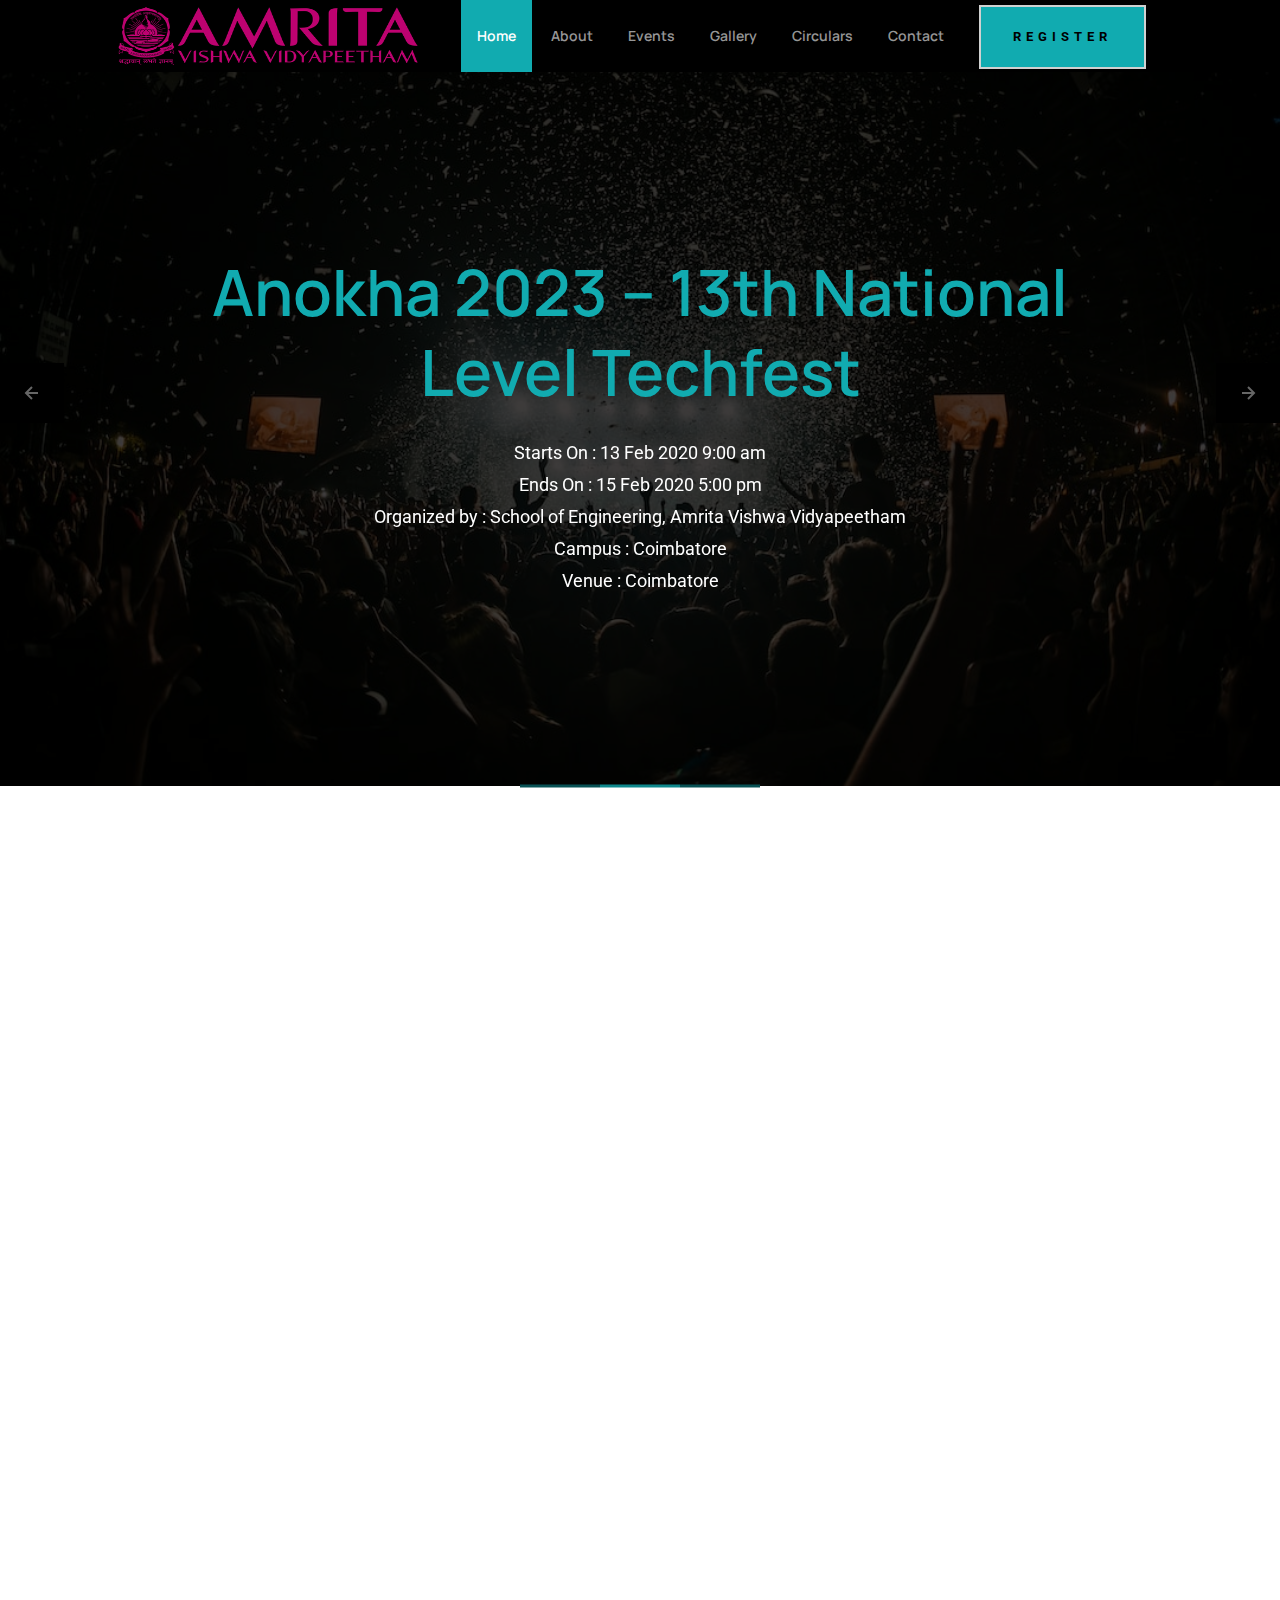
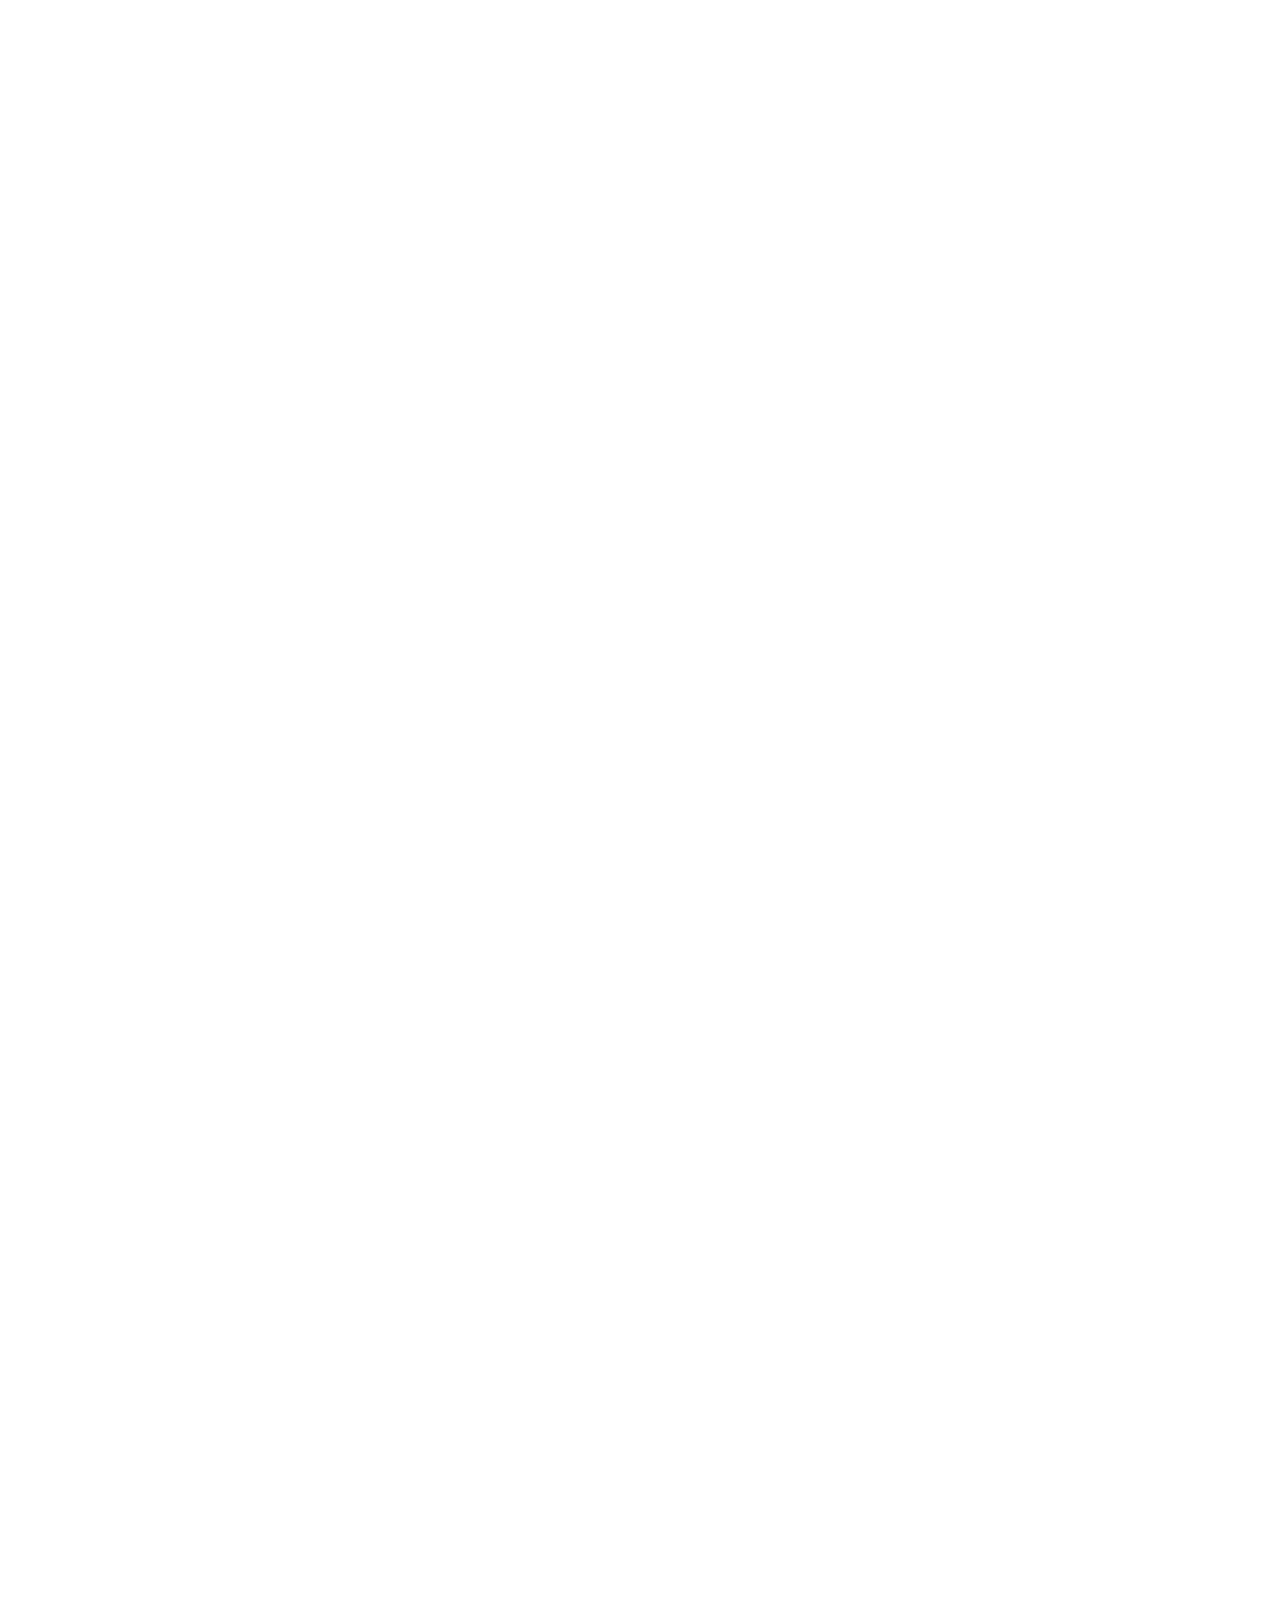
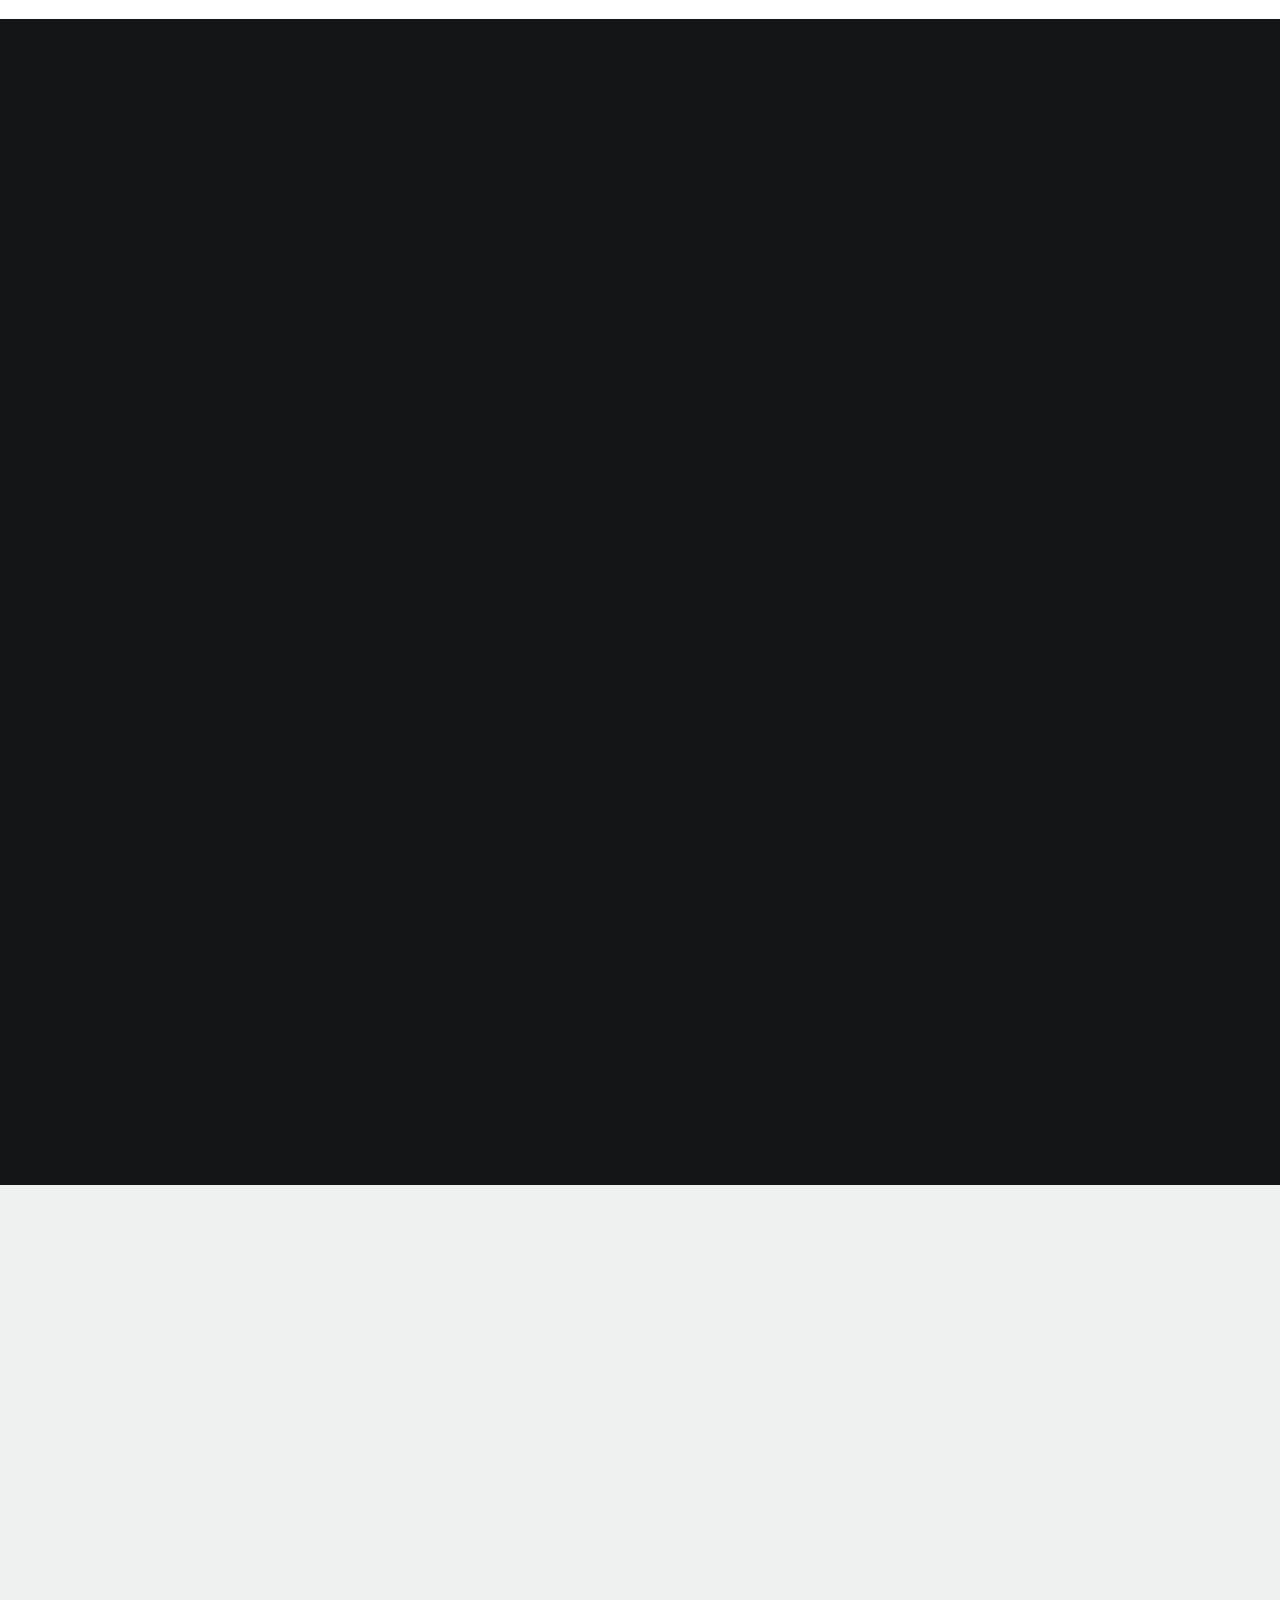
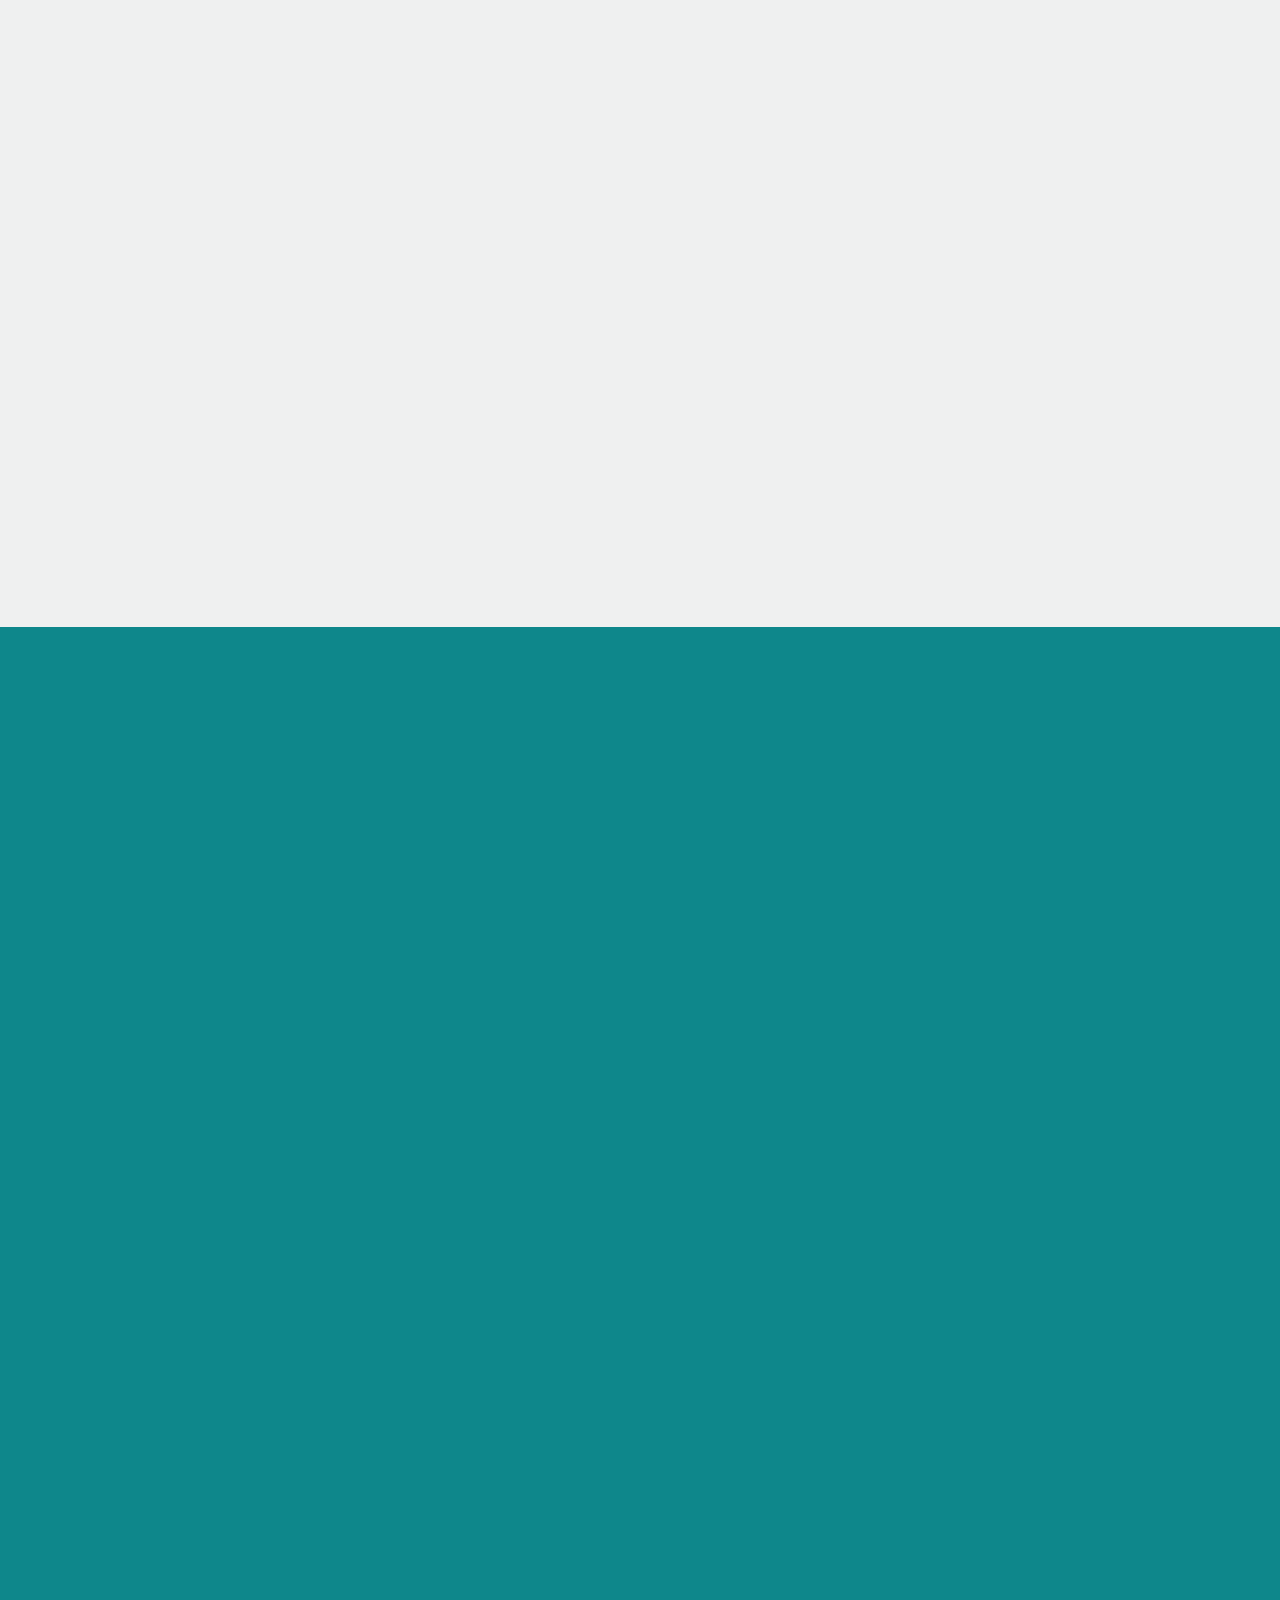
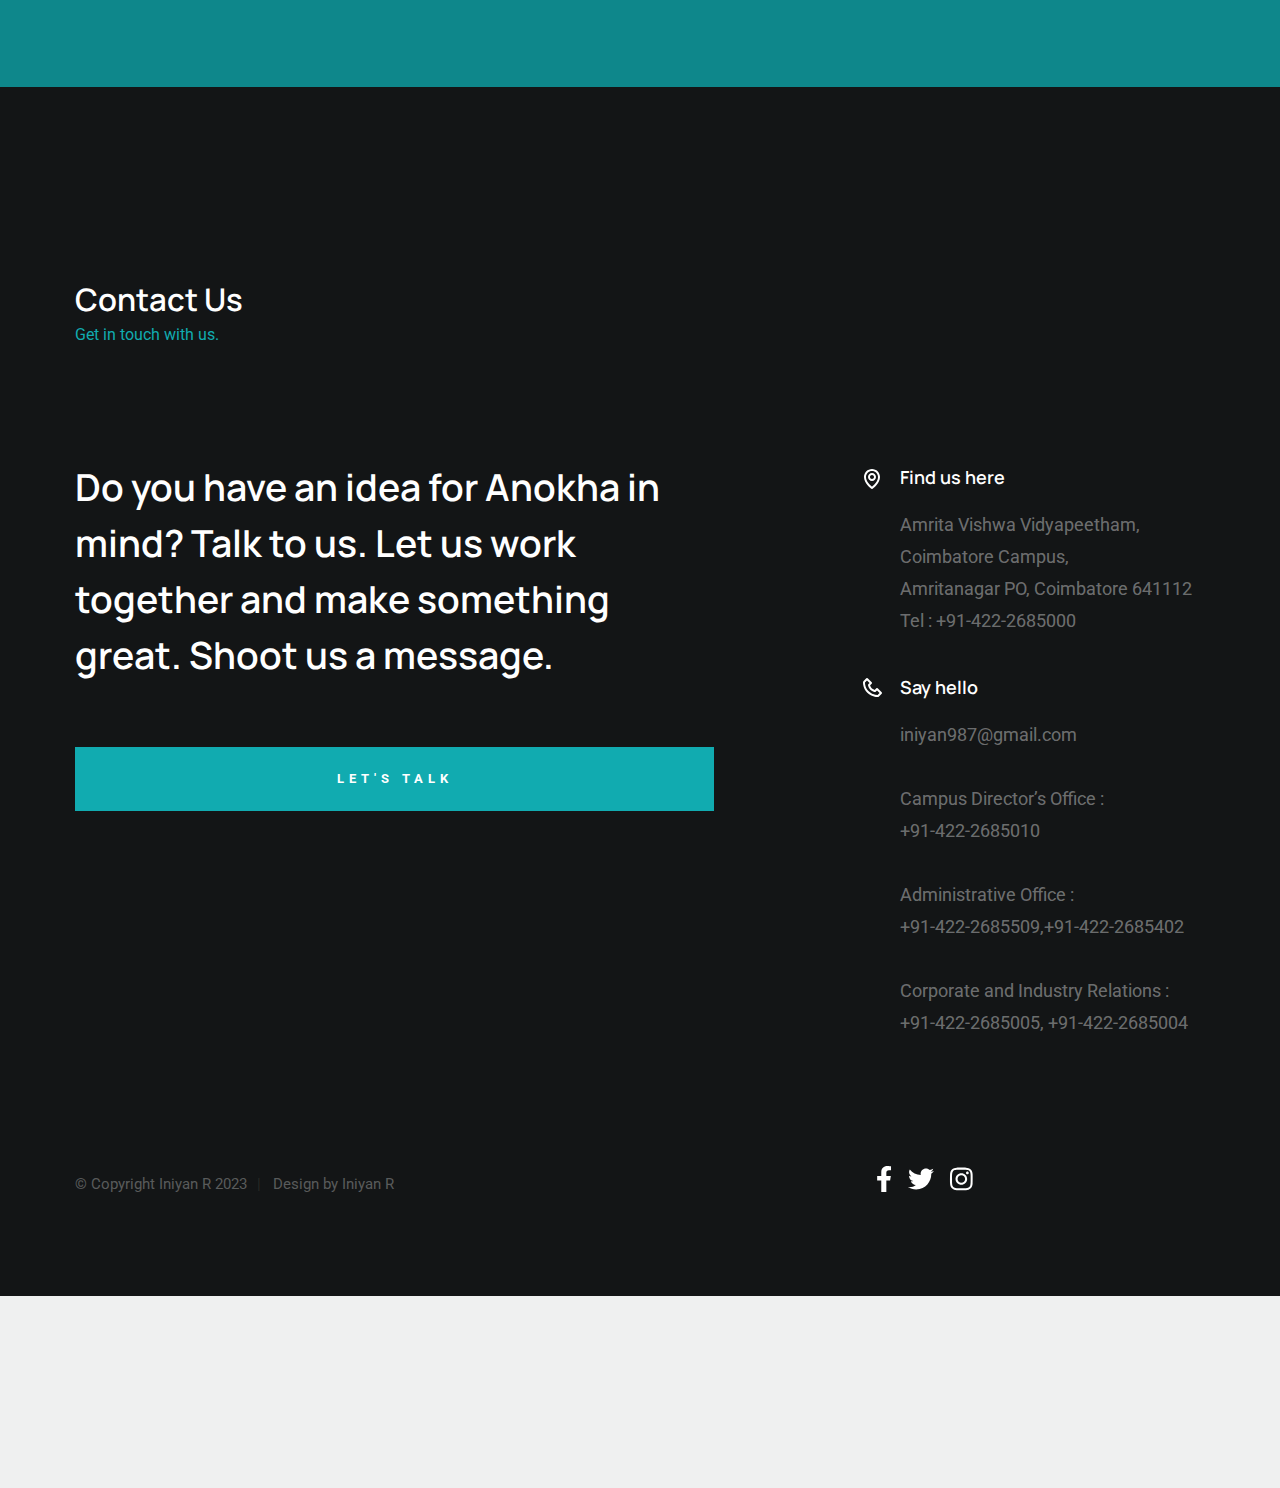
<file: anokha/index.html>
<!DOCTYPE html>
<html class="no-js" lang="en">
    <title>Anokha 2023 – 13th National Level Techfest</title><link  rel="icon" href="images/logo_anokha.png">
<head>

    <!--- basic page needs
    ================================================== -->
    <meta charset="utf-8">
    
    <meta name="description" content="">
    <meta name="author" content="">

    <!-- mobile specific metas
    ================================================== -->
    <meta name="viewport" content="width=device-width, initial-scale=1">

    <!-- CSS
    ================================================== -->
    <link rel="stylesheet" href="css/styles.css">
    <link rel="stylesheet" href="css/vendor.css">

    <!-- script
    ================================================== -->
    <script src="js/modernizr.js"></script>
    <script defer src="js/fontawesome/all.min.js"></script>

    
    
  

</head>

<body id="top">


    <!-- preloader
    ================================================== -->
    <div id="preloader">
        <div id="loader"></div>
    </div>


    <!-- header
    ================================================== -->
    <header class="s-header">
        <div class="row">

            <div class="s-header__logo">
                <a href="index.html">
                    <img src="images/logo_amrita.png" alt="Homepage">
                </a>
            </div>

            <nav class="s-header__nav">
                <ul>
                    <li class="current"><a class="smoothscroll" href="#home">Home</a></li>
                    <li><a class="smoothscroll" href="#about">About</a></li>
                    <li><a class="smoothscroll" href="#event">Events</a></li>
                    <li><a class="smoothscroll" href="#gallery">Gallery</a></li>
                    <li><a class="smoothscroll" href="#circulars">Circulars</a></li>
                    <li><a class="smoothscroll" href="#contact">Contact</a></li>
                    <li><a href="register.html" class="button" target="_blank"><button type="button" style="background-color:hsla(182, 82%, 38%, 1);color:black">Register</button></a></li>
                </ul>
            </nav>

            <a class="s-header__menu-toggle" href="#0" title="Menu">
                <span class="s-header__menu-icon"></span>
            </a>

        </div> <!-- end row -->
    </header> <!-- end s-header -->


    <!-- home
    ================================================== -->
    
    <section id="home" class="s-home target-section" data-parallax="scroll" data-image-src="images/bg.jpeg" data-natural-width="3000" data-natural-height="2000">

        <div class="s-home__content">

            <div class="s-home__slider">

                <div class="s-home__slide s-home__slide--1">
                    <div class="row">
                        <div class="column large-12 s-home__slide-text">
                            <h2>
                             <span>Anokha 2023 – 13th National Level Techfest</span>
                             
                            </h2>
                            <p style="color:white">
                                Starts On : 13 Feb 2020 9:00 am<br>
                             Ends On : 15 Feb 2020 5:00 pm<br>
                                Organized by : School of Engineering, Amrita Vishwa Vidyapeetham<br>

                                Campus : Coimbatore<br>
                                
                                Venue : Coimbatore<br>
                               
                            </p>
                        </div>
                    </div>
                </div> <!-- end s-home__slide -->
                      
                <div class="s-home__slide s-home__slide--2">
                    <div class="row">
                        <div class="column large-12 s-home__slider-text">
                            <h2 style="font-size:50px">
                            See some of <a href="#gallery" title="">the previous events</a> or 
                            <a href="#contact" title="">get in
                            touch</a> to know more about the event.
                           <a href="#circulars" title="">  To get regular updates about the event click here</a>
                            </h2>
                            
                        </div>
                    </div>
                </div> <!-- end s-home__slide -->

            </div> <!-- end s-home__slider -->

        </div> <!-- end s-home__content -->

        <div class="s-home__nav-arrows">
            <div class="s-home__arrow-prev">
                <svg xmlns="http://www.w3.org/2000/svg" width="24" height="24" viewBox="0 0 24 24"><path d="M12.707 17.293L8.414 13H18v-2H8.414l4.293-4.293-1.414-1.414L4.586 12l6.707 6.707z"/></svg>
            </div>
            <div class="s-home__arrow-next">
                <svg xmlns="http://www.w3.org/2000/svg" width="24" height="24" viewBox="0 0 24 24"><path d="M11.293 17.293l1.414 1.414L19.414 12l-6.707-6.707-1.414 1.414L15.586 11H6v2h9.586z"/></svg>
            </div>
        </div> <!-- end s-home__nav-arrows -->

        <div class="s-home__line"></div>

    </section> <!-- end s-home -->
     <!-- about
    ================================================== -->
    <section id="about" class="s-about target-section">

        <div class="row section-head">
            <div class="column large-3 medium-12" data-aos="fade-up">
                <h2>About</h2>
                <p class="desc">This is what Anokha is</p>
            </div>

            <div class="column large-8 medium-12 align-x-right" data-aos="fade-up">
                <p class="lead">
                    Anokha, the national engineering techfest of Amrita School of Engineering, Coimbatore, is a 3-day congregation of some of the brightest 
                    minds in India. Founded in 2010, Anokha has grown by leaps and bounds and has progressed to become one of the most popular and top techfests in India. 
                    Having successfully completed eight editions, Anokha has had an average annual participation of over 10,000 of the best undergraduate engineering students from top-ranking 
                    engineering institutions in India
                     like IITs, BITS, NITs and IIITs participating as well as partner universities in USA and Europe like University of New Mexico, EVRY France and Uppsala University-Sweden.<br><br><br>
                    “Anokha Techfest, the annual event of Amrita School of Engineering, Coimbatore provides an unique opportunity for students to participate.
                    in fun-filled and challenging events and workshops. The event throws open opportunities for students from all disciplines to challenge themselves
                     and foster the “Can Do” attitude. One of the key highlights of 
                    the Anokha 2023 edition was the Green Anokha concept. It was so wonderful to see the students adopt and implement our Chancellor AMMA’s 
                    idea of “Living in Harmony with Nature”. It was plastic-free and eco-friendly Anokha – an initiative that will become a tradition!!”, Dr. Sasangan Ramanathan, 
                    Dean, Faculty of Engineering, Amrita Vishwa Vidyapeetham.
                </p>
            </div>
        </div> <!-- end section-head -->

        <div class="row">
            <div class="column" data-aos="fade-up">
                
            </div>
        </div>

        <div class="row block-large-1-4 block-medium-1-2 block-mob-full process-block">

            <div class="column process" data-aos="fade-up">
                <h6>13th Year of Celebration</h6>
    
                <p>
                    13th edition of the techfest of Amrita School of Engineering, Amrita Vishwa Vidyapeetham, Coimbatore held from February 23-25, 2023.
                </p>
            </div>
   
            <div class="column process" data-aos="fade-up">
               <h6>Taglines</h6>
   
                <p>
                  <ul>
                    <li>“Dare to be Different” </li>
                <li>“Bigger, Better & Greener”</li>
            </ul>
                </p>
            </div>
   
            <div class="column process" data-aos="fade-up">
                <h6>Theme</h6>
   
                <p>
                   This year’s Theme is Green Anokha with a vision to have a fully 
                    smart and green campus. 
                </p>
            </div>
           
   
            
            <div class="column process" data-aos="fade-up">
            <h6>Workshops</h6>
   
            <p>
                25 workshops by premier companies like Intel, Cisco, Robert Bosch, Mathworks, Nvidia, 
                24*7 AI in cutting-edge areas like Deep Learning, Welding, CANSAT, Ideabox, Machine Learning, IoT, Simulink, etc.
            </p>
        </div>
        <div class="column process" data-aos="fade-up">
            <h6>Entertainment</h6>
   
            <p>
                Entertainment spectacle with performances by Raagasudha and Natyasudha student clubs and Eventide concert by acclaimed playback singer, Karthik.
            </p>
        </div>
        <div class="column process" data-aos="fade-up">
            <h6>Sponsors</h6>

            <p>
             <ul>   
                <li>Cognizant</li> 
                <li>Analog Devices</li> <li>H&R Block</li> 
                <li>Infoview</li>
                <li> State Bank of India (SBI)</li> 
                <li> SkillsDA</li>
            </ul>
            </p>
        </div>
            <div class="column process" data-aos="fade-up">
                <h6>Organizing Committee</h6>
   
                <p>
                   <ul>
                    <li> Prof. Prashant R. Nair & Dr. K.V. Shriram as Conveners</li>
                    <li>Mr. Gopakumar P., Mr. Baskar A., Dr. C. Arunkumar, Mr. Ritwik M. & Mr. Vijay Narayanan as Co-Conveners.</li>
                   </ul>
                </p>
            </div>
            <div class="column process" data-aos="fade-up">
                <h6>School Students</h6>
       
                <p>
                    School zone events for school students to give them a fascinating glimpse of engineering and technology.
                </p>
            </div>
   
         </div> <!-- end process-block -->

         <div class="row">
            <div class="column" data-aos="fade-up">
                <h4>Chief Guests</h4>
            </div>
        </div>

        <div class="row block-large-1-4 block-medium-1-3 block-tab-1-2 block-500-stack team-block">

            <div class="column team-member" data-aos="fade-up">
                <div class="team-member__pic">
                    <img src="images/team/R.N._Ravi.jpg" 
                         srcset="images/team/R.N._Ravi.jpg 1x, 
                                 images/team/R.N._Ravi@2x.jpg 2x" alt="">
                </div>
                <div class="team-member__info">
                    <p class="team-member__name">
                        R. N. Ravi
                        <span>Governor of Tamil Nadu</span>
                    </p>
                    <ul class="team-member__social">
                        
                        <li><a href="https://twitter.com/r_n_ravi" target="_blank"><i class="fab fa-twitter" aria-hidden="true"></i></a></li>
                      
                    </ul>
                </div>
            </div>
            <div class="column team-member" data-aos="fade-up">
                <div class="team-member__pic" >
                    <img src="images/team/11.jpeg" 
                         srcset="images/team/11.jpeg 2x, 
                                 images/team/11@2x.jpeg 4x" alt="" >
                </div>
                <div class="team-member__info">
                    <p class="team-member__name">
                        Dr.G.S. Sameeran 
                        <span>District Collector,Coimbatore</span>
                    </p>
                    <ul class="team-member__social">
                        
                        <li><a href="https://twitter.com/sameerangs?ref_src=twsrc%5Egoogle%7Ctwcamp%5Eserp%7Ctwgr%5Eauthor" target="_blank"><i class="fab fa-twitter" aria-hidden="true"></i></a></li>
                        <li><a href="https://www.instagram.com/sameerangs/?hl=en" target="_blank"><i class="fab fa-instagram" aria-hidden="true"></i></a></li>
                        
                      
                    </ul>
                </div>
            </div>
            <div class="column team-member" data-aos="fade-up">
                <div class="team-member__pic" >
                    <img src="images/team/yuvan.jpeg" 
                         srcset="images/team/yuvan.jpeg 2x, 
                                 images/team/yuvan@2x.jpeg 4x" alt="" >
                </div>
                <div class="team-member__info">
                    <p class="team-member__name">
                        Yuvan Shankar Raja
                        <span>Indian film score and soundtrack composer and singer-songwriter</span>
                    </p>
                    <ul class="team-member__social">
                        <li><a href="https://www.facebook.com/itsyuvan/" target="_blank"><i class="fab fa-facebook-f" aria-hidden="true"></i></a></li>
                        <li><a href="https://twitter.com/thisisysr?ref_src=twsrc%5Egoogle%7Ctwcamp%5Eserp%7Ctwgr%5Eauthor" target="_blank"><i class="fab fa-twitter" aria-hidden="true"></i></a></li>
                        <li><a href="https://www.instagram.com/itsyuvan/?hl=en" target="_blank"><i class="fab fa-instagram" aria-hidden="true"></i></a></li>
                        
                      
                    </ul>
                </div>
            </div>
            <div class="column team-member" data-aos="fade-up">
                <div class="team-member__pic" >
                    <img src="images/team/13.jpg" 
                         srcset="images/team/13.jpg 2x, 
                                 images/team/13@2x.jpg 4x" alt="" >
                </div>
                <div class="team-member__info">
                    <p class="team-member__name">
                        Anirudh Ravichander
                        <span>Indian music composer and singer</span>
                    </p>
                    <ul class="team-member__social">
                        <li><a href="https://www.facebook.com/AnirudhOfficial/" target="_blank"><i class="fab fa-facebook-f" aria-hidden="true"></i></a></li>
                        <li><a href="https://twitter.com/anirudhofficial?ref_src=twsrc%5Egoogle%7Ctwcamp%5Eserp%7Ctwgr%5Eauthor" target="_blank"><i class="fab fa-twitter" aria-hidden="true"></i></a></li>
                        <li><a href="https://www.instagram.com/anirudhofficial/?hl=en" target="_blank"><i class="fab fa-instagram" aria-hidden="true"></i></a></li>
                        
                      
                    </ul>
                </div>
            </div>

            

            

        </div> <!-- end team-block -->

    </section> <!-- end s-about -->


   


   


    <!-- events
    ================================================== -->
    <section id="event" class="s-services target-section s-dark">

        <div class="row section-head">
            <div class="column large-3 medium-12" data-aos="fade-up">
                <h2>Events</h2>
                <p class="desc">List of Events</p>
            </div>

            <div class="column large-8 medium-12 align-x-right" data-aos="fade-up">
                <p class="lead">
                    Anokha is a three-day confluence of technology, intelligentsia, and cultural indulgence. This Techfest boasts of an annual footfall of around
                     15000 participants, 100+ highly competitive
                     technical contests & competitions, 30+ workshops by top experts from industry, and a cornucopia of events from many other fascinating domains.
                </p>
            </div>
        </div> <!-- end section-head -->

        <div class="row block-large-1-3 block-medium-1-2 block-tab-full services-list">

            <div class="column services-item" data-aos="fade-up">
                <h5>CSE</h5>
                <p>
                <ul>
                    <li>Code Wars</li>
                    <li>Poly Code Glot</li>
                    <li>Six Seige (Gaming)</li>
                    <li>Figure em all</li>
                </ul>
                </p>
            </div> <!-- end services-item -->

            <div class="column services-item" data-aos="fade-up">
                <h5>Aerospace</h5>
                <p>
                <ul>
                    <li>Hydropowered Rocket</li>
                    <li>Paper Wings</li>
                    <li>UNSCRIPTED (Talk)</li>
                </ul>
                </p>
            </div> <!-- end services-item -->

            <div class="column services-item" data-aos="fade-up">
                <h5>EEE</h5>
                <p>
              <ul>
                <li>Aerocar</li>
                <li>Robosoccer</li>
                <li>Master of Circuits</li>
              </ul>
                </p>
            </div> <!-- end services-item -->

            <div class="column services-item" data-aos="fade-up">
                <h5>ECE</h5>
                <p>
                <ul>
                    <li>Robowarz 3.0</li>
                    <li>AARC (Amrita Autonomous Robot Challenge)</li>
                    <li>Ci!?cuits</li>
                </ul>
                </p>
            </div> <!-- end services-item -->

            <div class="column services-item" data-aos="fade-up">
                <h5>Mechanical</h5>
                <p>
                <ul>
                    <li>Mechunt</li>
                    <li>Design Consortium</li>
                    <li>Mech Taboo</li>
                </ul>
                </p>
            </div> <!-- end services-item -->

            <div class="column services-item" data-aos="fade-up">
                <h5>Civil</h5>
                <p>
                <ul>
                    <li>King of Concrete</li>
                    <li>Treasure Hunt Event</li>
                    <li>360 Outline (Surveying Event)</li>
                </ul>
                </p>
            </div> <!-- end services-item -->

        </div> <!-- end services-list -->

    </section> <!-- end s-services -->
   

    <!-- gallery
    ================================================== -->
    <section id="gallery" class="s-portfolio target-section">

        <div class="row section-head">
            <div class="column large-3 medium-12" data-aos="fade-up">
                <h2>Gallery</h2>
                <p class="desc">Check out some event pics</p>
            </div>

            
        </div> <!-- end section-head -->

        <div class="row block-large-1-3 block-medium-1-2 block-mob-full folio-list">

            <div class="column folio-item" data-aos="fade-up">
                
                    <img src="images/portfolio/2.jpg" 
                         srcset="images/portfolio/2.jpg 1x, 
                                 images/portfolio/2@2x.jpg 2x" alt="">
                    
            </div> <!-- end folio-item -->

            
            <div class="column folio-item" data-aos="fade-up">
                
                    <img src="images/portfolio/10.jpeg" 
                         srcset="images/portfolio/10.jpeg 1x, 
                                 images/portfolio/10@2x.jpeg 2x" alt="">
                   
            </div> <!-- end folio-item -->

            <div class="column folio-item" data-aos="fade-up">
                
                    <img src="images/portfolio/5.jpeg" 
                         srcset="images/portfolio/5.jpeg 1x, 
                                 images/portfolio/5@2x.jpeg 2x" alt="">
                   
                
            </div> <!-- end folio-item -->

            <div class="column folio-item" data-aos="fade-up">
                
                    <img src="images/portfolio/11.jpeg" 
                         srcset="images/portfolio/11.jpeg 1x, 
                                 images/portfolio/11@2x.jpeg 2x" alt="">
                    
            </div> <!-- end folio-item -->
            <div class="column folio-item" data-aos="fade-up">
                
                <img src="images/portfolio/13.jpeg" 
                     srcset="images/portfolio/13.jpeg 1x, 
                             images/portfolio/13@2x.jpeg 2x" alt=""></div>
        </div> <!-- end folio-item -->
        
           
        
    </div>


        </div> <!-- end folio-list -->
        
</div> <!-- end folio-list -->



    <!-- circular
    ================================================== -->
    <section id="circulars" class="s-blog target-section s-dark">

        <div class="row section-head">
            <div class="column large-3 medium-12" data-aos="fade-up">
                <h2>Circulars</h2>
                <p class="desc">Check out this page regularly to get updates</p>
            </div>
        </div> <!-- end section-head -->

        <!-- Blog Entries -->
        <div class="blog-entries">

            <article class="blog-entry" data-aos="fade-up">

                <div class="row blog-entry__header">
                    

                    <div class="column large-9 w-1000-stack blog-entry__title">
                        <h3 class="h2">Event registration</h3>
                    </div>

                    <div class="column large-3 w-1000-stack blog-entry__meta">
                        <span class="blog-entry__date">December 10, 2023</span>
                       
                    </div>
                </div> <!-- end blog-entry__header -->

                <div class="row">

                    <div class="column large-9 w-1000-stack blog-entry__content">
                        <p>The registrations for events has began.<br>Register before January 20.Don't miss the opportunity!</p>
                    </div>

                </div>

            </article> <!-- end blog-entry -->

            <article class="blog-entry" data-aos="fade-up">

                <div class="row blog-entry__header">
                   

                    <div class="column large-9 w-1000-stack blog-entry__title">
                        <h3 class="h2">
                           Date Anouncement
                        </h3>
                    </div>

                    <div class="column large-3 w-1000-stack blog-entry__meta">
                        <span class="blog-entry__date">Novembeer 20, 2023</span>
                     
                    </div>
                </div> <!-- end blog-entry__header -->

                <div class="row">

                    <div class="column large-9 w-1000-stack blog-entry__content">
                        <p>
                        Anokha 13th National tech will start from 13th February and will end by 15th February. 
                    </div>

                </div>

            </article> <!-- end blog-entry -->

            <article class="blog-entry" data-aos="fade-up">

                <div class="row blog-entry__header">
                    

                    <div class="column large-9 w-1000-stack blog-entry__title">
                        <h3 class="h2">
                           Coming Soon!</h3>
                    </div>

                    <div class="column large-3 w-1000-stack blog-entry__meta">
                        <span class="blog-entry__date">November 10,2023</span>
                      
                    </div>
                </div> <!-- end blog-entry__header -->

                <div class="row">

                    <div class="column large-9 w-1000-stack blog-entry__content">
                        <p>It's time for the Anokha-13th National Level Tech Fest!<br>Be ready to get the upcoming surprising updates!
                       </p>
                    </div>

                </div>

            </article> <!-- end blog-entry -->

        </div> <!-- end blog entries -->

    </section> <!-- end s-blog -->


    



    <!-- contact
    ================================================== -->
    <section id="contact" class="s-contact target-section s-dark">

        <div class="row section-head">
            <div class="column large-3 medium-12">
                <h2>Contact Us</h2>
                <p class="desc">Get in touch with us.</p>
            </div>
        </div> <!-- end section-head -->

        <div class="row s-contact__content">

            <div class="column large-7 medium-12">
                <h3 class="display-1">
                    Do you have an idea for Anokha in mind? Talk to us. 
                    Let us work together and make something great. Shoot us 
                    a message.
                </h3>

                <div class="s-contact__email-us">
                    <a href="mailto:iniyan987@gmail.com" class="btn btn--primary h-full-width">Let's Talk</a>
                </div>
            </div>

            <div class="column large-4 medium-12 s-contact__info-blocks">
                <div class="row">
                    <div class="column large-12 medium-6 tab-12">
                        <div class="s-contact__info-block">
                            
                            <span class="s-contact__info-block-icon">
                                <svg xmlns="http://www.w3.org/2000/svg" width="24" height="24"><path d="M12 14c2.206 0 4-1.794 4-4s-1.794-4-4-4-4 1.794-4 4 1.794 4 4 4zm0-6c1.103 0 2 .897 2 2s-.897 2-2 2-2-.897-2-2 .897-2 2-2z"/><path d="M11.42 21.814a.998.998 0 001.16 0C12.884 21.599 20.029 16.44 20 10c0-4.411-3.589-8-8-8S4 5.589 4 9.995c-.029 6.445 7.116 11.604 7.42 11.819zM12 4c3.309 0 6 2.691 6 6.005.021 4.438-4.388 8.423-6 9.73-1.611-1.308-6.021-5.294-6-9.735 0-3.309 2.691-6 6-6z"/></svg>
                            </span>
        
                            <h5>Find us here</h5>
                            <p>
                                Amrita Vishwa Vidyapeetham,<br>
                                Coimbatore Campus,<br>
                                Amritanagar PO, Coimbatore 641112<br>
                                Tel  : +91-422-2685000
                            </p>
                        </div> <!-- end s-contact__info-block -->
                    </div>

                    <div class="column large-12 medium-6 tab-12">
                        <div class="s-contact__info-block">
                            <span class="s-contact__info-block-icon">
                                <svg xmlns="http://www.w3.org/2000/svg" width="24" height="24"><path d="M17.707 12.293a.999.999 0 00-1.414 0l-1.594 1.594c-.739-.22-2.118-.72-2.992-1.594s-1.374-2.253-1.594-2.992l1.594-1.594a.999.999 0 000-1.414l-4-4a.999.999 0 00-1.414 0L3.581 5.005c-.38.38-.594.902-.586 1.435.023 1.424.4 6.37 4.298 10.268s8.844 4.274 10.269 4.298h.028c.528 0 1.027-.208 1.405-.586l2.712-2.712a.999.999 0 000-1.414l-4-4.001zm-.127 6.712c-1.248-.021-5.518-.356-8.873-3.712-3.366-3.366-3.692-7.651-3.712-8.874L7 4.414 9.586 7 8.293 8.293a1 1 0 00-.272.912c.024.115.611 2.842 2.271 4.502s4.387 2.247 4.502 2.271a.991.991 0 00.912-.271L17 14.414 19.586 17l-2.006 2.005z"/></svg>
                            </span>
        
                            <h5>Say hello</h5>
                            <p>
                            iniyan987@gmail.com <br><br>
                            Campus Director’s Office :<br> +91-422-2685010<br><br>
                            Administrative Office :<br> +91-422-2685509,+91-422-2685402<br><br>
                            Corporate and Industry Relations  :  <br>+91-422-2685005, +91-422-2685004

                            </p>
                        </div> <!-- end s-contact__info-block -->
                    </div>
                </div> <!-- end row -->
            </div> <!-- end s-contact__info-blocks -->

        </div> <!-- end s-contact__content -->

    </section> <!-- end s-contact -->


    <!-- footer
    ================================================== -->
    <footer class="s-footer">
        <div class="row">
            <div class="column large-4 medium-6 w-1000-stack s-footer__social-block">
                <ul class="s-footer__social">
                    <li><a href="https://www.facebook.com/anokha.amrita/" target="_blank"><i class="fab fa-facebook-f" aria-hidden="true"></i></a></li>
                    <li><a href="https://twitter.com/amritaedu/status/1229082900668092416" target="_blank"><i class="fab fa-twitter" aria-hidden="true"></i></a></li>
                    <li><a href="https://www.instagram.com/anokhatechfest/?hl=en" target="_blank"><i class="fab fa-instagram" aria-hidden="true"></i></a></li>
                    
                    
                </ul>
            </div>

            <div class="column large-7 medium-6 w-1000-stack ss-copyright">
                <span>© Copyright Iniyan R 2023</span> 
                <span>Design by Iniyan R</span>
            </div>
        </div>

        <div class="ss-go-top">
            <a class="smoothscroll" title="Back to Top" href="#top">
                <svg xmlns="http://www.w3.org/2000/svg" viewBox="0 0 24 24"><path d="M6 4h12v2H6zm5 10v6h2v-6h5l-6-6-6 6z"/></svg>
            </a>
        </div> <!-- end ss-go-top -->
    </footer>


    <!-- Java Script
    ================================================== -->
    <script src="js/jquery-3.2.1.min.js"></script>
    <script src="js/plugins.js"></script>
    <script src="js/main.js"></script>

</body>

</html>
</file>
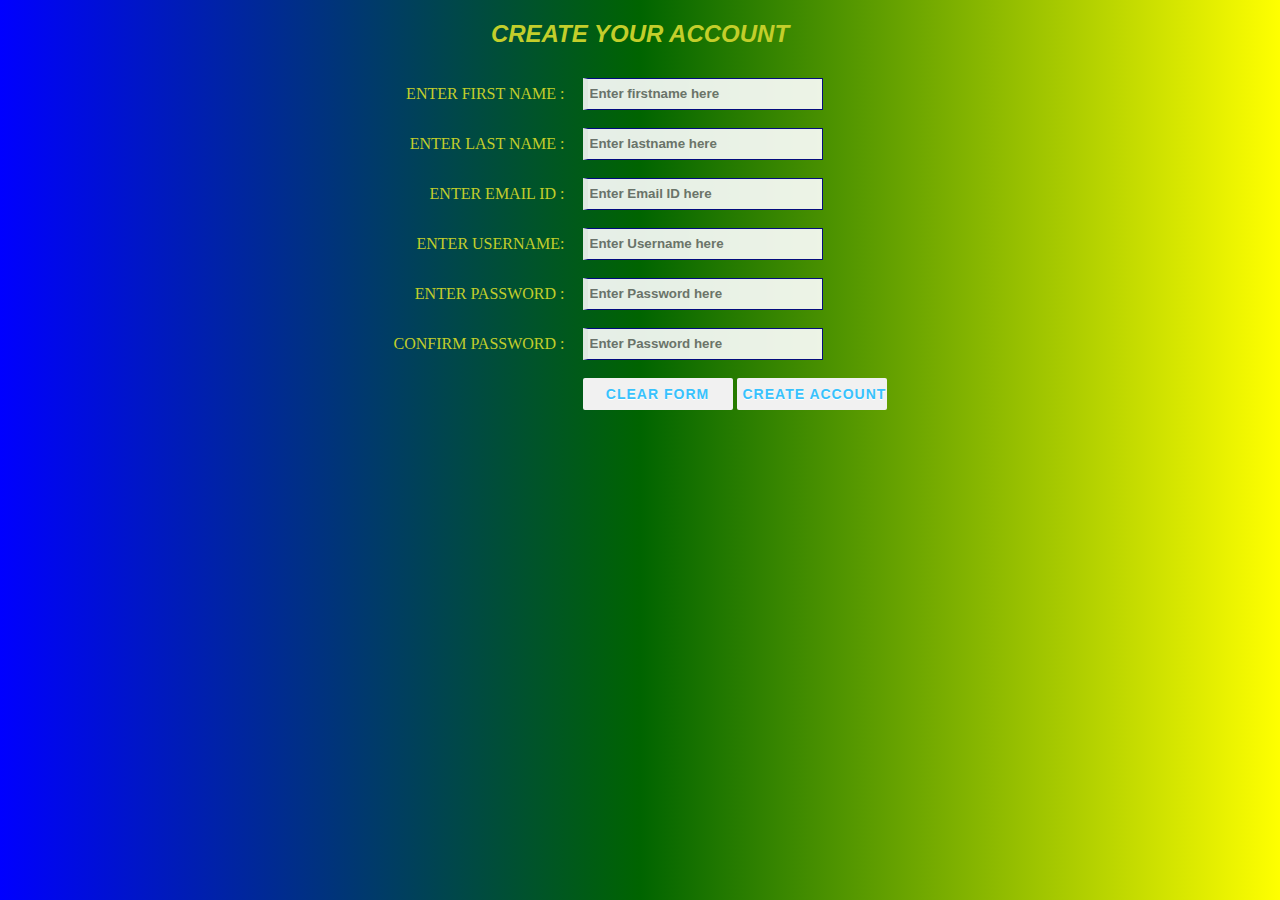
<file: assignment/index.html>
<!DOCTYPE html>
<html>
<head>
<title>Registration Form</title>
<link rel="icon" href="Images/1.jpg">
</head>
<style>
  
    body
    {
	    margin:0px;
	    color:#c3ce2b;
	    font-family:Arial, Helvetica, sans-serif;
        
  background-image: linear-gradient(to right,blue, darkgreen , yellow);
}

    
    #main table{font-family:"Comic Sans MS", cursive;}
    
    #main .tb{height:28px; width:230px; border:1px solid darkblue; color:darkblue; font-weight:bold; border-left:5px solid #f7f7f7; opacity:0.9;}
    
    #main .tb:focus{height:28px; border:1px solid darkblue; outline:none; border-left:5px solid #f7f7f7;}

        #main .btn{width:150px; height:32px; outline:none;  color:#f7f7f7; font-weight:bold; border:0px solid darkblue; 
    text-shadow: 0px 0.5px 0.5px #fff; border-radius: 2px; font-weight: 600; color:#38c2fd; letter-spacing: 1px; 
    font-size:14px; background-color:#f1f1f1; -webkit-transition: 1s; -moz-transition: 1s; transition: 1s;}
  
    #main .btn:hover{background-color:lightseagreen; outline:none;  border-radius: 2px; color:#f1f1f1; border:1px solid #f1f1f1;
    -webkit-transition: 1s; -moz-transition: 1s; transition: 1s; }
	
</style>
<script>
    	
        function registration()
	{

		var firstname= document.getElementById("t1").value;
                var lastname= document.getElementById("t2").value;
		var email= document.getElementById("t3").value;
		var uname= document.getElementById("t4").value;
		var pwd= document.getElementById("t5").value;			
		var cpwd= document.getElementById("t6").value;
		
       
		var pwd_expression = /^(?=.*?[A-Z])(?=.*?[a-z])(?=.*?[0-9])(?=.*?[#?!@$%^&*-])/;
		var letters = /^[A-Za-z]+$/;
		var filter = /^([a-zA-Z0-9_\.\-])+\@(([a-zA-Z0-9\-])+\.)+([a-zA-Z0-9]{2,4})+$/;

		if(firstname=='')
		{
			alert('Please enter your first name');
		}
		else if(!letters.test(firstname))
		{
			alert('First name field required only alphabet characters');
		}
                else if(lastname=='')
		{
			alert('Please enter your user last name');
		}
		else if (!letters.test(lastname))
		{
			alert('Last name field required only alphabet character');
		}
		else if(email=='')
		{
			alert('Please enter your user email id');
		}
		else if (!filter.test(email))
		{
			alert('Invalid email');
		}
		else if(uname=='')
		{
			alert('Please enter the user name.');
		}
		else if(!letters.test(uname))
		{
			alert('User name field required only alphabet characters');
		}
		else if(pwd=='')
		{
			alert('Please enter Password');
		}
		else if(cpwd=='')
		{
			alert('Enter Confirm Password');
		}
		else if(!pwd_expression.test(pwd))
		{
			alert ('Upper case, Lower case, Special character and Numeric letter are required in Password filed');
		}
		else if(pwd != cpwd)
		{
			alert ('Password not Matched');
		}
		else if(document.getElementById("t5").value.length < 6)
		{
			alert ('Password minimum length is 6');
		}
		else if(document.getElementById("t5").value.length > 12)
		{
			alert ('Password max length is 12');
		}
		else
		{				                            
               alert('Thank You for Login & You are Redirecting to Campuslife Website');
			   
			   window.location = "https://www.amrita.edu/"; 
		}h
	}
	function clearFunc()
	{
		document.getElementById("t1").value="";
		document.getElementById("t2").value="";
		document.getElementById("t3").value="";
		document.getElementById("t4").value="";
		document.getElementById("t5").value="";
        document.getElementById("t6").value="";
	}
</script>

  <body>
  
  <div id="main">
  <div class="h-tag">
  <h2 align="center"><i><b>CREATE YOUR ACCOUNT</b></i></h2>
  </div>
 
  <div class="login">       
  <table cellspacing="2" align="center" cellpadding="8" border="0">
  <tr>
  <td align="right">ENTER FIRST NAME :</td>
  <td><input type="text" placeholder="Enter firstname here" id="t1" class="tb" /></td>
  </tr>
  <tr>
    <td align="right">ENTER LAST NAME :</td>
    <td><input type="text" placeholder="Enter lastname here" id="t2" class="tb" /></td>
    </tr>
  <tr>
  <td align="right">ENTER EMAIL ID :</td>
  <td><input type="text" placeholder="Enter Email ID here" id="t3" class="tb" /></td>
  </tr>
  <tr>
  <td align="right">ENTER USERNAME:</td>
  <td><input type="text" placeholder="Enter Username here" id="t4" class="tb" /></td>
  </tr>
  <tr>
  <td align="right">ENTER PASSWORD :</td>
  <td><input type="password" placeholder="Enter Password here" id="t5" class="tb" /></td>
  </tr>
  <tr>
  <td align="right">CONFIRM PASSWORD :</td>
  <td><input type="password" placeholder="Enter Password here" id="t6" class="tb" /></td>
  </tr>
  <tr>
  <td></td>
  <td>
  <input type="reset" value="CLEAR FORM" onclick="clearFunc()" id="res" class="btn" />
  <input type="submit" value="CREATE ACCOUNT" class="btn" onclick="registration()" /></td>
  </tr>
  </table>
  </div>
   
  </body>
  </html>
</file>
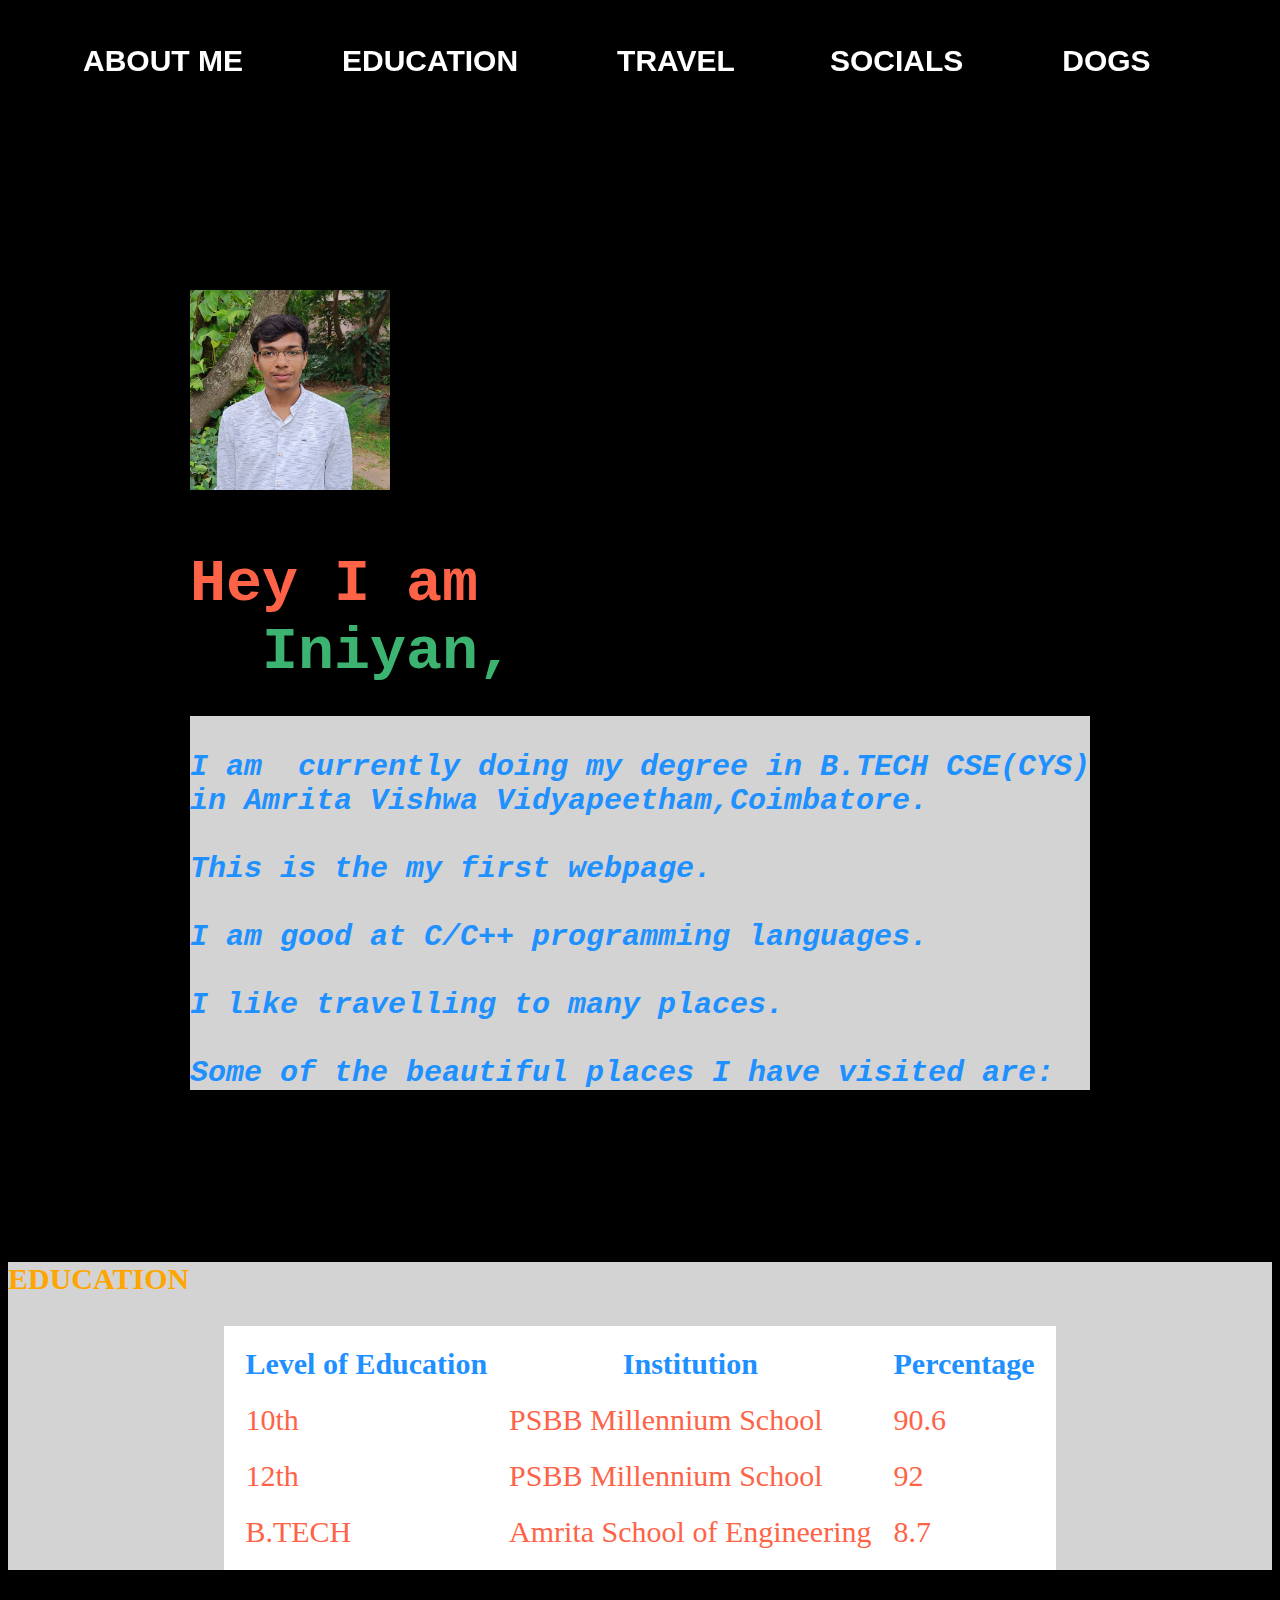
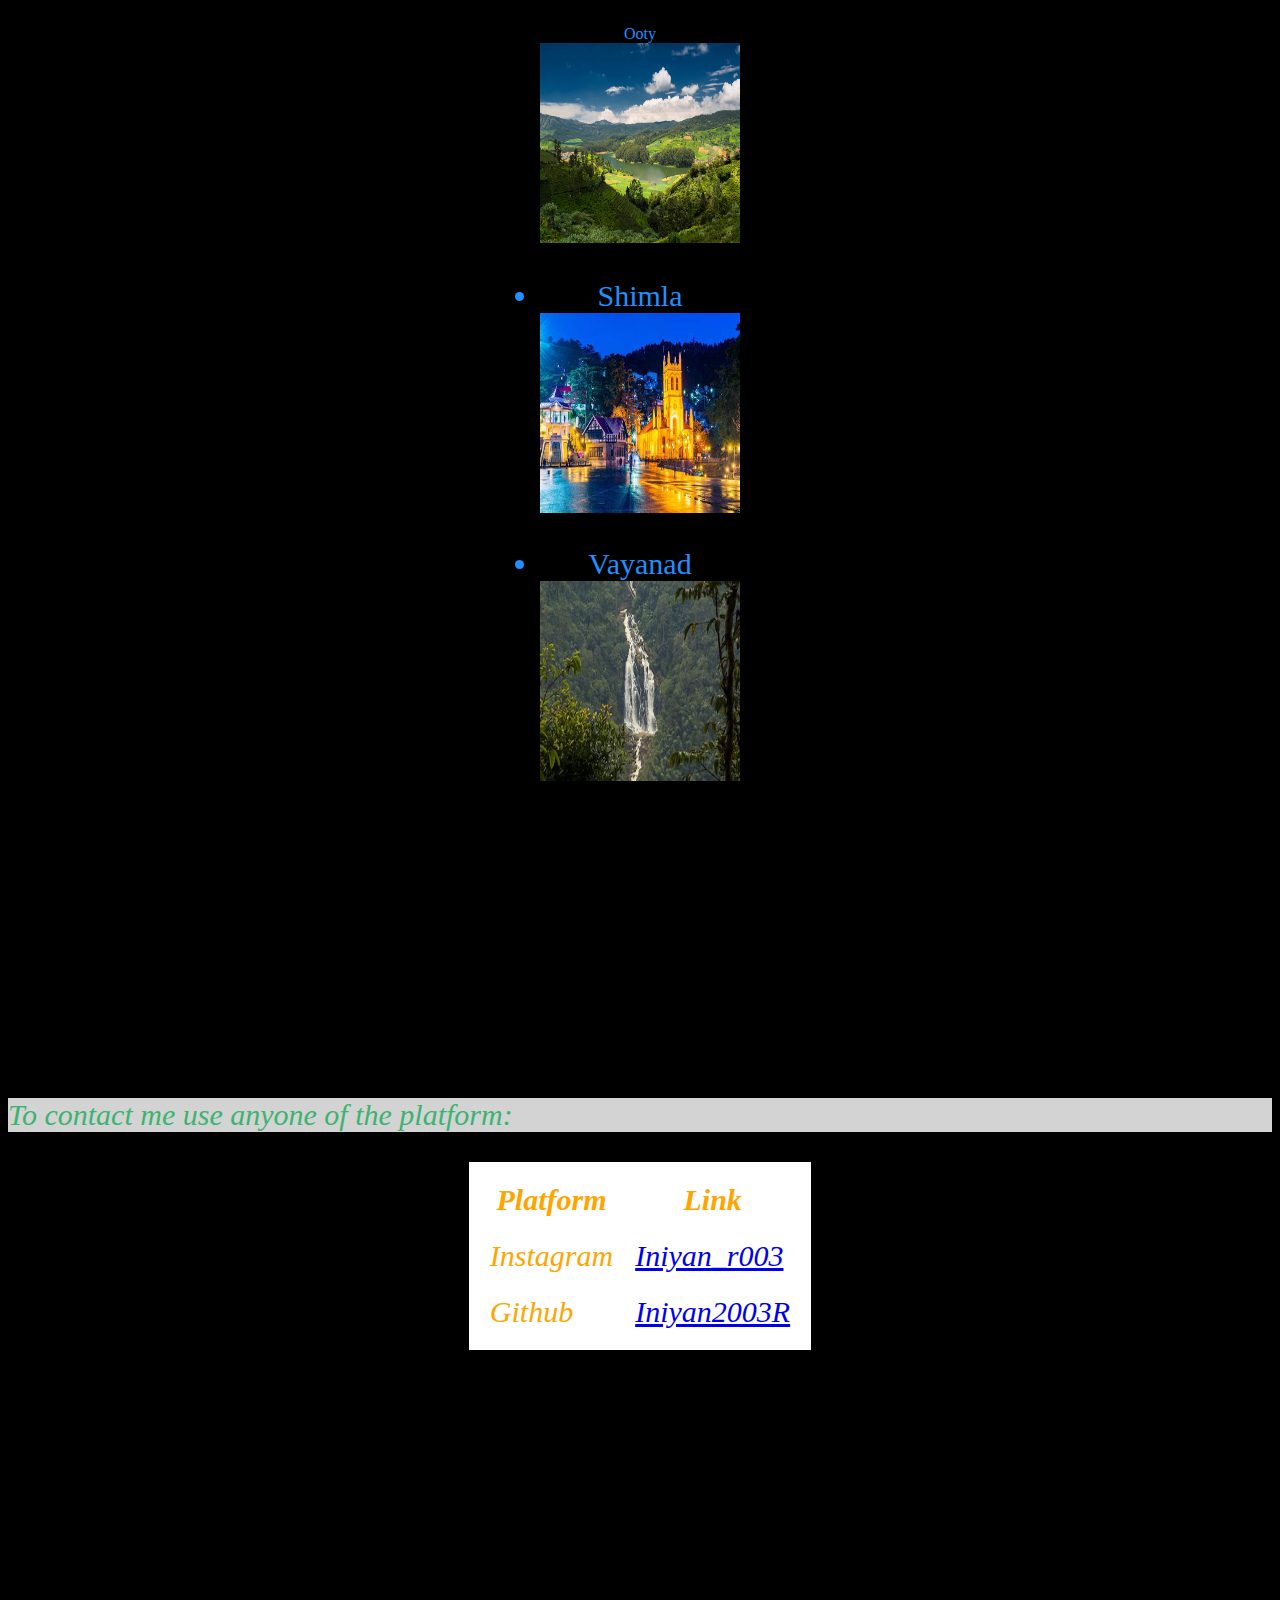
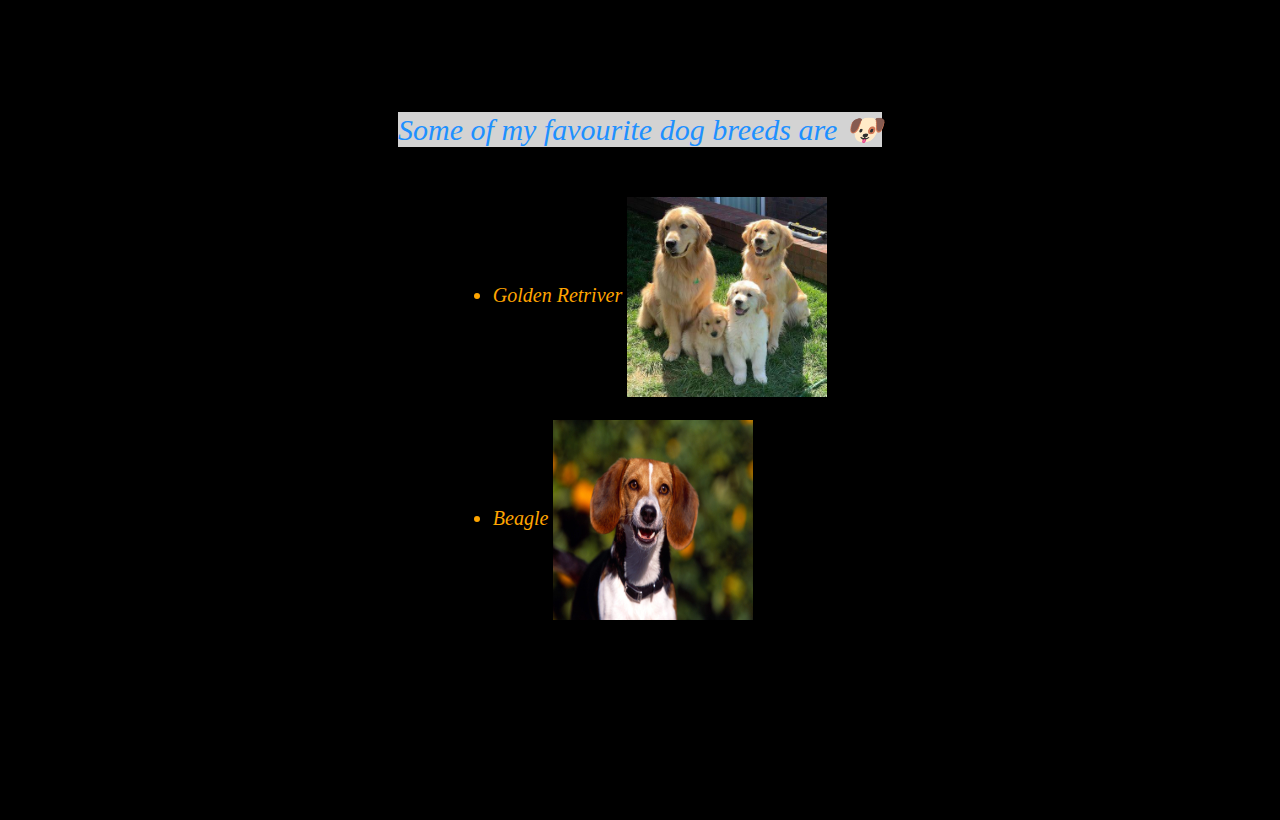
<file: personal_website/index.html>
<!DOCTYPE HTML>
<html>
<title> Personal Portfolio</title>
<link rel="icon" href="Images/1.jpg">
<head>
<style>

div {
display: block;
}
.nav {
        display: flex;
        justify-content: space-between;
        margin: auto;
        padding-top: 20px;
        position: fixed;
        width: 100%;
      }
 nav ul li {
        display: inline-block;
      }


#ABOUT_ME, #EDUCAATION, #TRAVEL, #SOCIALS, #DOGS{
        display: flex;
        flex-direction: column;
        justify-content: center ;
        align-items: center;
        width: 100%;
        height: 100vh;
      }
nav ul li a{
        text-decoration: none;
        color: #fff;
        font-family: sans-serif;
        font-size: 30px;
        font-weight: bold;
        padding: 10px;
        margin: 25px 50px 25px 25px;
      }
 nav ul li a:hover {
        color: rgb(76, 69, 150);
      }
img {
  display: inline-block;
  height: 200px;
  width: 200px;
}
</style>
</head>
<body style="background-color:black">

<div class="nav">
 <nav id="navbar">
     
        <ul class="nav-list">
          <li><a href="#ABOUT_ME">ABOUT ME</a></li>
          <li><a href="#EDUCATION">EDUCATION</a></li>
          <li><a href="#TRAVEL">TRAVEL</a>
          <li><a href="#SOCIAL MEDIA">SOCIALS</a></li> 
          <li><a href="#DOGS">DOGS</a></li> 

        </ul>
    </nav>
</div>


<section id="ABOUT_ME">
<h1 style="color:rgb(255, 99, 71);font-size:60px;"><br><br><br><br><br><br><br><br><br>
 <img align=center src="Images/2.jpg" height=300 width=300><pre>
</h>Hey I am
<span style="color:MediumSeaGreen">  Iniyan, </span>
<p style="color:DodgerBlue;background-color:Lightgray;font-size:30px">
<i>I am  currently doing my degree in B.TECH CSE(CYS)<br>in Amrita Vishwa Vidyapeetham,Coimbatore.<br>
This is the my first webpage.<br>
I am good at C/C++ programming languages.<br>
I like travelling to many places.<br>
Some of the beautiful places I have visited are:</i>
</p>
</section>
<br>
<br>
<br>
<br>
<br>
<br>
<br>
<br>
<br>
<br>
<br>
<br>
<br>
<br>
<br>
<br>
<br>
<br>

<section id="EDUCATION" style="background-color:LightGray">
<h3 style="color:Orange;font-size:30px">EDUCATION</h3>
<TABLE align="center" style="background-color:white;font-size:30px; border-spacing: 20px;">
<tr style="color:DodgerBlue">
<th>Level of Education</th>
<th>Institution</th>
<th>Percentage</th>
</tr>
<tr style="color:tomato">
<td>10th</td>
<td>PSBB Millennium School</td>
<td>90.6</td>
</tr>
<tr style="color:tomato">
<td>12th</td>
<td>PSBB Millennium School</td>
<td>92</td>
</tr>
<tr style="color:tomato">
<td>B.TECH</td>
<td>Amrita School of Engineering</td>
<td>8.7</td>
</tr>
</TABLE>
</section>




<section id="TRAVEL" style="color:DodgerBlue;font-size:30px>

<ul>
<li style="text-align:center;font-size:30px; "> Ooty<br><img   align="center" src="Images/5.jpg" alt="Ooty hills" ><br><br></li>
<li style="text-align:center;font-size:30px;"> Shimla<br><img align="center" src="Images/6.jpeg " alt="shimla" ><br><br></li>
<li style="text-align:center;font-size:30px;"> Vayanad<br><img align="center" src="Images/7.jpeg" alt="Vayanad falls" ><br><br></li>


</ul>
</section>
<br>
<br>
<br>
<br>
<br>
<br>
<br>
<br>
<br>
<br>
<br>


<section id="SOCIAL MEDIA">
<p style="color:MediumSeaGreen;font-size:30px;background-color:LightGray"><i>To contact me use anyone of the platform:<i><br></p>
<TABLE  align="center" style="background-color:white;color:orange;font-size:30px; border-spacing: 20px">
<tr>
<th>Platform</th>
<th>Link</th>
</tr>
<tr>
<td>Instagram</td>
<td><a href="https://www.instagram.com/iniyan_r2003/" target="_blank">Iniyan_r003</a></td>
</tr>
<tr>
<td>Github</td>
<td><a href="https://github.com/Iniyan2003R" target="_blank">Iniyan2003R</a></td>
</tr>
</TABLE>
</section>
<br>
<br>
<br>
<br>
<br>
<br>
<br>
<br>
<br>


<section id="DOGS">
<br>
<p style="background-color:LightGray;color:DodgerBlue;font-size:30px">
<i>Some of my favourite dog breeds are &#128054</i>
<ul style="color:Orange;font-size:20px">
<li>Golden Retriver <a href="https://en.wikipedia.org/wiki/Golden_Retriever" target="_blank">
<img align="center" src="Images/9.jpeg" alt="click to know more about beagle golden retriver" ><a></li><br>
<li>Beagle <a href="https://en.wikipedia.org/wiki/Beagle" target="_blank">
<img align="center" src="Images/10.jpeg" alt="click to know more about beagle"  ><a></li>

</p>


</section>
</body>
</html>
</file>
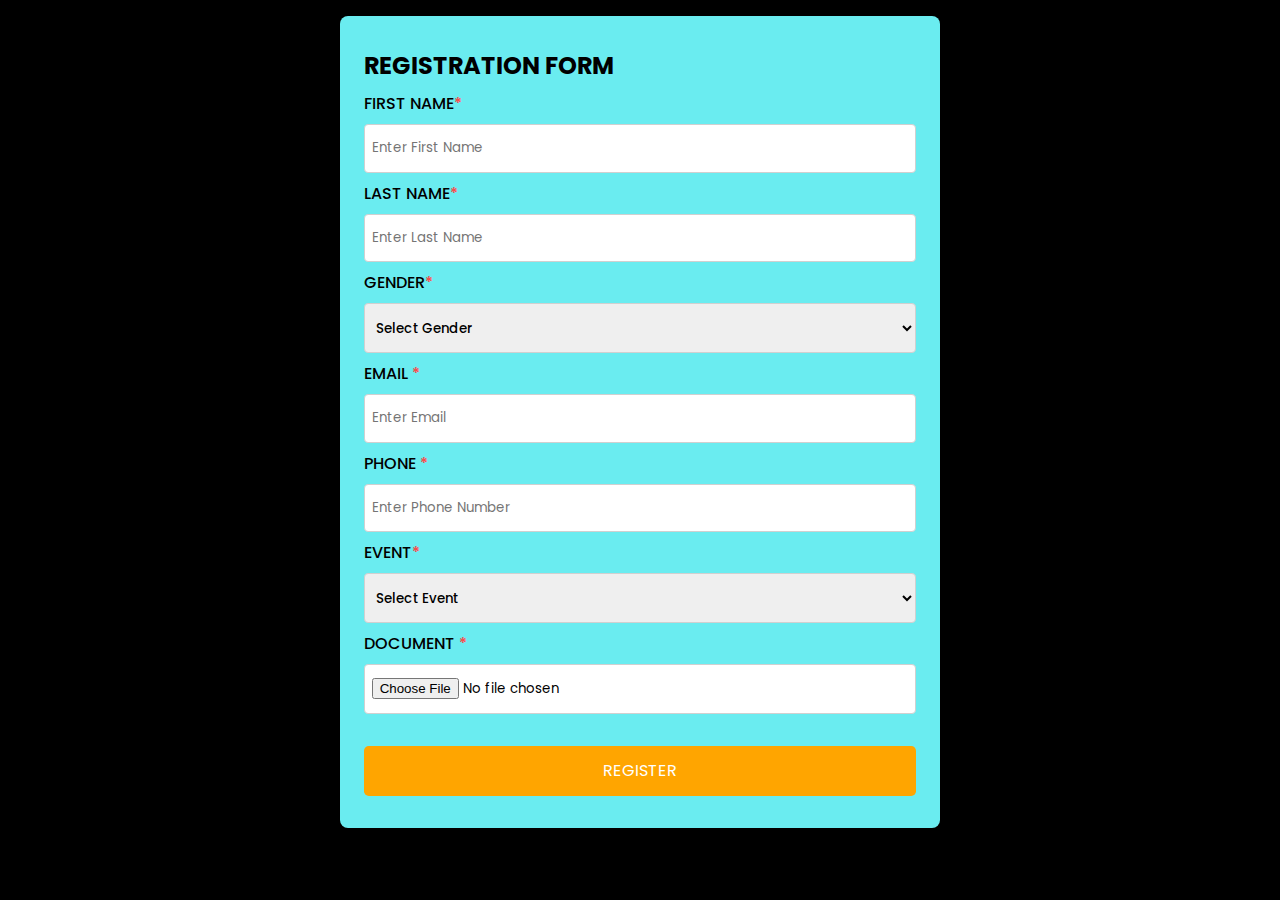
<file: anokha/register.html>
<!DOCTYPE html>
<html>
  <head>
    <title>Anokha 2023 – 13th National Level Techfest</title><link  rel="icon" href="images/logo_anokha.png">
    <meta name="viewport" content="width=device-width, initial-scale=1" />
    <!-- Google Fonts -->
    <link
      href="https://fonts.googleapis.com/css2?family=Poppins:wght@400;500;600&display=swap"
      rel="stylesheet"
    />
    <!-- Stylesheet -->
    <link rel="stylesheet" href="style.css" />
  </head>
  <body>
    <div class="container">
      <form autocomplete="off">
        <h4>REGISTRATION FORM</h4>
        <div class="input-section">
          <label>FIRST NAME<span class="required-color">*</span></label>
          <input
            type="text"
            placeholder="Enter First Name"
            id="first-name-input"
            required
          />
          <span id="first-name-error" class="hide required-color error-message"
            >Invalid Input</span
          >
          <span id="empty-first-name" class="hide required-color error-message"
            >First Name Cannot Be Empty</span
          >
        </div>
        <div class="input-section">
          <label>LAST NAME<span class="required-color">*</span></label>
          <input
            type="text "
            placeholder="Enter Last Name"
            id="last-name-input"
            required
          />
          <span id="last-name-error" class="hide required-color error-message"
            >Invalid Input</span
          >
          <span id="empty-last-name" class="hide required-color error-message">
            Last Name Cannot Be Empty
          </span>
        </div>
        <div class="input-section">
          <label>GENDER<span class="required-color" for="gender">*</span></label>
          <select required name="gender" class="input-section" style="color:black" required>
            <option disabled selected>Select Gender</option>
            <option>Male</option>
            <option>Female</option>
          </select>
        </div>
        <div class="input-section">
          <label>EMAIL <span class="required-color">*</span></label>
          <input type="email" placeholder="Enter Email" id="email" required />
          <span id="email-error" class="hide required-color error-message"
            >Invalid Email</span
          >
          <span id="empty-email" class="hide required-color error-message"
            >Email Cannot Be Empty</span
          >
        </div>

        <div class="input-section">
          <label>PHONE <span class="required-color">*</span></label>
          <input
            type="text"
            placeholder="Enter Phone Number"
            id="phone"
            required
          />
          <span id="phone-error" class="hide required-color error-message"
            >Phone Number Should Have 10 Digits</span
          >
          <span id="empty-phone" class="hide required-color error-message">
            Phone cannot be empty
          </span>
        </div>
        <div class="input-section">
          <label>EVENT<span class="required-color" for="event">*</span></label>
          <select required name="event" class="input-section" style="color:black" required>
            <option disabled selected>Select Event</option>
            <option>Code Wars</option>
            <option>Hydropowered Rocket</option>
            <option>Six Seige (Gaming)</option>
            <option>Robosoccer</option>
            <option>Master of Circuits</option>
            <option>UNSCRIPTED (Talk)</option>
            <option>Mechunt</option>
            <option>King of Concrete</option>
            <option>360 Outline (Surveying Event)</option>
            <option>Mech Taboo</option>
            <option>Treasure Hunt Event</option>
            <option>Ci!?cuits</option>
            <option>AARC (Amrita Autonomous Robot Challenge)</option>
          </select>
        </div>
        <div class="input-section">
          <label>DOCUMENT <span class="required-color">*</span></label>
          <input
            type="file"
            placeholder="Upload Document"
            
            required style="background-color: white;"
          />
          
          <span id="empty-phone" class="hide required-color error-message">
            ID cannot be empty
          </span>
        </div>
        

       
        <button id="submit-button">REGISTER</button>
      </form>
    </div>
    <!-- Script -->
    <script src="script.js"></script>
  </body>
</html>
</file>
<file: anokha/css/styles.css>
/* =================================================================== 
 * Kreative Main Stylesheet
 * Template Ver. 2.0.0
 * 05-29-2020
 * ------------------------------------------------------------------
 *
 * TOC:
 * # settings and variables
 *      ## fonts
 *      ## colors
 *      ## vertical spacing and typescale
 *      ## grid variables
 * # normalize
 * # basic/base setup styles
 *      ## media
 *      ## typography resets
 *      ## links
 *      ## inputs
 * # Grid v3.0.0
 *      ## medium screen devices
 *      ## tablets
 *      ## mobile devices
 *      ## small mobile devices <= 400px
 * # block grids
 *      ## block grids - medium screen devices
 *      ## block grids - tablets
 *      ## block grids - mobile devices 
 *      ## block grids - small mobile devices <= 400px 
 * # MISC - (_grid.scss)
 * # custom grid, block grid STACK breakpoints
 * # base style overrides
 *      ## links
 * # typography & general theme styles
 *      ## lists 
 *      ## responsive video container
 *      ## floated image
 *      ## tables
 *      ## spacing 
 * # preloader
 *      ## page loaded
 * # forms
 *      ## style placeholder text
 *      ## change autocomplete styles in Chrome
 * # buttons
 * # additional components
 *      ## additional typo styles
 *      ## skillbars
 *      ## alert box 
 *      ## pagination
 * # common and reusable styles
 *      ## slick slider 
 * # site header
 *      ## header logo
 *      ## header nav
 *      ## header search
 *      ## search trigger
 *      ## mobile menu toggle 
 * # home
 *      ## home content
 *      ## home horizontal line
 * # services 
 *      ## services list
 *      ## folio list
 *      ## modal popup
 * # blog
 *      ## homepage blog entries section
 * # about
 *      ## process 
 *      ## team
 * # testimonials
 * # CTA
 * # contact
 *      ## contact content
 *      ## contact info blocks
 * # footer
 *      ## footer social
 *      ## copyright
 *      ## go top
 * # blog styles and blog components
 *      ## blog post
 *      ## blog entry navigation
 *      ## category block
 *      ## comments
 *
 * ------------------------------------------------------------------ */


/* ===================================================================
 * # settings and variables
 *
 * ------------------------------------------------------------------- */

/* ------------------------------------------------------------------- 
 * ## fonts 
 * ------------------------------------------------------------------- */
@import url("https://fonts.googleapis.com/css?family=Manrope:300,300i,400,400i,500,500i,600,600i,700,700i,800|Roboto:300,300i,400,400i,600,600i,700,700i&display=swap");
:root {
    --font-1: "Roboto", sans-serif;
    --font-2: "Manrope", sans-serif;

    /* monospace
     */
    --font-mono: Consolas, "Andale Mono", Courier, "Courier New", monospace;
}

/* ------------------------------------------------------------------- 
 * ## colors 
 * ------------------------------------------------------------------- */
:root {
    /* color-1(#11abb0)
     * color-2(#493657)
     * color-3(#f46036)
     */
    --color-1: hsla(182, 82%, 38%, 1);
    --color-2: hsla(275, 23%, 28%, 1);
    --color-3: hsla(13, 90%, 58%, 1);

    /* theme color variations
     */
    --color-1-lighter: hsla(182, 82%, 68%, 1);
    --color-1-light  : hsla(182, 82%, 58%, 1);
    --color-1-dark   : hsla(182, 82%, 30%, 1);
    --color-1-darker : hsla(182, 82%, 18%, 1);
    --color-2-lighter: hsla(275, 23%, 48%, 1);
    --color-2-light  : hsla(275, 23%, 38%, 1);
    --color-2-dark   : hsla(275, 23%, 18%, 1);
    --color-2-darker : hsla(275, 23%, 8%, 1);

    /* feedback colors
     * color-error(#ffd1d2), color-success(#c8e675), 
     * color-info(#d7ecfb), color-notice(#fff099)
     */
    --color-error          : hsla(359, 100%, 91%, 1);
    --color-success        : hsla(76, 69%, 68%, 1);
    --color-info           : hsla(205, 82%, 91%, 1);
    --color-notice         : hsla(51, 100%, 80%, 1);
    --color-error-content  : hsla(359, 50%, 50%, 1);
    --color-success-content: hsla(76, 29%, 28%, 1);
    --color-info-content   : hsla(205, 32%, 31%, 1);
    --color-notice-content : hsla(51, 30%, 30%, 1);

    /* shades 
     * generated using 
     * Tint & Shade Generator 
     * (https://maketintsandshades.com/)
     */
    --color-black  : #000000;
    --color-gray-19: #0a0a0a;
    --color-gray-18: #141414;
    --color-gray-17: #1e1e1e;
    --color-gray-16: #282828;
    --color-gray-15: #323333;
    --color-gray-14: #3b3d3d;
    --color-gray-13: #454747;
    --color-gray-12: #4f5151;
    --color-gray-11: #595b5b;
    --color-gray-10: #636565;
    --color-gray-9 : #737474;
    --color-gray-8 : #828484;
    --color-gray-7 : #929393;
    --color-gray-6 : #a1a3a3;
    --color-gray-5 : #b1b2b2;
    --color-gray-4 : #c1c1c1;
    --color-gray-3 : #d0d1d1;
    --color-gray-2 : #e0e0e0;
    --color-gray-1 : #eff0f0;
    --color-white  : #ffffff;

    /* text
     */
    --color-text       : var(--color-gray-11);
    --color-text-dark  : var(--color-black);
    --color-text-light : var(--color-gray-7);
    --color-placeholder: var(--color-gray-6);

    /* buttons
     */
    --color-btn                   : var(--color-gray-3);
    --color-btn-text              : var(--color-black);
    --color-btn-hover             : var(--color-black);
    --color-btn-hover-text        : var(--color-white);
    --color-btn-primary           : var(--color-1);
    --color-btn-primary-text      : var(--color-white);
    --color-btn-primary-hover     : var(--color-black);
    --color-btn-primary-hover-text: var(--color-white);
    --color-btn-stroke            : var(--color-black);
    --color-btn-stroke-text       : var(--color-black);
    --color-btn-stroke-hover      : var(--color-black);
    --color-btn-stroke-hover-text : var(--color-white);

    /* others
     */
    --color-white-bg: white;
    --color-dark-bg : #131516;
    --color-border  : var(--color-gray-2);
}

/* ------------------------------------------------------------------- 
 * ## vertical spacing and typescale
 * ------------------------------------------------------------------- */
:root {
    /* spacing
     * base font size: 18px 
     * vertical space unit : 32px
     */
    --base-size     : 62.5%;
    --base-font-size: 1.8rem;
    --space         : 3.2rem;

    /* vertical spacing 
     */
    --vspace-0_25: calc(0.25 * var(--space));
    --vspace-0_5 : calc(0.5 * var(--space));
    --vspace-0_75: calc(0.75 * var(--space));
    --vspace-1   : calc(var(--space));
    --vspace-1_25: calc(1.25 * var(--space));
    --vspace-1_5 : calc(1.5 * var(--space));
    --vspace-1_75: calc(1.75 * var(--space));
    --vspace-2   : calc(2 * var(--space));
    --vspace-2_5 : calc(2.5 * var(--space));
    --vspace-3   : calc(3 * var(--space));
    --vspace-3_5 : calc(3.5 * var(--space));
    --vspace-4   : calc(4 * var(--space));
    --vspace-4_5 : calc(4.5 * var(--space));
    --vspace-5   : calc(5 * var(--space));

    /* type scale
     * ratio 1:2 | base: 18px
     * -------------------------------------------------------
     *
     * --text-display-3 = (77.40px)
     * --text-display-2 = (64.50px)
     * --text-display-1 = (53.75px)
     * --text-xxxl      = (44.79px)
     * --text-xxl       = (37.32px)
     * --text-xl        = (31.10px)
     * --text-lg        = (25.92px)
     * --text-md        = (21.60px)
     * --text-size      = (18.00px) BASE
     * --text-sm        = (15.00px)
     * --text-xs        = (12.50px)
     *
     * -------------------------------------------------------
     */
    --text-scale-ratio: 1.2;
    --text-size       : var(--base-font-size);
    --text-xs         : calc((var(--text-size) / var(--text-scale-ratio)) / var(--text-scale-ratio));
    --text-sm         : calc(var(--text-xs) * var(--text-scale-ratio));
    --text-md         : calc(var(--text-sm) * var(--text-scale-ratio) * var(--text-scale-ratio));
    --text-lg         : calc(var(--text-md) * var(--text-scale-ratio));
    --text-xl         : calc(var(--text-lg) * var(--text-scale-ratio));
    --text-xxl        : calc(var(--text-xl) * var(--text-scale-ratio));
    --text-xxxl       : calc(var(--text-xxl) * var(--text-scale-ratio));
    --text-display-1  : calc(var(--text-xxxl) * var(--text-scale-ratio));
    --text-display-2  : calc(var(--text-display-1) * var(--text-scale-ratio));
    --text-display-3  : calc(var(--text-display-2) * var(--text-scale-ratio));

    /* default button height
     */
    --vspace-btn: var(--vspace-2);
    
}

/* on mobile devices below 600px
 */
@media screen and (max-width: 600px) {
    :root {
        --base-font-size: 1.7rem;
        --space: 2.8rem;
    }
}

/* ------------------------------------------------------------------- 
 * ## grid variables
 * ------------------------------------------------------------------- */
:root {
    /* widths for rows and containers
     */
    --width-full    : 100%;
    --width-max     : 1200px;
    --width-wide    : 1400px;
    --width-wider   : 1600px;
    --width-widest  : 1800px;
    --width-narrow  : 1000px;
    --width-narrower: 900px;
    --width-grid-max: var(--width-max);

    /* gutters
     */
    --gutter-lg : 2.4rem;
    --gutter-md : 2rem;
    --gutter-mob: 1rem;
}



/* ==========================================================================
 * # normalize
 * normalize.css v8.0.1 | MIT License |
 * github.com/necolas/normalize.css
 *
 * -------------------------------------------------------------------------- */

/* ------------------------------------------------------------------- 
 * ## document
 * ------------------------------------------------------------------- */

/* 1. Correct the line height in all browsers.
 * 2. Prevent adjustments of font size after orientation changes in iOS.*/

html {
    line-height: 1.15;
    /* 1 */
    -webkit-text-size-adjust: 100%;
    /* 2 */
}

/* ------------------------------------------------------------------- 
 * ## sections
 * ------------------------------------------------------------------- */

/* Remove the margin in all browsers. */

body {
    margin: 0;
}

/* Render the `main` element consistently in IE. */

main {
    display: block;
}

/* Correct the font size and margin on `h1` elements within `section` and
 * `article` contexts in Chrome, Firefox, and Safari. */

h1 {
    font-size: 2em;
    margin: 0.67em 0;
}

/* ------------------------------------------------------------------- 
 * ## grouping
 * ------------------------------------------------------------------- */

/* 1. Add the correct box sizing in Firefox.
 * 2. Show the overflow in Edge and IE. */

hr {
    -webkit-box-sizing: content-box;
    box-sizing: content-box;
    /* 1 */
    height: 0;
    /* 1 */
    overflow: visible;
    /* 2 */
}

/* 1. Correct the inheritance and scaling of font size in all browsers.
 * 2. Correct the odd `em` font sizing in all browsers. */

pre {
    font-family: monospace, monospace;
    /* 1 */
    font-size: 1em;
    /* 2 */
}

/* ------------------------------------------------------------------- 
 * ## text-level semantics
 * ------------------------------------------------------------------- */

/* Remove the gray background on active links in IE 10. */

a {
    background-color: transparent;
}

/* 1. Remove the bottom border in Chrome 57-
 * 2. Add the correct text decoration in Chrome, Edge, IE, Opera, and Safari. */

abbr[title] {
    border-bottom: none;
    /* 1 */
    text-decoration: underline;
    /* 2 */
    -webkit-text-decoration: underline dotted;
    text-decoration: underline dotted;
    /* 2 */
}

/* Add the correct font weight in Chrome, Edge, and Safari. */

b, strong {
    font-weight: bolder;
}

/* 1. Correct the inheritance and scaling of font size in all browsers.
 * 2. Correct the odd `em` font sizing in all browsers. */

code, kbd, samp {
    font-family: monospace, monospace;
    /* 1 */
    font-size: 1em;
    /* 2 */
}

/* Add the correct font size in all browsers. */

small {
    font-size: 80%;
}

/* Prevent `sub` and `sup` elements from affecting the line height in
 * all browsers. */

sub, sup {
    font-size: 75%;
    line-height: 0;
    position: relative;
    vertical-align: baseline;
}

sub {
    bottom: -0.25em;
}

sup {
    top: -0.5em;
}

/* ------------------------------------------------------------------- 
 * ## embedded content
 * ------------------------------------------------------------------- */

/* Remove the border on images inside links in IE 10. */

img {
    border-style: none;
}

/* ------------------------------------------------------------------- 
 * ## forms
 * ------------------------------------------------------------------- */

/* 1. Change the font styles in all browsers.
 * 2. Remove the margin in Firefox and Safari. */

button, input, optgroup, select, textarea {
    font-family: inherit;
    /* 1 */
    font-size: 100%;
    /* 1 */
    line-height: 1.15;
    /* 1 */
    margin: 0;
    /* 2 */
}

/* Show the overflow in IE.
 * 1. Show the overflow in Edge. */

button, input {
    /* 1 */
    overflow: visible;
}

/* Remove the inheritance of text transform in Edge, Firefox, and IE.
 * 1. Remove the inheritance of text transform in Firefox. */

button, select {
    /* 1 */
    text-transform: none;
}

/* Correct the inability to style clickable types in iOS and Safari. */

button, [type="button"], [type="reset"], [type="submit"] {
    -webkit-appearance: button;
}

/* Remove the inner border and padding in Firefox. */

button::-moz-focus-inner, [type="button"]::-moz-focus-inner, [type="reset"]::-moz-focus-inner, [type="submit"]::-moz-focus-inner {
    border-style: none;
    padding: 0;
}

/* Restore the focus styles unset by the previous rule. */

button:-moz-focusring, [type="button"]:-moz-focusring, [type="reset"]:-moz-focusring, [type="submit"]:-moz-focusring {
    outline: 1px dotted ButtonText;
}

/* Correct the padding in Firefox. */

fieldset {
    padding: 0.35em 0.75em 0.625em;
}

/* 1. Correct the text wrapping in Edge and IE.
 * 2. Correct the color inheritance from `fieldset` elements in IE.
 * 3. Remove the padding so developers are not caught out when they zero out
 *    `fieldset` elements in all browsers. */

legend {
    -webkit-box-sizing: border-box;
    box-sizing: border-box;
    /* 1 */
    color: inherit;
    /* 2 */
    display: table;
    /* 1 */
    max-width: 100%;
    /* 1 */
    padding: 0;
    /* 3 */
    white-space: normal;
    /* 1 */
}

/* Add the correct vertical alignment in Chrome, Firefox, and Opera. */

progress {
    vertical-align: baseline;
}

/* Remove the default vertical scrollbar in IE 10+. */

textarea {
    overflow: auto;
}

/* 1. Add the correct box sizing in IE 10.
 * 2. Remove the padding in IE 10. */

[type="checkbox"], [type="radio"] {
    -webkit-box-sizing: border-box;
    box-sizing: border-box;
    /* 1 */
    padding: 0;
    /* 2 */
}

/* Correct the cursor style of increment and decrement buttons in Chrome. */

[type="number"]::-webkit-inner-spin-button, [type="number"]::-webkit-outer-spin-button {
    height: auto;
}

/* 1. Correct the odd appearance in Chrome and Safari.
 * 2. Correct the outline style in Safari. */

[type="search"] {
    -webkit-appearance: textfield;
    /* 1 */
    outline-offset: -2px;
    /* 2 */
}

/* Remove the inner padding in Chrome and Safari on macOS. */

[type="search"]::-webkit-search-decoration {
    -webkit-appearance: none;
}

/* 1. Correct the inability to style clickable types in iOS and Safari.
 * 2. Change font properties to `inherit` in Safari. */

::-webkit-file-upload-button {
    -webkit-appearance: button;
    /* 1 */
    font: inherit;
    /* 2 */
}

/* ------------------------------------------------------------------- 
 * ## interactive
 * ------------------------------------------------------------------- */

/* Add the correct display in Edge, IE 10+, and Firefox. */

details {
    display: block;
}

/* Add the correct display in all browsers. */

summary {
    display: list-item;
}

/* ------------------------------------------------------------------- 
 * ## misc
 * ------------------------------------------------------------------- */

/* Add the correct display in IE 10+. */

template {
    display: none;
}

/* Add the correct display in IE 10. */

[hidden] {
    display: none;
}



/* ===================================================================
 * # basic/base setup styles
 *
 * ------------------------------------------------------------------- */
html {
    font-size: 62.5%;
    -webkit-box-sizing: border-box;
    box-sizing: border-box;
}

*, *::before, *::after {
    -webkit-box-sizing: inherit;
    box-sizing: inherit;
}

body {
    font-weight: normal;
    line-height: 1;
    word-wrap: break-word;
    -moz-font-smoothing: grayscale;
    -moz-osx-font-smoothing: grayscale;
    -webkit-font-smoothing: antialiased;
    -webkit-overflow-scrolling: touch;
    -webkit-text-size-adjust: none;
}

/* ------------------------------------------------------------------- 
 * ## media
 * ------------------------------------------------------------------- */
svg, img, video embed, iframe, object {
    max-width: 100%;
    height: auto;
}

/* ------------------------------------------------------------------- 
 * ## typography resets
 * ------------------------------------------------------------------- */
div, dl, dt, dd, ul, ol, li, h1, h2, h3, h4, h5, h6, pre, form, p, blockquote, th, td {
    margin: 0;
    padding: 0;
}

p {
    font-size: inherit;
    text-rendering: optimizeLegibility;
}

em, i {
    font-style: italic;
    line-height: inherit;
}

strong, b {
    font-weight: bold;
    line-height: inherit;
}

small {
    font-size: 60%;
    line-height: inherit;
}

ol, ul {
    list-style: none;
}

li {
    display: block;
}

/* ------------------------------------------------------------------- 
 * ## links
 * ------------------------------------------------------------------- */
a {
    text-decoration: none;
    line-height: inherit;
}

a img {
    border: none;
}

/* ------------------------------------------------------------------- 
 * ## inputs
 * ------------------------------------------------------------------- */
fieldset {
    margin: 0;
    padding: 0;
}

input[type="email"], 
input[type="number"], 
input[type="search"], 
input[type="text"], 
input[type="tel"], 
input[type="url"], 
input[type="password"], 
textarea {
    -webkit-appearance: none;
    -moz-appearance: none;
    appearance: none;
}



/* ===================================================================
 * # Grid v3.0.0
 *
 *   -----------------------------------------------------------------
 * - Grid breakpoints are based on MAXIMUM WIDTH media queries, 
 *   meaning they apply to that one breakpoint and ALL THOSE BELOW IT.
 * - Grid columns without a specified width will automatically layout 
 *   as equal width columns.
 * ------------------------------------------------------------------- */

/* rows
 * ------------------------------------- */
.row {
    width: 92%;
    max-width: var(--width-grid-max);
    margin: 0 auto;
    display: -ms-flexbox;
    display: -webkit-box;
    display: flex;
    -ms-flex-flow: row wrap;
    -webkit-box-orient: horizontal;
    -webkit-box-direction: normal;
    flex-flow: row wrap;
}

.row .row {
    width: auto;
    max-width: none;
    margin-left: calc(var(--gutter-lg) * -1);
    margin-right: calc(var(--gutter-lg) * -1);
}

/* columns
 * -------------------------------------- */
.column {
    -ms-flex: 1 1 0%;
    -webkit-box-flex: 1;
    flex: 1 1 0%;
    padding: 0 var(--gutter-lg);
}

.collapse>.column, .column.collapse {
    padding: 0;
}

/* flex row containers utility classes
 */
.row.row-wrap {
    -ms-flex-wrap: wrap;
    flex-wrap: wrap;
}

.row.row-nowrap {
    -ms-flex-wrap: none;
    flex-wrap: nowrap;
}

.row.row-y-top {
    -ms-flex-align: start;
    -webkit-box-align: start;
    align-items: flex-start;
}

.row.row-y-bottom {
    -ms-flex-align: end;
    -webkit-box-align: end;
    align-items: flex-end;
}

.row.row-y-center {
    -ms-flex-align: center;
    -webkit-box-align: center;
    align-items: center;
}

.row.row-stretch {
    -ms-flex-align: stretch;
    -webkit-box-align: stretch;
    align-items: stretch;
}

.row.row-baseline {
    -ms-flex-align: baseline;
    -webkit-box-align: baseline;
    align-items: baseline;
}

.row.row-x-left {
    -ms-flex-pack: start;
    -webkit-box-pack: start;
    justify-content: flex-start;
}

.row.row-x-right {
    -ms-flex-pack: end;
    -webkit-box-pack: end;
    justify-content: flex-end;
}

.row.row-x-center {
    -ms-flex-pack: center;
    -webkit-box-pack: center;
    justify-content: center;
}

/* flex item utility alignment classes
 */
.align-center {
    margin: auto;
    -webkit-align-self: center;
    -ms-flex-item-align: center;
    -ms-grid-row-align: center;
    align-self: center;
}

.align-left {
    margin-right: auto;
    -webkit-align-self: center;
    -ms-flex-item-align: center;
    -ms-grid-row-align: center;
    align-self: center;
}

.align-right {
    margin-left: auto;
    -webkit-align-self: center;
    -ms-flex-item-align: center;
    -ms-grid-row-align: center;
    align-self: center;
}

.align-x-center {
    margin-right: auto;
    margin-left: auto;
}

.align-x-left {
    margin-right: auto;
}

.align-x-right {
    margin-left: auto;
}

.align-y-center {
    -webkit-align-self: center;
    -ms-flex-item-align: center;
    -ms-grid-row-align: center;
    align-self: center;
}

.align-y-top {
    -webkit-align-self: flex-start;
    -ms-flex-item-align: start;
    align-self: flex-start;
}

.align-y-bottom {
    -webkit-align-self: flex-end;
    -ms-flex-item-align: end;
    align-self: flex-end;
}

/* large screen column widths 
 */
.large-1 {
    -ms-flex: 0 0 8.33333%;
    -webkit-box-flex: 0;
    flex: 0 0 8.33333%;
    max-width: 8.33333%;
}

.large-2 {
    -ms-flex: 0 0 16.66667%;
    -webkit-box-flex: 0;
    flex: 0 0 16.66667%;
    max-width: 16.66667%;
}

.large-3 {
    -ms-flex: 0 0 25%;
    -webkit-box-flex: 0;
    flex: 0 0 25%;
    max-width: 25%;
}

.large-4 {
    -ms-flex: 0 0 33.33333%;
    -webkit-box-flex: 0;
    flex: 0 0 33.33333%;
    max-width: 33.33333%;
}

.large-5 {
    -ms-flex: 0 0 41.66667%;
    -webkit-box-flex: 0;
    flex: 0 0 41.66667%;
    max-width: 41.66667%;
}

.large-6 {
    -ms-flex: 0 0 50%;
    -webkit-box-flex: 0;
    flex: 0 0 50%;
    max-width: 50%;
}

.large-7 {
    -ms-flex: 0 0 58.33333%;
    -webkit-box-flex: 0;
    flex: 0 0 58.33333%;
    max-width: 58.33333%;
}

.large-8 {
    -ms-flex: 0 0 66.66667%;
    -webkit-box-flex: 0;
    flex: 0 0 66.66667%;
    max-width: 66.66667%;
}

.large-9 {
    -ms-flex: 0 0 75%;
    -webkit-box-flex: 0;
    flex: 0 0 75%;
    max-width: 75%;
}

.large-10 {
    -ms-flex: 0 0 83.33333%;
    -webkit-box-flex: 0;
    flex: 0 0 83.33333%;
    max-width: 83.33333%;
}
.large-11 {
    -ms-flex: 0 0 91.66667%;
    -webkit-box-flex: 0;
    flex: 0 0 91.66667%;
    max-width: 91.66667%;
}

.large-12 {
    -ms-flex: 0 0 100%;
    -webkit-box-flex: 0;
    flex: 0 0 100%;
    max-width: 100%;
}

/* ------------------------------------------------------------------- 
 * ## medium screen devices
 * ------------------------------------------------------------------- */
@media screen and (max-width: 1200px) {
    .row .row {
        margin-left: calc(var(--gutter-md) * -1);
        margin-right: calc(var(--gutter-md) * -1);
    }
    .column {
        padding: 0 var(--gutter-md);
    }
    .medium-1 {
        -ms-flex: 0 0 8.33333%;
        -webkit-box-flex: 0;
        flex: 0 0 8.33333%;
        max-width: 8.33333%;
    }
    .medium-2 {
        -ms-flex: 0 0 16.66667%;
        -webkit-box-flex: 0;
        flex: 0 0 16.66667%;
        max-width: 16.66667%;
    }
    .medium-3 {
        -ms-flex: 0 0 25%;
        -webkit-box-flex: 0;
        flex: 0 0 25%;
        max-width: 25%;
    }
    .medium-4 {
        -ms-flex: 0 0 33.33333%;
        -webkit-box-flex: 0;
        flex: 0 0 33.33333%;
        max-width: 33.33333%;
    }
    .medium-5 {
        -ms-flex: 0 0 41.66667%;
        -webkit-box-flex: 0;
        flex: 0 0 41.66667%;
        max-width: 41.66667%;
    }
    .medium-6 {
        -ms-flex: 0 0 50%;
        -webkit-box-flex: 0;
        flex: 0 0 50%;
        max-width: 50%;
    }
    .medium-7 {
        -ms-flex: 0 0 58.33333%;
        -webkit-box-flex: 0;
        flex: 0 0 58.33333%;
        max-width: 58.33333%;
    }
    .medium-8 {
        -ms-flex: 0 0 66.66667%;
        -webkit-box-flex: 0;
        flex: 0 0 66.66667%;
        max-width: 66.66667%;
    }
    .medium-9 {
        -ms-flex: 0 0 75%;
        -webkit-box-flex: 0;
        flex: 0 0 75%;
        max-width: 75%;
    }
    .medium-10 {
        -ms-flex: 0 0 83.33333%;
        -webkit-box-flex: 0;
        flex: 0 0 83.33333%;
        max-width: 83.33333%;
    }
    .medium-11 {
        -ms-flex: 0 0 91.66667%;
        -webkit-box-flex: 0;
        flex: 0 0 91.66667%;
        max-width: 91.66667%;
    }
    .medium-12 {
        -ms-flex: 0 0 100%;
        -webkit-box-flex: 0;
        flex: 0 0 100%;
        max-width: 100%;
    }
}

/* ------------------------------------------------------------------- 
 * ## tablets
 * ------------------------------------------------------------------- */
@media screen and (max-width: 800px) {
    .row {
        width: 90%;
    }
    .tab-1 {
        -ms-flex: 0 0 8.33333%;
        -webkit-box-flex: 0;
        flex: 0 0 8.33333%;
        max-width: 8.33333%;
    }
    .tab-2 {
        -ms-flex: 0 0 16.66667%;
        -webkit-box-flex: 0;
        flex: 0 0 16.66667%;
        max-width: 16.66667%;
    }
    .tab-3 {
        -ms-flex: 0 0 25%;
        -webkit-box-flex: 0;
        flex: 0 0 25%;
        max-width: 25%;
    }
    .tab-4 {
        -ms-flex: 0 0 33.33333%;
        -webkit-box-flex: 0;
        flex: 0 0 33.33333%;
        max-width: 33.33333%;
    }
    .tab-5 {
        -ms-flex: 0 0 41.66667%;
        -webkit-box-flex: 0;
        flex: 0 0 41.66667%;
        max-width: 41.66667%;
    }
    .tab-6 {
        -ms-flex: 0 0 50%;
        -webkit-box-flex: 0;
        flex: 0 0 50%;
        max-width: 50%;
    }
    .tab-7 {
        -ms-flex: 0 0 58.33333%;
        -webkit-box-flex: 0;
        flex: 0 0 58.33333%;
        max-width: 58.33333%;
    }
    .tab-8 {
        -ms-flex: 0 0 66.66667%;
        -webkit-box-flex: 0;
        flex: 0 0 66.66667%;
        max-width: 66.66667%;
    }
    .tab-9 {
        -ms-flex: 0 0 75%;
        -webkit-box-flex: 0;
        flex: 0 0 75%;
        max-width: 75%;
    }
    .tab-10 {
        -ms-flex: 0 0 83.33333%;
        -webkit-box-flex: 0;
        flex: 0 0 83.33333%;
        max-width: 83.33333%;
    }
    .tab-11 {
        -ms-flex: 0 0 91.66667%;
        -webkit-box-flex: 0;
        flex: 0 0 91.66667%;
        max-width: 91.66667%;
    }
    .tab-12 {
        -ms-flex: 0 0 100%;
        -webkit-box-flex: 0;
        flex: 0 0 100%;
        max-width: 100%;
    }
    .hide-on-tablet {
        display: none;
    }
}

/* ------------------------------------------------------------------- 
 * ## mobile devices
 * ------------------------------------------------------------------- */
@media screen and (max-width: 600px) {
    .row {
        width: 100%;
        padding-left: 6vw;
        padding-right: 6vw;
    }
    .row .row {
        margin-left: calc(var(--gutter-mob) * -1);
        margin-right: calc(var(--gutter-mob) * -1);
        padding-left: 0;
        padding-right: 0;
    }
    .column {
        padding: 0 var(--gutter-mob);
    }
    .mob-1 {
        -ms-flex: 0 0 8.33333%;
        -webkit-box-flex: 0;
        flex: 0 0 8.33333%;
        max-width: 8.33333%;
    }
    .mob-2 {
        -ms-flex: 0 0 16.66667%;
        -webkit-box-flex: 0;
        flex: 0 0 16.66667%;
        max-width: 16.66667%;
    }
    .mob-3 {
        -ms-flex: 0 0 25%;
        -webkit-box-flex: 0;
        flex: 0 0 25%;
        max-width: 25%;
    }
    .mob-4 {
        -ms-flex: 0 0 33.33333%;
        -webkit-box-flex: 0;
        flex: 0 0 33.33333%;
        max-width: 33.33333%;
    }
    .mob-5 {
        -ms-flex: 0 0 41.66667%;
        -webkit-box-flex: 0;
        flex: 0 0 41.66667%;
        max-width: 41.66667%;
    }
    .mob-6 {
        -ms-flex: 0 0 50%;
        -webkit-box-flex: 0;
        flex: 0 0 50%;
        max-width: 50%;
    }
    .mob-7 {
        -ms-flex: 0 0 58.33333%;
        -webkit-box-flex: 0;
        flex: 0 0 58.33333%;
        max-width: 58.33333%;
    }
    .mob-8 {
        -ms-flex: 0 0 66.66667%;
        -webkit-box-flex: 0;
        flex: 0 0 66.66667%;
        max-width: 66.66667%;
    }
    .mob-9 {
        -ms-flex: 0 0 75%;
        -webkit-box-flex: 0;
        flex: 0 0 75%;
        max-width: 75%;
    }
    .mob-10 {
        -ms-flex: 0 0 83.33333%;
        -webkit-box-flex: 0;
        flex: 0 0 83.33333%;
        max-width: 83.33333%;
    }
    .mob-11 {
        -ms-flex: 0 0 91.66667%;
        -webkit-box-flex: 0;
        flex: 0 0 91.66667%;
        max-width: 91.66667%;
    }
    .mob-12 {
        -ms-flex: 0 0 100%;
        -webkit-box-flex: 0;
        flex: 0 0 100%;
        max-width: 100%;
    }
    .hide-on-mobile {
        display: none;
    }
}

/* ------------------------------------------------------------------- 
 * ## small mobile devices <= 400px
 * ------------------------------------------------------------------- */
@media screen and (max-width: 400px) {
    .row .row {
        margin-left: 0;
        margin-right: 0;
    }
    .column {
        -ms-flex: 0 0 100%;
        -webkit-box-flex: 0;
        flex: 0 0 100%;
        max-width: 100%;
        margin-left: 0;
        margin-right: 0;
        padding: 0;
    }
}



/* ===================================================================
 * # block grids
 *
 * -------------------------------------------------------------------
 * Equally-sized columns define at parent/row level.
 * ------------------------------------------------------------------- */
.block-large-1-8>.column {
    -ms-flex: 0 0 12.5%;
    -webkit-box-flex: 0;
    flex: 0 0 12.5%;
    max-width: 12.5%;
}

.block-large-1-6>.column {
    -ms-flex: 0 0 16.66667%;
    -webkit-box-flex: 0;
    flex: 0 0 16.66667%;
    max-width: 16.66667%;
}

.block-large-1-5>.column {
    -ms-flex: 0 0 20%;
    -webkit-box-flex: 0;
    flex: 0 0 20%;
    max-width: 20%;
}

.block-large-1-4>.column {
    -ms-flex: 0 0 25%;
    -webkit-box-flex: 0;
    flex: 0 0 25%;
    max-width: 25%;
}

.block-large-1-3>.column {
    -ms-flex: 0 0 33.33333%;
    -webkit-box-flex: 0;
    flex: 0 0 33.33333%;
    max-width: 33.33333%;
}

.block-large-1-2>.column {
    -ms-flex: 0 0 50%;
    -webkit-box-flex: 0;
    flex: 0 0 50%;
    max-width: 50%;
}

.block-large-full>.column {
    -ms-flex: 0 0 100%;
    -webkit-box-flex: 0;
    flex: 0 0 100%;
    max-width: 100%;
}

/* ------------------------------------------------------------------- 
 * ## block grids - medium screen devices
 * ------------------------------------------------------------------- */
@media screen and (max-width: 1200px) {
    .block-medium-1-8>.column {
        -ms-flex: 0 0 12.5%;
        -webkit-box-flex: 0;
        flex: 0 0 12.5%;
        max-width: 12.5%;
    }
    .block-medium-1-6>.column {
        -ms-flex: 0 0 16.66667%;
        -webkit-box-flex: 0;
        flex: 0 0 16.66667%;
        max-width: 16.66667%;
    }
    .block-medium-1-5>.column {
        -ms-flex: 0 0 20%;
        -webkit-box-flex: 0;
        flex: 0 0 20%;
        max-width: 20%;
    }
    .block-medium-1-4>.column {
        -ms-flex: 0 0 25%;
        -webkit-box-flex: 0;
        flex: 0 0 25%;
        max-width: 25%;
    }
    .block-medium-1-3>.column {
        -ms-flex: 0 0 33.33333%;
        -webkit-box-flex: 0;
        flex: 0 0 33.33333%;
        max-width: 33.33333%;
    }
    .block-medium-1-2>.column {
        -ms-flex: 0 0 50%;
        -webkit-box-flex: 0;
        flex: 0 0 50%;
        max-width: 50%;
    }
    .block-medium-full>.column {
        -ms-flex: 0 0 100%;
        -webkit-box-flex: 0;
        flex: 0 0 100%;
        max-width: 100%;
    }
}

/* ------------------------------------------------------------------- 
 * ## block grids - tablets
 * ------------------------------------------------------------------- */
@media screen and (max-width: 800px) {
    .block-tab-1-8>.column {
        -ms-flex: 0 0 12.5%;
        -webkit-box-flex: 0;
        flex: 0 0 12.5%;
        max-width: 12.5%;
    }
    .block-tab-1-6>.column {
        -ms-flex: 0 0 16.66667%;
        -webkit-box-flex: 0;
        flex: 0 0 16.66667%;
        max-width: 16.66667%;
    }
    .block-tab-1-5>.column {
        -ms-flex: 0 0 20%;
        -webkit-box-flex: 0;
        flex: 0 0 20%;
        max-width: 20%;
    }
    .block-tab-1-4>.column {
        -ms-flex: 0 0 25%;
        -webkit-box-flex: 0;
        flex: 0 0 25%;
        max-width: 25%;
    }
    .block-tab-1-3>.column {
        -ms-flex: 0 0 33.33333%;
        -webkit-box-flex: 0;
        flex: 0 0 33.33333%;
        max-width: 33.33333%;
    }
    .block-tab-1-2>.column {
        -ms-flex: 0 0 50%;
        -webkit-box-flex: 0;
        flex: 0 0 50%;
        max-width: 50%;
    }
    .block-tab-full>.column {
        -ms-flex: 0 0 100%;
        -webkit-box-flex: 0;
        flex: 0 0 100%;
        max-width: 100%;
    }
}

/* ------------------------------------------------------------------- 
 * ## block grids - mobile devices 
 * ------------------------------------------------------------------- */
@media screen and (max-width: 600px) {
    .block-mob-1-8>.column {
        -ms-flex: 0 0 12.5%;
        -webkit-box-flex: 0;
        flex: 0 0 12.5%;
        max-width: 12.5%;
    }
    .block-mob-1-6>.column {
        -ms-flex: 0 0 16.66667%;
        -webkit-box-flex: 0;
        flex: 0 0 16.66667%;
        max-width: 16.66667%;
    }
    .block-mob-1-5>.column {
        -ms-flex: 0 0 20%;
        -webkit-box-flex: 0;
        flex: 0 0 20%;
        max-width: 20%;
    }
    .block-mob-1-4>.column {
        -ms-flex: 0 0 25%;
        -webkit-box-flex: 0;
        flex: 0 0 25%;
        max-width: 25%;
    }
    .block-mob-1-3>.column {
        -ms-flex: 0 0 33.33333%;
        -webkit-box-flex: 0;
        flex: 0 0 33.33333%;
        max-width: 33.33333%;
    }
    .block-mob-1-2>.column {
        -ms-flex: 0 0 50%;
        -webkit-box-flex: 0;
        flex: 0 0 50%;
        max-width: 50%;
    }
    .block-mob-full>.column {
        -ms-flex: 0 0 100%;
        -webkit-box-flex: 0;
        flex: 0 0 100%;
        max-width: 100%;
    }
}

/* ------------------------------------------------------------------- 
 * ## block grids - small mobile devices <= 400px 
 * ------------------------------------------------------------------- */
@media screen and (max-width: 400px) {
    .stack>.column {
        -ms-flex: 0 0 100%;
        -webkit-box-flex: 0;
        flex: 0 0 100%;
        max-width: 100%;
        margin-left: 0;
        margin-right: 0;
        padding: 0;
    }
}



/* ===================================================================
 * # MISC - (_grid.scss)
 *
 * ------------------------------------------------------------------- */
.h-group:after {
    content: "";
    display: table;
    clear: both;
}

/* misc helper classes
 */
.is-hidden {
    display: none;
}

.is-invisible {
    visibility: hidden;
}

.h-antialiased {
    -webkit-font-smoothing: antialiased;
    -moz-osx-font-smoothing: grayscale;
}

.h-overflow-hidden {
    overflow: hidden;
}

.h-remove-top {
    margin-top: 0;
}

.h-remove-bottom {
    margin-bottom: 0;
}

.h-add-half-bottom {
    margin-bottom: var(--vspace-0_5) !important;
}

.h-add-bottom {
    margin-bottom: var(--vspace-1) !important;
}

.h-no-border {
    border: none;
}

.h-full-width {
    width: 100%;
}

.h-text-center {
    text-align: center;
}

.h-text-left {
    text-align: left;
}

.h-text-right {
    text-align: right;
}

.h-pull-left {
    float: left;
}

.h-pull-right {
    float: right;
}



/* ===================================================================
 * # custom grid, block grid STACK breakpoints
 *
 * ------------------------------------------------------------------- */
@media screen and (max-width: 1000px) {
    .w-1000-stack, .block-1000-stack>.column {
        -ms-flex: 0 0 100%;
        -webkit-box-flex: 0;
        flex: 0 0 100%;
        max-width: 100%;
    }
}

@media screen and (max-width: 700px) {
    .w-700-stack, .block-700-stack>.column {
        -ms-flex: 0 0 100%;
        -webkit-box-flex: 0;
        flex: 0 0 100%;
        max-width: 100%;
    }
}

@media screen and (max-width: 500px) {
    .w-500-stack, .block-500-stack>.column {
        -ms-flex: 0 0 100%;
        -webkit-box-flex: 0;
        flex: 0 0 100%;
        max-width: 100%;
    }
}

/* ===================================================================
 * # base style overrides
 *
 * ------------------------------------------------------------------- */
html {
    font-size: var(--base-size);
}

html, body {
    height: 100%;
}

body {
    background: var(--color-dark-bg);
    font-family: var(--font-1);
    font-size: var(--text-size);
    font-style: normal;
    font-weight: normal;
    line-height: var(--vspace-1);
    color: var(--color-text);
    margin: 0;
    padding: 0;
}

/* ------------------------------------------------------------------- 
 * ## links
 * ------------------------------------------------------------------- */
a {
    color: var(--color-1);
    -webkit-transition: all 0.3s ease-in-out;
    transition: all 0.3s ease-in-out;
}

a:hover, a:focus, a:active {
    color: var(--color-2);
}

a:hover, a:active {
    outline: 0;
}



/* ===================================================================
 * # typography & general theme styles
 * 
 * ------------------------------------------------------------------- */

/* type scale - ratio 1:2 | base: 18px
 * -------------------------------------------------------------------
 * --text-display-3 = (77.40px)
 * --text-display-2 = (64.50px)
 * --text-display-1 = (53.75px)
 * --text-xxxl      = (44.79px)
 * --text-xxl       = (37.32px)
 * --text-xl        = (31.10px)
 * --text-lg        = (25.92px)
 * --text-md        = (21.60px)
 * --text-size      = (18.00px) BASE
 * --text-sm        = (15.00px)
 * --text-xs        = (12.50px)
 * -------------------------------------------------------------------- */

h1, h2, h3, h4, h5, h6, .h1, .h2, .h3, .h4, .h5, .h6 {
    font-family: var(--font-2);
    font-weight: 600;
    font-style: normal;
    color: var(--color-text-dark);
    -webkit-font-variant-ligatures: common-ligatures;
    font-variant-ligatures: common-ligatures;
    text-rendering: optimizeLegibility;
}

h1, .h1 {
    margin-top: var(--vspace-2_5);
    margin-bottom: var(--vspace-0_75);
}

h2, .h2, h3, .h3, h4, .h4 {
    margin-top: var(--vspace-2);
    margin-bottom: var(--vspace-0_5);
}

h5, .h5, h6, .h6 {
    margin-top: var(--vspace-1_5);
    margin-bottom: var(--vspace-0_5);
}

h1, .h1 {
    font-size: var(--text-display-1);
    line-height: var(--vspace-2);
    letter-spacing: -.015em;
}

@media screen and (max-width: 600px) {
    h1, .h1 {
        font-size: var(--text-xxxl);
        line-height: var(--vspace-1_75);
    }
}

h2, .h2 {
    font-size: var(--text-xxl);
    line-height: var(--vspace-1_5);
}

h3, .h3 {
    font-size: var(--text-xl);
    line-height: var(--vspace-1_25);
}

h4, .h4 {
    font-size: var(--text-lg);
    line-height: var(--vspace-1);
}

h5, .h5 {
    font-size: var(--text-md);
    line-height: calc(0.875 * var(--space));
}

h6, .h6 {
    font-size: calc(var(--text-size) * 0.8889);
    font-weight: 700;
    line-height: var(--vspace-0_75);
    text-transform: uppercase;
    letter-spacing: .25em;
}

.lead, .attention-getter {
    font-weight: 300;
    font-size: var(--text-md);
    line-height: calc(1.125 * var(--space));
    color: var(--color-text-dark);
}

@media screen and (max-width: 400px) {
    .lead, .attention-getter {
        font-size: calc(var(--text-size) * 1.0556);
    }
}

figure img, p img {
    margin: 0;
    vertical-align: bottom;
}

em, i, strong, b {
    font-size: inherit;
    line-height: inherit;
}

em, i {
    font-family: var(--font-1);
    font-style: italic;
}

strong, b {
    font-family: var(--font-1);
    font-weight: 600;
    color: var(--color-text-dark);
}

small {
    font-size: var(--text-sm);
    font-weight: 500;
    line-height: var(--vspace-0_5);
}

blockquote {
    margin: 0 0 var(--vspace-1) 0;
    padding: var(--vspace-1) var(--vspace-1_5);
    border-left: 4px solid black;
    position: relative;
}

@media screen and (max-width: 400px) {
    blockquote {
        padding: var(--vspace-0_75) var(--vspace-0_75);
    }
}

blockquote p {
    font-family: var(--font-1);
    font-size: var(--text-lg);
    font-weight: 400;
    font-style: normal;
    line-height: var(--vspace-1_25);
    color: var(--color-text-dark);
    padding: 0;
}

blockquote cite {
    display: block;
    font-family: var(--font-1);
    font-weight: 400;
    font-size: var(--text-sm);
    line-height: var(--vspace-0_75);
    font-style: normal;
}

blockquote cite:before {
    content: "\2014 \0020";
}

blockquote cite, blockquote cite a, blockquote cite a:visited {
    color: var(--color-text-light);
    border: none;
}

figure {
    display: block;
    margin-left: 0;
    margin-right: 0;
}

figure img+figcaption {
    margin-top: var(--vspace-1);
}

figcaption {
    font-size: var(--text-sm);
    text-align: center;
    margin-bottom: 0;
}

var, kbd, samp, code, pre {
    font-family: var(--font-mono);
}

pre {
    padding: var(--vspace-0_75) var(--vspace-1) var(--vspace-1);
    background: var(--color-gray-1);
    overflow-x: auto;
}

code {
    font-size: var(--text-sm);
    line-height: 1.6rem;
    margin: 0 .2rem;
    padding: calc(((var(--vspace-1) - 1.6rem) / 2) - .1rem) calc(.8rem - .1rem);
    white-space: nowrap;
    background: var(--color-gray-1);
    border: 1px solid var(--color-gray-3);
    color: var(--color-text);
    border-radius: 3px;
}

pre>code {
    display: block;
    white-space: pre;
    line-height: var(--vspace-1);
    padding: 0;
    margin: 0;
    border: none;
}

del {
    text-decoration: line-through;
}

abbr {
    font-family: var(--font-1);
    font-weight: 400;
    font-variant: small-caps;
    text-transform: lowercase;
    letter-spacing: .1em;
}

abbr[title], dfn[title] {
    border-bottom: 1px dotted;
    cursor: help;
    text-decoration: none;
}

mark {
    background: var(--color-notice);
    color: var(--color-black);
}

hr {
    border: solid var(--color-border);
    border-width: .1rem 0 0;
    clear: both;
    margin: var(--vspace-2) 0 calc(var(--vspace-2) - .1rem);
    height: 0;
}

hr.fancy {
    border: none;
    margin: var(--vspace-2) 0;
    height: var(--vspace-1);
    text-align: center;
}

hr.fancy::before {
    content: "*****";
    letter-spacing: .3em;
}

/* ------------------------------------------------------------------- 
 * ## lists 
 * ------------------------------------------------------------------- */
ol {
    list-style: decimal;
}

ul {
    list-style: disc;
}

li {
    display: list-item;
}

ol, ul {
    margin-left: 1.6rem;
}

ul li {
    padding-left: .4rem;
}

ul ul, ul ol, ol ol, ol ul {
    margin: 1.6rem 0 1.6rem 1.6rem;
}

ul.disc li {
    display: list-item;
    list-style: none;
    padding: 0 0 0 .8rem;
    position: relative;
}

ul.disc li::before {
    content: "";
    display: inline-block;
    width: var(--vspace-0_25);
    height: var(--vspace-0_25);
    border-radius: 50%;
    background: var(--color-1-dark);
    position: absolute;
    left: -.9em;
    top: .65em;
    vertical-align: middle;
}

dt {
    margin: 0;
    color: var(--color-1);
}

dd {
    margin: 0 0 0 2rem;
}

/* ------------------------------------------------------------------- 
 * ## responsive video container
 * ------------------------------------------------------------------- */
.video-container {
    position: relative;
    padding-bottom: 56.25%;
    height: 0;
    overflow: hidden;
}

.video-container iframe, 
.video-container object, 
.video-container embed, 
.video-container video {
    position: absolute;
    top: 0;
    left: 0;
    width: 100%;
    height: 100%;
}

/* ------------------------------------------------------------------- 
 * ## floated image
 * ------------------------------------------------------------------- */
img.h-pull-right {
    margin: var(--vspace-0_5) 0 var(--vspace-0_5) 2.8rem;
}

img.h-pull-left {
    margin: var(--vspace-0_5) 2.8rem var(--vspace-0_5) 0;
}

/* ------------------------------------------------------------------- 
 * ## tables
 * ------------------------------------------------------------------- */
table {
    border-width: 0;
    width: 100%;
    max-width: 100%;
    font-family: var(--font-1);
    border-collapse: collapse;
}

th, td {
    padding: var(--vspace-0_5) 3.2rem calc(var(--vspace-0_5) - .1rem);
    text-align: left;
    border-bottom: 1px solid var(--color-border);
}

th {
    padding: var(--vspace-0_5) 3.2rem;
    color: var(--color-text-dark);
    font-family: var(--font-2);
    font-weight: 600;
}

th:first-child, td:first-child {
    padding-left: 0;
}

th:last-child, td:last-child {
    padding-right: 0;
}

.table-responsive {
    overflow-x: auto;
    -webkit-overflow-scrolling: touch;
}

/* ------------------------------------------------------------------- 
 * ## spacing 
 * ------------------------------------------------------------------- */
fieldset, button, .btn {
    margin-bottom: var(--vspace-0_5);
}

input, 
textarea, 
select, 
pre, 
blockquote, 
figure, 
figcaption, 
table, 
p, 
ul, 
ol, 
dl, 
form, 
img, 
.video-container, 
.ss-custom-select {
    margin-bottom: var(--vspace-1);
}



/* =================================================================== 
 * # preloader
 *
 * ------------------------------------------------------------------- */
#preloader {
    position: fixed;
    top: 0;
    left: 0;
    right: 0;
    bottom: 0;
    display: -ms-flexbox;
    display: -webkit-box;
    display: flex;
    -ms-flex-flow: row wrap;
    -webkit-box-orient: horizontal;
    -webkit-box-direction: normal;
    flex-flow: row wrap;
    -ms-flex-pack: center;
    -webkit-box-pack: center;
    justify-content: center;
    -ms-flex-line-pack: center;
    align-content: center;
    background: #050505;
    z-index: 500;
    height: 100vh;
    width: 100%;
    opacity: 1;
}

.no-js #preloader, .oldie #preloader {
    display: none;
}

#loader {
    width: var(--vspace-1_75);
    height: var(--vspace-1_75);
    padding: 0;
    opacity: 1;
}

#loader:before {
    content: "";
    border-top: 6px solid rgba(255, 255, 255, 0.1);
    border-right: 6px solid rgba(255, 255, 255, 0.1);
    border-bottom: 6px solid rgba(255, 255, 255, 0.1);
    border-left: 6px solid var(--color-1);
    -webkit-animation: load 1.1s infinite linear;
    animation: load 1.1s infinite linear;
    display: block;
    border-radius: 50%;
    width: var(--vspace-1_75);
    height: var(--vspace-1_75);
}

@-webkit-keyframes load {
    0% {
        -webkit-transform: rotate(0deg);
        transform: rotate(0deg);
    }
    100% {
        -webkit-transform: rotate(360deg);
        transform: rotate(360deg);
    }
}

@keyframes load {
    0% {
        -webkit-transform: rotate(0deg);
        transform: rotate(0deg);
    }
    100% {
        -webkit-transform: rotate(360deg);
        transform: rotate(360deg);
    }
}

/* ------------------------------------------------------------------- 
 * ## page loaded
 * ------------------------------------------------------------------- */
.ss-loaded #preloader {
    opacity: 0;
    visibility: hidden;
    -webkit-transition: all .6s .9s ease-in-out;
    transition: all .6s .9s ease-in-out;
}

.ss-loaded #preloader #loader {
    opacity: 0;
    -webkit-transition: opacity .6s ease-in-out;
    transition: opacity .6s ease-in-out;
}



/* ===================================================================
 * # forms
 *
 * ------------------------------------------------------------------- */
fieldset {
    border: none;
}

input[type="email"], 
input[type="number"], 
input[type="search"], 
input[type="text"], 
input[type="tel"], 
input[type="url"], 
input[type="password"], 
textarea, 
select {
    --input-height: var(--vspace-2);
    --input-line-height: var(--vspace-1);
    --input-vpadding: calc((var(--input-height) - var(--input-line-height)) / 2);
    display: block;
    height: var(--input-height);
    padding: var(--input-vpadding) 0 calc(var(--input-vpadding) - .1rem);
    border: 0;
    outline: none;
    color: var(--color-text);
    font-family: var(--font-1);
    font-size: var(--text-sm);
    line-height: var(--input-line-height);
    max-width: 100%;
    background: transparent;
    border-bottom: 1px solid var(--color-border);
    -webkit-transition: all .3s ease-in-out;
    transition: all .3s ease-in-out;
}

.ss-custom-select {
    position: relative;
    padding: 0;
}

.ss-custom-select select {
    -webkit-appearance: none;
    -moz-appearance: none;
    appearance: none;
    text-indent: 0.01px;
    text-overflow: '';
    margin: 0;
    line-height: 3rem;
    vertical-align: middle;
}

.ss-custom-select select option {
    padding-left: 2rem;
    padding-right: 2rem;
}

.ss-custom-select select::-ms-expand {
    display: none;
}

.ss-custom-select::after {
    border-bottom: 2px solid var(--color-black);
    border-right: 2px solid var(--color-black);
    content: '';
    display: block;
    height: 8px;
    width: 8px;
    margin-top: -7px;
    pointer-events: none;
    position: absolute;
    right: 2.4rem;
    top: 50%;
    -webkit-transition: all 0.15s ease-in-out;
    transition: all 0.15s ease-in-out;
    -webkit-transform-origin: 66% 66%;
    transform-origin: 66% 66%;
    -webkit-transform: rotate(45deg);
    transform: rotate(45deg);
}

textarea {
    min-height: 25.6rem;
}

input[type="email"]:focus, 
input[type="number"]:focus, 
input[type="search"]:focus, 
input[type="text"]:focus, 
input[type="tel"]:focus, 
input[type="url"]:focus, 
input[type="password"]:focus, 
textarea:focus, select:focus {
    color: var(--color-1-dark);
    border-bottom: 1px solid var(--color-1-dark);
}

label, legend {
    font-family: var(--font-1);
    font-weight: 700;
    font-size: var(--text-sm);
    line-height: var(--vspace-0_5);
    margin-bottom: var(--vspace-0_5);
    color: var(--color-text-dark);
    display: block;
}

input[type="checkbox"], input[type="radio"] {
    display: inline;
}

label>.label-text {
    display: inline-block;
    margin-left: 1rem;
    font-family: var(--font-1);
    line-height: inherit;
}

label>input[type="checkbox"], 
label>input[type="radio"] {
    margin: 0;
    position: relative;
    top: .2rem;
}

/* ------------------------------------------------------------------- 
 * ## style placeholder text
 * ------------------------------------------------------------------- */
::-webkit-input-placeholder {
    /* WebKit, Blink, Edge */
    color: var(--color-placeholder);
}

:-ms-input-placeholder {
    /* Internet Explorer 10-11 */
    color: var(--color-placeholder);
}

::-ms-input-placeholder {
    /* Microsoft Edge */
    color: var(--color-placeholder);
}

::placeholder {
    /* Most modern browsers support this now. */
    color: var(--color-placeholder);
}

.placeholder {
    color: var(--color-placeholder) !important;
}

/* ------------------------------------------------------------------- 
 * ## change autocomplete styles in Chrome
 * ------------------------------------------------------------------- */
input:-webkit-autofill, 
input:-webkit-autofill:hover, 
input:-webkit-autofill:focus input:-webkit-autofill, 
textarea:-webkit-autofill, 
textarea:-webkit-autofill:hover textarea:-webkit-autofill:focus, 
select:-webkit-autofill, 
select:-webkit-autofill:hover, 
select:-webkit-autofill:focus {
    -webkit-text-fill-color: var(--color-1);
    -webkit-transition: background-color 5000s ease-in-out 0s;
    transition: background-color 5000s ease-in-out 0s;
}



/* ===================================================================
 * # buttons
 *
 * ------------------------------------------------------------------- */
.btn, 
button, 
input[type="submit"], 
input[type="reset"], 
input[type="button"] {
    --btn-height: var(--vspace-btn);
    display: inline-block;
    font-family: var(--font-1);
    font-weight: 700;
    font-size: var(--text-xs);
    text-transform: uppercase;
    letter-spacing: .4em;
    height: var(--btn-height);
    line-height: calc(var(--btn-height) - .4rem);
    padding: 0 3.2rem;
    margin: 0 .4rem 1.6rem 0;
    color: var(--color-btn-text);
    text-decoration: none;
    text-align: center;
    white-space: nowrap;
    cursor: pointer;
    -webkit-transition: all .3s;
    transition: all .3s;
    -webkit-font-smoothing: antialiased;
    -moz-osx-font-smoothing: grayscale;
    background-color: var(--color-btn);
    border: 0.2rem solid var(--color-btn);
}

.btn:hover, 
button:hover, 
input[type="submit"]:hover, 
input[type="reset"]:hover, 
input[type="button"]:hover, 
.btn:focus, 
button:focus, 
input[type="submit"]:focus, 
input[type="reset"]:focus, 
input[type="button"]:focus {
    background-color: var(--color-btn-hover);
    border-color: var(--color-btn-hover);
    color: var(--color-btn-hover-text);
    outline: 0;
}

/* button primary
 * ------------------------------------------------- */
.btn.btn--primary, 
button.btn--primary, 
input[type="submit"].btn--primary, 
input[type="reset"].btn--primary, 
input[type="button"].btn--primary {
    background: var(--color-btn-primary);
    border-color: var(--color-btn-primary);
    color: var(--color-btn-primary-text);
}

.btn.btn--primary:hover, 
button.btn--primary:hover, 
input[type="submit"].btn--primary:hover, 
input[type="reset"].btn--primary:hover, 
input[type="button"].btn--primary:hover, 
.btn.btn--primary:focus, 
button.btn--primary:focus, 
input[type="submit"].btn--primary:focus, 
input[type="reset"].btn--primary:focus, 
input[type="button"].btn--primary:focus {
    background: var(--color-btn-primary-hover);
    border-color: var(--color-btn-primary-hover);
    color: var(--color-btn-primary-hover-text);
}

/* button modifiers
 * ------------------------------------------------- */
.btn.h-full-width, 
button.h-full-width {
    width: 100%;
    margin-right: 0;
}

.btn--small, 
button.btn--small {
    --btn-height: calc(var(--vspace-btn) - 1.6rem);
}

.btn--medium, 
button.btn--medium {
    --btn-height: calc(var(--vspace-btn) + .8rem);
}

.btn--large, 
button.btn--large {
    --btn-height: calc(var(--vspace-btn) + 1.6rem);
}

.btn--stroke, 
button.btn--stroke {
    background: transparent !important;
    border: 0.2rem solid var(--color-btn-stroke);
    color: var(--color-btn-stroke-text);
}

.btn--stroke:hover, 
button.btn--stroke:hover {
    background: var(--color-btn-stroke-hover) !important;
    border: 0.2rem solid var(--color-btn-stroke-hover);
    color: var(--color-btn-stroke-hover-text);
}

.btn--pill, 
button.btn--pill {
    padding-left: 3.2rem !important;
    padding-right: 3.2rem !important;
    border-radius: 1000px !important;
}

button::-moz-focus-inner, 
input::-moz-focus-inner {
    border: 0;
    padding: 0;
}



/* =================================================================== 
 * # additional components
 *
 * ------------------------------------------------------------------- */

/* ------------------------------------------------------------------- 
 * ## additional typo styles
 * ------------------------------------------------------------------- */
.drop-cap:first-letter {
    float: left;
    font-family: var(--font-2);
    font-weight: 700;
    font-size: calc(3 * var(--space));
    line-height: 1;
    padding: 0 0.125em 0 0;
    text-transform: uppercase;
    background: transparent;
    color: var(--color-text-dark);
}

/* line definition style 
 * ----------------------------------------------- */
.lining dt, .lining dd {
    display: inline;
    margin: 0;
}

.lining dt+dt:before, .lining dd+dt:before {
    content: "\A";
    white-space: pre;
}

.lining dd+dd:before {
    content: ", ";
}

.lining dd+dd:before {
    content: ", ";
}

.lining dd:before {
    content: ": ";
    margin-left: -0.2em;
}

/* dictionary definition style 
 * ----------------------------------------------- */
.dictionary-style dt {
    display: inline;
    counter-reset: definitions;
}

.dictionary-style dt+dt:before {
    content: ", ";
    margin-left: -0.2em;
}

.dictionary-style dd {
    display: block;
    counter-increment: definitions;
}

.dictionary-style dd:before {
    content: counter(definitions, decimal) ". ";
}

/** 
 * Pull Quotes
 * -----------
 * markup:
 *
 * <figure class="pull-quote">
 *		<blockquote>
 *			<p></p>
 *		</blockquote>
 * </figure>
 *
 * --------------------------------------------------------------------- */
.pull-quote {
    position: relative;
    padding: 0;
    margin-top: 0;
    text-align: center;
}

.pull-quote blockquote {
    border: none;
    margin: 0 auto;
    max-width: 62rem;
    padding-top: var(--vspace-2_5);
    position: relative;
}

.pull-quote blockquote p {
    font-weight: 400;
    color: var(--color-text-dark);
}

.pull-quote blockquote:before {
    content: "";
    display: block;
    height: var(--vspace-1);
    width: var(--vspace-1);
    background-repeat: no-repeat;
    background: center center;
    background-size: contain;
    background-image: url(../images/icons/icon-quote.svg);
    -webkit-transform: translate3d(-50%, 0, 0);
    transform: translate3d(-50%, 0, 0);
    position: absolute;
    top: var(--vspace-1);
    left: 50%;
}

/** 
 * Stats Tab
 * ---------
 * markup:
 *
 * <ul class="stats-tabs">
 *		<li><a href="#">[value]<em>[name]</em></a></li>
 *	</ul>
 *
 * Extend this object into your markup.
 *
 * --------------------------------------------------------------------- */
.stats-tabs {
    padding: 0;
    margin: var(--vspace-1) 0;
}

.stats-tabs li {
    display: inline-block;
    margin: 0 1.6rem var(--vspace-0_5) 0;
    padding: 0 1.5rem 0 0;
    border-right: 1px solid var(--color-border);
}

.stats-tabs li:last-child {
    margin: 0;
    padding: 0;
    border: none;
}

.stats-tabs li a {
    display: inline-block;
    font-size: var(--text-lg);
    font-family: var(--font-2);
    font-weight: 600;
    line-height: var(--vspace-1_5);
    border: none;
    color: var(--color-black);
}

.stats-tabs li a:hover {
    color: var(--color-1);
}

.stats-tabs li a em {
    display: block;
    margin: 0;
    font-family: var(--font-1);
    font-size: var(--text-sm);
    line-height: var(--vspace-0_5);
    font-weight: normal;
    font-style: normal;
    color: var(--color-text-light);
}

/* ------------------------------------------------------------------- 
 * ## skillbars
 * ------------------------------------------------------------------- */
.skill-bars {
    list-style: none;
    margin: var(--vspace-2) 0 var(--vspace-1);
}

.skill-bars li {
    height: .4rem;
    background: var(--color-gray-3);
    width: 100%;
    margin-bottom: calc(var(--vspace-2) - .4rem);
    padding: 0;
    position: relative;
}

.skill-bars li strong {
    position: absolute;
    left: 0;
    top: calc((var(--vspace-1) * 1.25) * -1);
    font-family: var(--font-2);
    font-weight: 500;
    color: white;
    text-transform: uppercase;
    letter-spacing: .2em;
    font-size: calc(var(--text-size) * 0.7778);
    line-height: calc(0.75 * var(--space));
}

.skill-bars li .progress {
    background: var(--color-black);
    position: relative;
    height: 100%;
}

.skill-bars li .progress span {
    position: absolute;
    right: 0;
    top: calc((var(--vspace-1) + .8rem)* -1);
    display: block;
    font-family: var(--font-2);
    color: white;
    font-size: 1rem;
    line-height: 1;
    background: var(--color-black);
    padding: calc(0.25 * var(--space)) calc(0.25 * var(--space));
    border-radius: 4px;
}

.skill-bars li .progress span::after {
    position: absolute;
    left: 50%;
    bottom: -10px;
    margin-left: -5px;
    width: 0;
    height: 0;
    border: 5px solid transparent;
    border-top-color: var(--color-black, var(--color-black));
    content: "";
}

.skill-bars li .percent5 {
    width: 5%;
}

.skill-bars li .percent10 {
    width: 10%;
}

.skill-bars li .percent15 {
    width: 15%;
}

.skill-bars li .percent20 {
    width: 20%;
}

.skill-bars li .percent25 {
    width: 25%;
}

.skill-bars li .percent30 {
    width: 30%;
}

.skill-bars li .percent35 {
    width: 35%;
}

.skill-bars li .percent40 {
    width: 40%;
}

.skill-bars li .percent45 {
    width: 45%;
}

.skill-bars li .percent50 {
    width: 50%;
}

.skill-bars li .percent55 {
    width: 55%;
}

.skill-bars li .percent60 {
    width: 60%;
}

.skill-bars li .percent65 {
    width: 65%;
}

.skill-bars li .percent70 {
    width: 70%;
}

.skill-bars li .percent75 {
    width: 75%;
}

.skill-bars li .percent80 {
    width: 80%;
}

.skill-bars li .percent85 {
    width: 85%;
}

.skill-bars li .percent90 {
    width: 90%;
}

.skill-bars li .percent95 {
    width: 95%;
}

.skill-bars li .percent100 {
    width: 100%;
}

/* ------------------------------------------------------------------- 
 * ## alert box 
 * ------------------------------------------------------------------- */
.alert-box {
    padding: var(--vspace-0_75) 4rem var(--vspace-0_75) 3.2rem;
    margin-bottom: var(--vspace-1);
    border-radius: 4px;
    font-family: var(--font-1);
    font-weight: 500;
    font-size: var(--text-sm);
    line-height: var(--vspace-0_75);
    opacity: 1;
    visibility: visible;
    position: relative;
}

.alert-box__close {
    position: absolute;
    display: block;
    right: 1.6rem;
    top: 1.6rem;
    cursor: pointer;
    width: 12px;
    height: 12px;
}

.alert-box__close::before, 
.alert-box__close::after {
    content: '';
    position: absolute;
    display: inline-block;
    width: 2px;
    height: 12px;
    top: 0;
    left: 5px;
}

.alert-box__close::before {
    -webkit-transform: rotate(45deg);
    transform: rotate(45deg);
}

.alert-box__close::after {
    -webkit-transform: rotate(-45deg);
    transform: rotate(-45deg);
}

.alert-box--error {
    background-color: var(--color-error);
    color: var(--color-error-content);
}

.alert-box--error .alert-box__close::before, 
.alert-box--error .alert-box__close::after {
    background-color: var(--color-error-content);
}

.alert-box--success {
    background-color: var(--color-success);
    color: var(--color-success-content);
}

.alert-box--success .alert-box__close::before, 
.alert-box--success .alert-box__close::after {
    background-color: var(--color-success-content);
}

.alert-box--info {
    background-color: var(--color-info);
    color: var(--color-info-content);
}

.alert-box--info .alert-box__close::before, 
.alert-box--info .alert-box__close::after {
    background-color: var(--color-info-content);
}

.alert-box--notice {
    background-color: var(--color-notice);
    color: var(--color-notice-content);
}

.alert-box--notice .alert-box__close::before, 
.alert-box--notice .alert-box__close::after {
    background-color: var(--color-notice-content);
}

.alert-box.hideit {
    opacity: 0;
    visibility: hidden;
    -webkit-transition: all .5s;
    transition: all .5s;
}

/* -------------------------------------------------------------------
 * ## pagination
 * ------------------------------------------------------------------- */
.pgn {
    --pgn-num-height: calc(var(--vspace-1) + .4rem);
    margin: var(--vspace-1) auto var(--vspace-1);
    text-align: center;
}

.pgn ul {
    display: inline-block;
    list-style: none;
    margin-left: 0;
    position: relative;
    padding: 0 6rem;
}

.pgn ul li {
    display: inline-block;
    margin: 0;
    padding: 0;
}

.pgn__num {
    font-family: var(--font-2);
    font-weight: 600;
    font-size: var(--text-size);
    line-height: var(--vspace-1);
    display: inline-block;
    padding: .2rem 1.2rem;
    height: var(--pgn-num-height);
    margin: .2rem .2rem;
    color: var(--color-text-dark);
    border-radius: 4px;
    -webkit-transition: all, .3s, ease-in-out;
    transition: all, .3s, ease-in-out;
}

.pgn__num:hover {
    background: var(--color-gray-18);
    color: var(--color-white);
}

.pgn .current, .pgn .current:hover {
    background-color: var(--color-gray-18);
    color: var(--color-white);
}

.pgn .inactive, .pgn .inactive:hover {
    opacity: 0.4;
    cursor: default;
}

.pgn__prev, .pgn__next {
    display: -ms-inline-flexbox;
    display: -webkit-inline-box;
    display: inline-flex;
    -ms-flex-flow: row wrap;
    -webkit-box-orient: horizontal;
    -webkit-box-direction: normal;
    flex-flow: row wrap;
    -ms-flex-pack: center;
    -webkit-box-pack: center;
    justify-content: center;
    -ms-flex-align: center;
    -webkit-box-align: center;
    align-items: center;
    height: var(--pgn-num-height);
    width: 4.8rem;
    line-height: var(--vspace-1);
    border-radius: 4px;
    padding: 0;
    margin: 0;
    opacity: 1;
    font: 0/0 a;
    text-shadow: none;
    color: transparent;
    -webkit-transition: all, .3s, ease-in-out;
    transition: all, .3s, ease-in-out;
    position: absolute;
    top: 50%;
    -webkit-transform: translate3d(0, -50%, 0);
    transform: translate3d(0, -50%, 0);
}

.pgn__prev:hover, .pgn__next:hover {
    background-color: var(--color-gray-18);
}

.pgn__prev svg, .pgn__next svg {
    height: 2.4rem;
    width: 2.4rem;
    -webkit-transition: all, .3s, ease-in-out;
    transition: all, .3s, ease-in-out;
}

.pgn__prev svg path, .pgn__next svg path {
    fill: var(--color-text-dark);
}

.pgn__prev:hover svg path, .pgn__prev:focus svg path, .pgn__next:hover svg path, .pgn__next:focus svg path {
    fill: white;
}

.pgn__prev {
    left: 0;
}

.pgn__next {
    right: 0;
}

.pgn__prev.inactive, .pgn__next.inactive {
    opacity: 0.4;
    cursor: default;
}

.pgn__prev.inactive:hover, .pgn__next.inactive:hover {
    background-color: transparent;
}

/* ------------------------------------------------------------------- 
 * responsive:
 * pagination
 * ------------------------------------------------------------------- */
@media screen and (max-width: 600px) {
    .pgn ul {
        padding: 0 5.2rem;
    }
}



/* ===================================================================
 * # common and reusable styles
 *
 * ------------------------------------------------------------------- */
.wide {
    max-width: var(--width-wide);
}

.wider {
    max-width: var(--width-wider);
}

.narrow {
    max-width: var(--width-narrow);
}

.narrower {
    max-width: var(--width-narrower);
}

.section-head {
    margin-bottom: var(--vspace-1_5);
    position: relative;
}

.section-head h2 {
    font-size: var(--text-xl);
    line-height: var(--vspace-1_25);
    margin-top: 0;
    margin-bottom: calc(0.125 * var(--space));
}

.section-head .desc {
    color: var(--color-1);
    font-size: 1.6rem;
    line-height: var(--vspace-0_75);
}

.s-dark .section-head h2 {
    color: white;
}

/* ------------------------------------------------------------------- 
 * ## slick slider 
 * ------------------------------------------------------------------- */
.slick-slider .slick-slide {
    outline: none;
}

.slick-slider .slick-dots {
    display: block;
    list-style: none;
    width: 100%;
    padding: 0;
    margin: var(--vspace-1) 0 0 0;
    text-align: center;
    position: absolute;
    top: 100%;
    left: 0;
}

.slick-slider .slick-dots li {
    display: inline-block;
    width: 27px;
    height: 27px;
    margin: 0;
    padding: 9px;
    cursor: pointer;
}

.slick-slider .slick-dots li button {
    display: block;
    width: 10px;
    height: 10px;
    line-height: 10px;
    border-radius: 50%;
    background: white;
    border: none;
    padding: 0;
    margin: 0;
    cursor: pointer;
    font: 0/0 a;
    text-shadow: none;
    color: transparent;
}

.slick-slider .slick-dots li button:hover, 
.slick-slider .slick-dots li button:focus {
    outline: none;
}

.slick-slider .slick-dots li.slick-active button, 
.slick-slider .slick-dots li:hover button {
    background: var(--color-1);
}



/* ===================================================================
 * # site header
 *
 * ------------------------------------------------------------------- */
.s-header {
    --header-height: 7.2rem;
    z-index: 100;
    width: 100%;
    background-color: black;
    position: absolute;
    top: 0;
    left: 0;
}

.s-header .row {
    min-height: var(--header-height);
    -ms-flex-pack: center;
    -webkit-box-pack: center;
    justify-content: center;
    padding: 0 calc(var(--gutter-lg) + 1.2rem);
    position: relative;
}

.s-header.offset {
    -webkit-transform: translateY(-100%);
    transform: translateY(-100%);
    -webkit-transition: all .5s;
    transition: all .5s;
}

.s-header.scrolling {
    -webkit-transform: translateY(0);
    transform: translateY(0);
}

.s-header.sticky {
    opacity: 0;
    visibility: hidden;
    position: fixed;
    top: 0;
    left: 0;
}

.s-header.sticky.scrolling {
    opacity: 1;
    visibility: visible;
}

.s-header--blog .row {
    -ms-flex-pack: start;
    -webkit-box-pack: start;
    justify-content: flex-start;
}

/* -------------------------------------------------------------------
 * ## header logo
 * ------------------------------------------------------------------- */
.s-header__logo {
    --logo-width: 306px;
    --logo-height: 100px;
    height: var(--header-height);
    width: var(--logo-width);
    margin-right: 4rem;
    position: relative;
}

.s-header__logo a {
    display: block;
    height: var(--logo-height);
    padding: 0;
    outline: 0;
    border: none;
    -webkit-transition: all .3s;
    transition: all .3s;
    -webkit-transform: translateY(-50%);
    transform: translateY(-50%);
    position: absolute;
    top: 50%;
    left: 0;
}

.s-header__logo img {
    vertical-align: top;
    width: var(--logo-width);
    height: var(--logo-height);
    margin: 0;
}

/* -------------------------------------------------------------------
 * ## header nav
 * ------------------------------------------------------------------- */
.s-header__nav {
    font-family: var(--font-2);
    font-size: 1.4rem;
    font-weight: 600;
    margin: 0;
    padding: 0;
}

.s-header__nav ul {
    display: block;
    text-align: left;
    padding: 0;
    margin: 0;
}

.s-header__nav li {
    list-style: none;
    display: inline-block;
    padding: 0;
    margin: 0;
    position: relative;
}

.s-header__nav a {
    display: block;
    height: var(--header-height);
    line-height: var(--header-height);
    padding: 0 16px;
    color: rgba(255, 255, 255, 0.6);
}

.s-header__nav a:hover, .s-header__nav a:focus {
    color: white;
}

.s-header__nav .current a {
    background-color: var(--color-1);
    color: white;
}

/* ------------------------------------------------------------------- 
 * ## header search
 * ------------------------------------------------------------------- */
.s-header__search {
    z-index: 300;
    display: block;
    text-align: center;
    background: var(--color-dark-bg);
    opacity: 0;
    visibility: hidden;
    position: fixed;
    top: 0;
    left: 0;
    width: 100%;
    height: 100%;
    -webkit-transition: all .3s;
    transition: all .3s;
}

.s-header__search-form {
    width: 100%;
    -webkit-transform: translateY(-50%);
    transform: translateY(-50%);
    position: absolute;
    top: 50%;
}

.s-header__search-form label {
    color: white;
}

.s-header__search-form::after {
    content: "Press Enter to begin your search.";
    display: block;
    font-size: calc(var(--text-size) * 0.9444);
    margin-top: var(--vspace-1);
    text-align: center;
    color: rgba(255, 255, 255, 0.5);
}

.s-header__search-form input[type="search"] {
    background-color: transparent;
    color: white;
    height: auto;
    width: 100%;
    font-family: var(--font-1);
    font-weight: 500;
    font-size: 6rem;
    line-height: 1.4667;
    border: none;
    border-bottom: 1px solid rgba(255, 255, 255, 0.05) !important;
    border-radius: 0;
    -webkit-box-shadow: none;
    box-shadow: none;
    max-width: 680px;
    padding-top: var(--vspace-0_25) !important;
    padding-bottom: var(--vspace-0_25) !important;
    margin: 0 auto;
    text-align: center;
}

.s-header__search-form input[type="search"]::-webkit-search-decoration, 
.s-header__search-form input[type="search"]::-webkit-search-cancel-button, 
.s-header__search-form input[type="search"]::-webkit-search-results-button, 
.s-header__search-form input[type="search"]::-webkit-search-results-decoration {
    -webkit-appearance: none;
}

.s-header__search-form input[type="search"]::-webkit-input-placeholder {
    color: white;
    text-align: center !important;
    opacity: 1;
}

.s-header__search-form input[type="search"]:-moz-placeholder {
    color: white;
    text-align: center !important;
    opacity: 1;
}

.s-header__search-form input[type="search"]::-moz-placeholder {
    color: white;
    text-align: center !important;
    opacity: 1;
}

.s-header__search-form input[type="search"]:-ms-input-placeholder {
    color: white;
    text-align: center !important;
    opacity: 1;
}

.s-header__search-form input[type="search"].placeholder {
    color: white;
    text-align: center !important;
    opacity: 1;
}

.s-header__search-form input[type="search"]:focus {
    outline: none;
}

.s-header__search-form input[type="submit"] {
    display: none;
}

.s-header__overlay-close {
    position: absolute;
    display: block;
    width: 45px;
    height: 45px;
    top: 21px;
    left: 50%;
    margin-left: -23px;
    font: 0/0 a;
    text-shadow: none;
    color: transparent;
}

.s-header__overlay-close:hover::before, 
.s-header__overlay-close:hover::after {
    background-color: var(--color-1);
}

.s-header__overlay-close::before, 
.s-header__overlay-close::after {
    content: '';
    position: absolute;
    display: inline-block;
    width: 2px;
    height: 20px;
    top: 12px;
    left: 22px;
    background-color: white;
    -webkit-transition: all .5s;
    transition: all .5s;
}

.s-header__overlay-close::before {
    -webkit-transform: rotate(45deg);
    transform: rotate(45deg);
}

.s-header__overlay-close::after {
    -webkit-transform: rotate(-45deg);
    transform: rotate(-45deg);
}

body.search-is-visible {
    overflow: hidden;
}

.search-is-visible .s-header__search {
    opacity: 1;
    visibility: visible;
}

/* -------------------------------------------------------------------
 * ## search trigger
 * ------------------------------------------------------------------- */
.s-header__search-trigger {
    display: -ms-flexbox;
    display: -webkit-box;
    display: flex;
    -ms-flex-align: center;
    -webkit-box-align: center;
    align-items: center;
    -ms-flex-pack: center;
    -webkit-box-pack: center;
    justify-content: center;
    width: var(--header-height);
    height: var(--header-height);
    position: absolute;
    top: 0;
    right: 4.4rem;
}

.s-header__search-trigger svg {
    height: 3rem;
    width: 3rem;
}

.s-header__search-trigger svg path {
    fill: white;
}

/* ------------------------------------------------------------------- 
 * ## mobile menu toggle 
 * ------------------------------------------------------------------- */
.s-header__menu-toggle {
    display: none;
    font-family: var(--font-1);
    font-size: 1.3rem;
    text-transform: uppercase;
    letter-spacing: .4rem;
    background-color: var(--color-1);
    color: white;
    width: var(--header-height);
    height: var(--header-height);
    line-height: var(--header-height);
    position: absolute;
    right: 0;
    top: 0;
}

.s-header__menu-toggle .s-header__menu-icon {
    display: block;
    width: 30px;
    height: 2px;
    margin-top: -1px;
    right: auto;
    bottom: auto;
    background-color: white;
    position: absolute;
    left: 21px;
    top: 50%;
    -webkit-transition: all .5s;
    transition: all .5s;
}

.s-header__menu-toggle .s-header__menu-icon::before, 
.s-header__menu-toggle .s-header__menu-icon::after {
    content: '';
    width: 100%;
    height: 100%;
    background-color: inherit;
    position: absolute;
    left: 0;
    -webkit-transition: all .5s;
    transition: all .5s;
}

.s-header__menu-toggle .s-header__menu-icon::before {
    top: -10px;
}

.s-header__menu-toggle .s-header__menu-icon::after {
    bottom: -10px;
}

.s-header__menu-toggle.is-clicked .s-header__menu-icon {
    background-color: rgba(255, 255, 255, 0);
    -webkit-transition: all .1s;
    transition: all .1s;
}

.s-header__menu-toggle.is-clicked .s-header__menu-icon::before, 
.s-header__menu-toggle.is-clicked .s-header__menu-icon::after {
    background-color: white;
}

.s-header__menu-toggle.is-clicked .s-header__menu-icon::before {
    top: 0;
    -webkit-transform: rotate(135deg);
    transform: rotate(135deg);
}

.s-header__menu-toggle.is-clicked .s-header__menu-icon::after {
    bottom: 0;
    -webkit-transform: rotate(225deg);
    transform: rotate(225deg);
}

/* ------------------------------------------------------------------- 
 * responsive:
 * header
 * ------------------------------------------------------------------- */
@media screen and (max-width: 900px) {
    .s-header .row {
        display: block;
        width: 100%;
        padding: 0;
    }
    .s-header__logo {
        margin: 0 auto;
    }
    .s-header__nav {
        display: none;
        height: auto;
        width: 100%;
        background-color: black;
        padding: var(--vspace-2_5) 6rem 3.6rem;
        border-top: 1px solid rgba(255, 255, 255, 0.07);
    }
    .s-header__nav ul {
        display: block;
        margin: 0 0 4.4rem 0;
        border-top: 1px solid rgba(255, 255, 255, 0.05);
    }
    .s-header__nav ul li {
        display: block;
        border-bottom: 1px solid rgba(255, 255, 255, 0.05);
    }
    .s-header__nav ul li a {
        height: auto;
        padding: var(--vspace-0_5) 0.4rem;
        line-height: var(--vspace-0_75);
    }
    .s-header__nav .current a {
        background-color: transparent;
        color: var(--color-1);
    }
    .s-header__search-form::after {
        font-size: calc(var(--text-size) * 0.8889);
    }
    .s-header__search-form input[type="search"] {
        max-width: none;
        width: 75%;
        font-size: 4.2rem;
    }
    .s-header__search-trigger {
        right: var(--header-height);
    }
    .s-header__menu-toggle {
        display: block;
    }
}

@media screen and (max-width: 600px) {
    .s-header__logo {
        margin: 0 0 0 4rem;
    }
    .s-header__nav {
        padding: var(--vspace-2_5) 4rem 3.6rem;
    }
    .s-header__nav ul li a {
        padding: 1.8rem .4rem;
    }
    .s-header__search-form input[type="search"] {
        font-size: 3.4rem;
    }
}

@media screen and (max-width: 400px) {
    .s-header__logo {
        margin: 0 0 0 7vw;
    }
    .s-header__nav {
        padding: var(--vspace-2_5) 3.6rem 3.6rem;
    }
    .s-header__search-form input[type="search"] {
        font-size: 2.6rem;
    }
}

/* -------------------------------------------------------------------
 * make sure the menu is visible on larger screens
 * ------------------------------------------------------------------- */
@media only screen and (min-width: 901px) {
    .s-header__nav {
        display: block !important;
    }
}



/* ===================================================================
 * # home
 *
 * ------------------------------------------------------------------- */
.s-home {
    width: 100%;
    display: -ms-flexbox;
    display: -webkit-box;
    display: flex;
    -ms-flex-pack: center;
    -webkit-box-pack: center;
    justify-content: center;
    -ms-flex-align: center;
    -webkit-box-align: center;
    align-items: center;
    background-color: transparent;
    position: relative;
}

.s-home::before {
    display: block;
    content: "";
    position: absolute;
    top: 0;
    left: 0;
    width: 100%;
    height: 100%;
    opacity: .75;
    background-color: black;
}

.no-js .s-home {
    background: var(--color-dark-bg);
}

/* ------------------------------------------------------------------- 
 * ## home content
 * ------------------------------------------------------------------- */
.s-home__content {
    width: 100%;
    max-width: 1000px;
    height: 100%;
    text-align: center;
    overflow: hidden;
    position: relative;
}

/* home slider
 * ------------------------------------------------------ */
.s-home__slider {
    position: relative;
}

.s-home__slider .row {
    min-height: 786px;
    padding: 18.4rem 0 10vh;
    -ms-flex-align: center;
    -webkit-box-align: center;
    align-items: center;
}

.s-home__slider .slick-slide {
    outline: none;
}

.s-home__slider h2 {
    font-family: var(--font-2);
    font-size: 6.4rem;
    line-height: 1.25;
    margin-top: 0;
    margin-bottom: var(--vspace-0_75);
    color: white;
    -webkit-transition: all .3s;
    transition: all .3s;
}

.s-home__slider h2 a, 
.s-home__slider h2 a:visited, 
.s-home__slider h2 span {
    display: inline-block;
    color: var(--color-1);
    border-bottom: 1px solid transparent;
}

.s-home__slider h2 a:hover, 
.s-home__slider h2 a:focus {
    border-bottom: 1px solid rgba(255, 255, 255, 0.25);
}

.s-home__slider p {
    max-width: 600px;
    margin-right: auto;
    margin-left: auto;
}

/* slider nav buttons
 * ------------------------------------------------------ */
[class*="s-home__arrow-"] {
    display: -ms-flexbox;
    display: -webkit-box;
    display: flex;
    -ms-flex-align: center;
    -webkit-box-align: center;
    align-items: center;
    -ms-flex-pack: center;
    -webkit-box-pack: center;
    justify-content: center;
    width: 6.4rem;
    height: 6rem;
    background-color: black;
    -webkit-transform: translateY(-50%);
    transform: translateY(-50%);
    cursor: pointer;
    -webkit-transition: all 0.3s ease-in-out;
    transition: all 0.3s ease-in-out;
    position: absolute;
    top: 50%;
}

[class*="s-home__arrow-"] svg {
    height: 2.4rem;
    width: 2.4rem;
}

[class*="s-home__arrow-"] svg path {
    fill: rgba(255, 255, 255, 0.4);
    -webkit-transition: all 0.3s ease-in-out;
    transition: all 0.3s ease-in-out;
}

[class*="s-home__arrow-"]:hover svg path, 
[class*="s-home__arrow-"]:focus svg path {
    fill: white;
}

.s-home__arrow-prev {
    left: 0;
}

.s-home__arrow-next {
    right: 0;
}

/* ------------------------------------------------------------------- 
 * ## home horizontal line
 * ------------------------------------------------------------------- */
.s-home__line {
    z-index: 2;
    background-color: var(--color-1-dark);
    height: 3px;
    width: 240px;
    -webkit-transform: translate3d(-50%, 50%, 0);
    transform: translate3d(-50%, 50%, 0);
    position: absolute;
    left: 50%;
    bottom: 0;
}

.s-home__line::before, 
.s-home__line::after {
    content: "";
    display: block;
    background-color: var(--color-1-darker);
    height: inherit;
    width: 33.3333%;
    position: absolute;
    top: 0;
}

.s-home__line::before {
    left: 0;
}

.s-home__line::after {
    right: 0;
}

/* ------------------------------------------------------------------- 
 * responsive:
 * home
 * ------------------------------------------------------------------- */
@media screen and (max-width: 1200px) {
    .s-home__slider h2 {
        font-size: 6rem;
    }
}

@media screen and (max-width: 1040px) {
    .s-home__content {
        max-width: none;
    }
    .s-home__slider .row {
        padding: 16rem 8rem 10vh;
    }
    .s-home__slider h2 {
        font-size: 5.6rem;
    }
    .s-home__slider p {
        max-width: none;
        padding-right: 6rem;
        padding-left: 6rem;
    }
}

@media screen and (max-width: 900px) {
    .s-home__slider h2 {
        font-size: 5rem;
    }
}

@media screen and (max-width: 800px) {
    .s-home__slider h2 {
        font-size: 4.6rem;
    }
    [class*="s-home__arrow-"] {
        width: 5.6rem;
        height: 5.2rem;
    }
    [class*="s-home__arrow-"] svg {
        height: 2.2rem;
        width: 2.2rem;
    }
}

@media screen and (max-width: 700px) {
    .s-home__slider h2 {
        font-size: 4.2rem;
    }
    .s-home__slider p {
        padding: 0;
    }
}

@media screen and (max-width: 600px) {
    .s-home__slider .row {
        padding: 16rem 6rem 10vh;
    }
    .s-home__slider h2 {
        font-size: 4rem;
    }
    [class*="s-home__arrow-"] {
        width: 4.8rem;
        height: 4.4rem;
    }
    [class*="s-home__arrow-"] svg {
        height: 2rem;
        width: 2rem;
    }
}

@media screen and (max-width: 500px) {
    .s-home__slider .row {
        padding: 14.4rem 4.8rem 10vh;
    }
    .s-home__slider h2 {
        font-size: 3.8rem;
    }
    .s-home__line {
        width: 50vw;
    }
}

@media screen and (max-width: 400px) {
    .s-home__slider .row {
        padding: 10.4rem 6vw 10vh;
    }
    .s-home__slider h2 {
        font-size: 3.5rem;
    }
    .s-home__slider p {
        font-size: 1.5rem;
        line-height: 2.4rem;
    }
    [class*="s-home__arrow-"] {
        width: 4rem;
        height: 3.8rem;
        top: auto;
        bottom: var(--vspace-2);
    }
    [class*="s-home__arrow-"] svg {
        height: 1.6rem;
        width: 1.6rem;
    }
    .s-home__arrow-prev {
        left: calc(50% - 4.4rem);
    }
    .s-home__arrow-next {
        right: calc(50% - 4.4rem);
    }
}



/* ===================================================================
 * # services 
 *
 * ------------------------------------------------------------------- */
.s-services {
    background-color: var(--color-dark-bg);
    padding-top: calc(7 * var(--space));
    padding-bottom: calc(6 * var(--space));
    color: rgba(255, 255, 255, 0.4);
}

.s-services .lead {
    color: rgba(255, 255, 255, 0.3);
}

/* ------------------------------------------------------------------- 
 * ## services list
 * ------------------------------------------------------------------- */
.services-list {
    counter-reset: ctr;
}

.services-list h5 {
    color: white;
    margin-top: 0;
    margin-bottom: var(--vspace-1);
}

.services-list h5::before {
    content: counter(ctr, decimal-leading-zero) ".";
    counter-increment: ctr;
    font-family: var(--font-2);
    font-size: 2rem;
    padding-right: 1.2rem;
    color: var(--color-1);
}

.services-item {
    margin-bottom: var(--gutter-lg);
}

/* ------------------------------------------------------------------- 
 * responsive:
 * services
 * ------------------------------------------------------------------- */
@media screen and (max-width: 1200px) {
    .s-services {
        padding-top: var(--vspace-5);
        padding-bottom: var(--vspace-4);
    }
}



/* ===================================================================
 * # portfolio
 * ------------------------------------------------------------------- */
.s-portfolio {
    background-color: var(--color-gray-1);
    padding-top: calc(7 * var(--space));
    padding-bottom: calc(6 * var(--space));
}

/* ------------------------------------------------------------------- 
 * ## folio list
 * ------------------------------------------------------------------- */
.folio-item {
    margin-bottom: calc(var(--gutter-lg) * 2);
}

.folio-item__thumb {
    display: block;
    background-color: white;
    -webkit-transition: all .5s;
    transition: all .5s;
    -webkit-box-shadow: 0px 0px 16px rgba(17, 17, 26, 0.05);
    box-shadow: 0px 0px 16px rgba(17, 17, 26, 0.05);
}

.folio-item__thumb:hover, .folio-item__thumb:focus {
    background-color: var(--color-dark-bg);
}

.folio-item__thumb:hover .folio-item__text, 
.folio-item__thumb:focus .folio-item__text {
    color: white;
}

.folio-item img {
    display: block;
    margin: 0;
}

.folio-item__text {
    display: block;
    padding: var(--vspace-0_5) 2.4rem;
    font-size: var(--text-sm);
    color: var(--color-text-light);
    overflow: hidden;
    text-overflow: ellipsis;
    white-space: nowrap;
    -webkit-transition: all .5s;
    transition: all .5s;
}

/* ------------------------------------------------------------------- 
 * ## modal popup
 * ------------------------------------------------------------------- */
.modal-popup {
    max-width: 680px;
    background-color: white;
    overflow-y: auto;
    position: relative;
}

.modal-popup img {
    margin-bottom: var(--vspace-0_5);
}

.modal-popup h5 {
    margin-top: 0;
}

.modal-popup__desc {
    padding: 0 4rem 1.2rem;
}

.modal-popup__cat {
    list-style: none;
    margin-left: 0;
    font-size: var(--text-sm);
    line-height: var(--vspace-0_5);
    color: var(--color-text-light);
    padding-left: calc(0.875 * var(--space));
    position: relative;
}

.modal-popup__cat::before {
    content: "";
    display: block;
    height: calc(0.625 * var(--space));
    width: calc(0.625 * var(--space));
    background-repeat: no-repeat;
    background-position: center;
    background-size: contain;
    background-image: url(../images/icons/icon-tag.svg);
    position: absolute;
    left: 0;
    top: -0.15em;
}

.modal-popup__cat li {
    display: inline;
    padding-left: 0;
}

.modal-popup__cat li::after {
    content: ", ";
}

.modal-popup__cat li:last-child::after {
    display: none;
}

.modal-popup__details {
    background-color: rgba(0, 0, 0, 0.3);
    font-size: var(--text-sm);
    line-height: calc(var(--vspace-1_5) - 2px);
    border: 1px solid rgba(255, 255, 255, 0.15);
    color: white;
    padding: 0 1.4rem;
    position: absolute;
    top: var(--vspace-1_25);
    left: 4rem;
}

.modal-popup__details:hover, .modal-popup__details:focus {
    background-color: var(--color-1);
    border-color: var(--color-1);
    color: white;
}

/* ------------------------------------------------------------------- 
 * responsive:
 * portfolio
 * ------------------------------------------------------------------- */
@media screen and (max-width: 1200px) {
    .s-portfolio {
        padding-top: var(--vspace-5);
        padding-bottom: var(--vspace-4);
    }
    .folio-item:nth-child(2n+1) {
        padding-right: 2.8rem;
    }
    .folio-item:nth-child(2n+2) {
        padding-left: 2.8rem;
    }
}

@media screen and (max-width: 1000px) {
    .folio-item {
        margin-bottom: calc(var(--gutter-md) * 2);
    }
    .folio-item:nth-child(2n+1) {
        padding-right: var(--gutter-md);
    }
    .folio-item:nth-child(2n+2) {
        padding-left: var(--gutter-md);
    }
    .modal-popup {
        max-width: 600px;
    }
}

@media screen and (max-width: 800px) {
    .modal-popup {
        max-width: 480px;
    }
}

@media screen and (max-width: 700px) {
    .folio-item {
        margin-bottom: calc(var(--gutter-mob) * 2);
    }
    .folio-item:nth-child(2n+1) {
        padding-right: var(--gutter-mob);
    }
    .folio-item:nth-child(2n+2) {
        padding-left: var(--gutter-mob);
    }
}

@media screen and (max-width: 600px) {
    .folio-item {
        margin-bottom: var(--vspace-1_75);
    }
    .modal-popup {
        max-width: 400px;
    }
    .modal-popup__desc {
        padding: 0 2.4rem 1.2rem;
    }
    .modal-popup__details {
        top: var(--vspace-1);
        left: 2.4rem;
    }
}

@media screen and (max-width: 400px) {
    .folio-item:nth-child(2n+1) {
        padding-right: 0;
    }
    .folio-item:nth-child(2n+2) {
        padding-left: 0;
    }
}



/* ===================================================================
 * # blog
 *
 * ------------------------------------------------------------------- */
.s-blog {
    background-color: var(--color-1-dark);
    padding-top: calc(7 * var(--space));
    padding-bottom: calc(6 * var(--space));
    color: rgba(255, 255, 255, 0.7);
}

.s-blog .section-head .desc {
    color: rgba(255, 255, 255, 0.8);
}

.s-blog .section-head .lead {
    color: white;
}

.s-blog a {
    color: white;
}

.s-blog a:hover, .s-blog a:focus {
    color: var(--color-dark-bg);
}

/* ------------------------------------------------------------------- 
 * ## homepage blog entries section 
 * ------------------------------------------------------------------- */
.blog-entries h3 {
    color: white;
    margin-top: 0;
}

.blog-entry {
    margin-bottom: var(--vspace-0_25);
}

.blog-entry__header {
    position: relative;
}

.blog-entry__avatar {
    position: absolute;
    top: var(--vspace-0_25);
    left: var(--gutter-lg);
}

.blog-entry__avatar img {
    width: var(--vspace-2);
    height: var(--vspace-2);
    border-radius: 50%;
}

.blog-entry__title, .blog-entry__content {
    padding-left: 12.8rem;
}

.blog-entry__meta {
    font-size: calc(var(--text-size) * 0.9444);
    line-height: var(--vspace-0_75);
    margin-top: var(--vspace-0_25);
}

.blog-entry__date {
    display: block;
    font-weight: 500;
    text-transform: uppercase;
    letter-spacing: .1em;
    color: white;
    margin-top: var(--vspace-0_25);
    margin-bottom: .4rem;
}

.blog-entry__byline {
    display: block;
    line-height: calc(0.75 * var(--space));
}

.blog-entry .more-link {
    font-size: .9em;
    font-weight: 600;
    margin-left: .2rem;
}

/* ------------------------------------------------------------------- 
 * responsive:
 * blog
 * ------------------------------------------------------------------- */
@media screen and (max-width: 1200px) {
    .s-blog {
        padding-top: var(--vspace-5);
        padding-bottom: var(--vspace-4);
    }
}

@media screen and (max-width: 1000px) {
    .blog-entry__meta {
        padding-left: 12.8rem;
        margin-top: calc(var(--vspace-0_25) * -1);
        margin-bottom: var(--vspace-1);
    }
    .blog-entry__date, .blog-entry__byline {
        display: inline-block;
    }
    .blog-entry__date {
        margin-right: .8rem;
    }
}

@media screen and (max-width: 800px) {
    .blog-entry__avatar img {
        width: var(--vspace-1_5);
        height: var(--vspace-1_5);
    }
    .blog-entry__title, .blog-entry__content, .blog-entry__meta {
        padding-left: 9.2rem;
    }
}

@media screen and (max-width: 700px) {
    .blog-entry__title h3 {
        font-size: var(--text-xl);
        line-height: var(--vspace-1_25);
    }
}

@media screen and (max-width: 600px) {
    .blog-entry__avatar {
        left: 7vw;
    }
    .blog-entry__title, .blog-entry__content, .blog-entry__meta {
        padding-left: 6.8rem;
    }
}

@media screen and (max-width: 460px) {
    .blog-entry__avatar {
        display: none;
    }
    .blog-entry__title, .blog-entry__content, .blog-entry__meta {
        padding-left: var(--gutter-mob);
    }
}



/* ===================================================================
 * # about
 *
 * ------------------------------------------------------------------- */
.s-about {
    background-color: white;
    padding-top: calc(7 * var(--space));
    padding-bottom: var(--vspace-2);
}

.s-about h4 {
    margin-top: 0;
    font-weight: 400;
}

/* ------------------------------------------------------------------- 
 * ## process 
 * ------------------------------------------------------------------- */
.process-block {
    margin-top: var(--vspace-1);
    margin-bottom: var(--vspace-1);
}

.process-block h6 {
    margin-top: 0;
    color: var(--color-1);
}

/* ------------------------------------------------------------------- 
 * ## team
 * ------------------------------------------------------------------- */
.team-block {
    margin-top: var(--vspace-1);
    margin-bottom: var(--vspace-1);
}

.team-member img {
    margin-bottom: 0;
}

.team-member__name {
    font-weight: 500;
    color: var(--color-1);
    margin-bottom: var(--vspace-0_5);
}

.team-member__name span {
    display: block;
    font-weight: 400;
    font-size: var(--text-sm);
    line-height: var(--vspace-0_5);
    color: var(--color-text-light);
}

.team-member__social {
    list-style: none;
    margin-left: 0;
    display: -ms-flexbox;
    display: -webkit-box;
    display: flex;
    -ms-flex-flow: row wrap;
    -webkit-box-orient: horizontal;
    -webkit-box-direction: normal;
    flex-flow: row wrap;
}

.team-member__social a {
    color: var(--color-text);
}

.team-member__social a:focus, .team-member__social a:hover {
    color: var(--color-1);
}

.team-member__social li {
    padding-left: 0;
    margin-right: 1.2rem;
}

/* ------------------------------------------------------------------- 
 * responsive:
 * about
 * ------------------------------------------------------------------- */
@media screen and (max-width: 1200px) {
    .s-about {
        padding-top: var(--vspace-5);
    }
}



/* ===================================================================
 * # testimonials
 *
 * ------------------------------------------------------------------- */
.s-testimonials {
    background-color: white;
    padding-top: 0;
    padding-bottom: calc(6 * var(--space));
}

.s-testimonials .section-head {
    margin-bottom: var(--vspace-0_5);
}

.testimonial-slider-outer {
    min-height: 0;
    min-width: 0;
}

.testimonial-slider {
    position: relative;
}

.testimonial-slider p {
    font-weight: 400;
    font-size: 1.7rem;
    line-height: var(--vspace-1);
}

.testimonial-slider .slick-dots {
    margin: var(--vspace-1_5) 0 0 0;
}

.testimonial-slider .slick-dots li button {
    background: rgba(0, 0, 0, 0.4);
}

.testimonial-slider__slide {
    position: relative;
    padding: 0 var(--gutter-lg);
}

.testimonial-slider__author {
    min-height: var(--vspace-2);
    margin-bottom: var(--vspace-0_5);
    padding-left: 8.8rem;
    position: relative;
}

.testimonial-slider__avatar {
    width: var(--vspace-2);
    height: var(--vspace-2);
    border-radius: 100%;
    outline: none;
    position: absolute;
    top: 0;
    left: 0;
}

.testimonial-slider__cite {
    display: block;
}

.testimonial-slider__cite strong, .testimonial-slider__cite span {
    font-style: normal;
}

.testimonial-slider__cite strong {
    font-size: calc(var(--text-size) * 0.944);
    line-height: var(--vspace-0_5);
}

.testimonial-slider__cite span {
    display: block;
    font-size: calc(var(--text-size) * 0.778);
    line-height: var(--vspace-0_5);
    color: rgba(0, 0, 0, 0.6);
}

/* ------------------------------------------------------------------- 
 * responsive:
 * testimonials
 * ------------------------------------------------------------------- */
@media screen and (max-width: 600px) {
    .testimonial-slider__slide {
        padding: 0 var(--gutter-mob);
    }
    .testimonial-slider__author {
        padding-left: 6.8rem;
    }
}

@media screen and (max-width: 400px) {
    .testimonial-slider__slide {
        padding: 0;
    }
}



/* ===================================================================
 * # CTA
 *
 * ------------------------------------------------------------------- */
.s-cta {
    padding-top: var(--vspace-4);
    padding-bottom: var(--vspace-4);
    background-color: var(--color-1-dark);
    font-size: var(--text-lg);
    font-weight: 400;
    line-height: var(--vspace-1_25);
    color: rgba(255, 255, 255, 0.7);
    text-align: center;
}

.s-cta a {
    color: white;
}

.s-cta a:hover, .s-cta a:focus, .s-cta a:active {
    color: var(--color-dark-bg);
}

.s-cta .section-desc {
    margin-top: 0;
    color: white;
}

.cta-content {
    max-width: 800px;
}

.cta-content .btn {
    max-width: 600px;
    background-color: var(--color-dark-bg);
    border: 0.2rem solid var(--color-dark-bg);
}

.cta-content .btn:hover, .cta-content .btn:focus {
    background-color: white;
    border: .2rem solid white;
    color: black;
}

/* ------------------------------------------------------------------- 
 * responsive:
 * cta
 * ------------------------------------------------------------------- */
@media screen and (max-width: 800px) {
    .s-cta {
        font-size: var(--text-md);
        line-height: var(--vspace-1);
    }
    .cta-content {
        max-width: 600px;
    }
}

@media screen and (max-width: 400px) {
    .s-cta {
        padding-top: var(--vspace-3);
        padding-bottom: var(--vspace-3);
        font-size: var(--text-size);
    }
    .s-cta .section-desc {
        font-size: var(--text-xl);
        line-height: var(--vspace-1_25);
    }
}



/* ===================================================================
 * # contact
 *
 * ------------------------------------------------------------------- */
.s-contact {
    background-color: var(--color-dark-bg);
    padding-top: calc(6 * var(--space));
    padding-bottom: var(--vspace-2);
    color: rgba(255, 255, 255, 0.4);
}

.s-contact--blog {
    padding-top: var(--vspace-4);
}

.s-contact .section-head {
    margin-bottom: var(--vspace-2_5);
}

.s-contact .lead {
    color: rgba(255, 255, 255, 0.3);
}

.s-contact h5 {
    font-size: var(--text-size);
    line-height: var(--vspace-1);
    margin-top: .1em;
    color: white;
}

.s-contact a {
    color: white;
}

.s-contact a:hover, .s-contact a:focus {
    color: var(--color-1);
}

/* ------------------------------------------------------------------- 
 * ## contact content
 * ------------------------------------------------------------------- */
.s-contact__content .display-1 {
    font-size: var(--text-xxl);
    line-height: var(--vspace-1_75);
    color: white;
    margin-top: 0;
}

.s-contact__email-us {
    margin-top: var(--vspace-2);
}

.s-contact__email-us .btn:hover, .s-contact__email-us .btn:focus {
    background-color: white;
    border-color: white;
    color: black;
}

/* ------------------------------------------------------------------- 
 * ## contact info blocks
 * ------------------------------------------------------------------- */
.s-contact__info-blocks {
    margin-left: auto;
}

.s-contact__info-block {
    padding-left: 4rem;
    margin-bottom: var(--vspace-1);
    position: relative;
}

.s-contact__info-block-icon {
    position: absolute;
    left: 0;
    top: .3em;
}

.s-contact__info-block-icon svg path {
    fill: white;
}

/* ------------------------------------------------------------------- 
 * responsive:
 * contact
 * ------------------------------------------------------------------- */
@media screen and (max-width: 1200px) {
    .s-contact {
        padding-top: var(--vspace-5);
    }
    .s-contact__info-blocks {
        margin-top: var(--vspace-2);
    }
}

@media screen and (max-width: 1000px) {
    .s-contact {
        padding-bottom: var(--vspace-1);
    }
}

@media screen and (max-width: 600px) {
    .s-contact__content .display-1 {
        font-size: var(--text-xl);
        line-height: var(--vspace-1_5);
    }
}



/* ===================================================================
 * # footer
 *
 * ------------------------------------------------------------------- */
.s-footer {
    padding-top: var(--vspace-1);
    padding-bottom: var(--vspace-3);
    background-color: var(--color-dark-bg);
    position: relative;
}

.s-footer a {
    color: white;
}

.s-footer a:hover, .s-footer a:focus {
    color: var(--color-1);
}

/* ------------------------------------------------------------------- 
 * ## footer social
 * ------------------------------------------------------------------- */
.s-footer__social {
    list-style: none;
    font-size: var(--text-lg);
    display: -ms-flexbox;
    display: -webkit-box;
    display: flex;
    -ms-flex-flow: row wrap;
    -webkit-box-orient: horizontal;
    -webkit-box-direction: normal;
    flex-flow: row wrap;
    margin-bottom: 0;
    position: relative;
    top: -10%;
}

.s-footer__social a {
    color: white;
}

.s-footer__social a:focus, .s-footer__social a:hover {
    color: var(--color-1);
}

.s-footer__social li {
    padding-left: 0;
    margin-right: 1.6rem;
}

/* ------------------------------------------------------------------- 
 * ## copyright
 * ------------------------------------------------------------------- */
.ss-copyright {
    z-index: 2;
    -ms-flex-order: -1;
    -webkit-box-ordinal-group: 0;
    order: -1;
    margin-right: auto;
    position: relative;
}

.ss-copyright span {
    font-size: var(--text-sm);
    display: inline-block;
}

.ss-copyright span::after {
    content: "|";
    display: inline-block;
    padding: 0 .8rem 0 1rem;
    color: rgba(255, 255, 255, 0.1);
}

.ss-copyright span:last-child::after {
    display: none;
}

/* ------------------------------------------------------------------- 
 * ## go top
 * ------------------------------------------------------------------- */
.ss-go-top {
    z-index: 2;
    opacity: 0;
    visibility: hidden;
    -webkit-transform: translate3d(0, 200%, 0);
    transform: translate3d(0, 200%, 0);
    -webkit-transition: all 0.5s cubic-bezier(0.215, 0.61, 0.355, 1);
    transition: all 0.5s cubic-bezier(0.215, 0.61, 0.355, 1);
    position: fixed;
    bottom: 8rem;
    right: 6.4rem;
}

.ss-go-top a {
    display: -ms-flexbox;
    display: -webkit-box;
    display: flex;
    -ms-flex-align: center;
    -webkit-box-align: center;
    align-items: center;
    -ms-flex-pack: center;
    -webkit-box-pack: center;
    justify-content: center;
    text-decoration: none;
    border: 0 none;
    height: 6.4rem;
    width: 6.4rem;
    border-radius: 50%;
    background-color: black;
    -webkit-transition: all .3s;
    transition: all .3s;
    position: relative;
}

.ss-go-top a:hover, .ss-go-top a:focus {
    background-color: var(--color-1);
}

.ss-go-top svg {
    height: 2.4rem;
    width: 2.4rem;
}

.ss-go-top svg path {
    fill: white;
}

.ss-go-top.link-is-visible {
    opacity: 1;
    visibility: visible;
    -webkit-transform: translate3d(0, 0, 0);
    transform: translate3d(0, 0, 0);
}

/* ------------------------------------------------------------------- 
 * responsive:
 * footer
 * ------------------------------------------------------------------- */
@media screen and (max-width: 1200px) {
    .ss-go-top {
        right: 4rem;
    }
    .ss-go-top a {
        height: 6rem;
        width: 6rem;
    }
}

@media screen and (max-width: 1000px) {
    .s-footer__social {
        margin-left: 0;
        margin-bottom: var(--vspace-0_5);
        top: 0;
    }
    .ss-copyright {
        -ms-flex-order: 0;
        -webkit-box-ordinal-group: 1;
        order: 0;
    }
}

@media screen and (max-width: 800px) {
    .s-footer {
        padding-bottom: var(--vspace-2);
    }
    .ss-go-top {
        right: 3.6rem;
        bottom: 4.8rem;
    }
    .ss-go-top a {
        height: 5.2rem;
        width: 5.2rem;
    }
    .ss-go-top svg {
        height: 2rem;
        width: 2rem;
    }
}

@media screen and (max-width: 600px) {
    .ss-copyright span {
        display: block;
    }
    .ss-copyright span::after {
        display: none;
    }
    .ss-go-top {
        right: 2.4rem;
        bottom: 4rem;
    }
}

@media screen and (max-width: 500px) {
    .s-footer__social {
        font-size: var(--text-md);
    }
    .s-footer__social li {
        margin-right: 1.4rem;
    }
}



/* ===================================================================
 * # blog styles and blog components
 *
 * ------------------------------------------------------------------- */
.blog-content {
    --content-padding-left: 18rem;
    --content-padding-right: 18rem;
    padding-top: calc(6 * var(--space));
    padding-bottom: var(--vspace-4);
    background-color: white;
    min-height: 800px;
}

.page-title {
    display: -ms-flexbox;
    display: -webkit-box;
    display: flex;
    -ms-flex-align: center;
    -webkit-box-align: center;
    align-items: center;
    margin-top: calc(var(--vspace-2_5) * -1);
    margin-bottom: var(--vspace-2);
    font-size: var(--text-lg);
}

.page-title .light-text {
    -ms-flex: 0 0 calc(var(--content-padding-left) + 10rem);
    -webkit-box-flex: 0;
    flex: 0 0 calc(var(--content-padding-left) + 10rem);
    max-width: calc(var(--content-padding-left) + 10rem);
    font-size: var(--text-xs);
    color: var(--color-text-light);
    text-transform: uppercase;
    letter-spacing: .2em;
    text-align: right;
    padding-right: 4.8rem;
}

.page-title .dark-text {
    font-weight: 600;
    border-bottom: 2px solid black;
}

/* -------------------------------------------------------------------
 * ## blog post
 * ------------------------------------------------------------------- */
.blog-post {
    padding-bottom: var(--vspace-2_5);
    margin-bottom: var(--vspace-3_5);
    border-bottom: 1px solid var(--color-border);
}

.blog-post:last-child {
    padding-bottom: var(--vspace-2);
    margin-bottom: 0;
    border-bottom: none;
}

.blog-post__header {
    display: -ms-flexbox;
    display: -webkit-box;
    display: flex;
    margin-bottom: var(--vspace-1_5);
    padding-right: var(--content-padding-right);
}

.blog-post__title {
    margin: 0;
    -ms-flex: 1 1 0%;
    -webkit-box-flex: 1;
    flex: 1 1 0%;
}

.blog-post__title a {
    color: var(--color-text-dark);
}

.blog-post__title a:hover, .blog-post__title a:focus {
    color: var(--color-1-dark);
}

.blog-post__meta {
    -ms-flex: 0 0 calc(var(--content-padding-left) + 10rem);
    -webkit-box-flex: 0;
    flex: 0 0 calc(var(--content-padding-left) + 10rem);
    max-width: calc(var(--content-padding-left) + 10rem);
    -ms-flex-order: -1;
    -webkit-box-ordinal-group: 0;
    order: -1;
    margin-top: var(--vspace-0_25);
    font-size: calc(var(--text-size) * 0.8889);
    line-height: calc(0.875 * var(--space));
    color: var(--color-text-light);
    text-align: right;
    padding-right: 4.8rem;
}

.blog-post__date::before, .blog-post__cat::before {
    font-size: calc(var(--text-size) * 0.8333);
    font-weight: 600;
    color: black;
    display: block;
}

.blog-post__date {
    margin-bottom: var(--vspace-0_25);
}

.blog-post__date::before {
    content: "Published";
}

.blog-post__cat {
    margin-bottom: 0;
}

.blog-post__cat::before {
    content: "Categories";
}

.blog-post__cat a {
    display: block;
    color: var(--color-text-light);
}

.blog-post__thumb {
    display: block;
    margin-bottom: var(--vspace-1_5);
}

.blog-post__thumb img {
    margin-bottom: 0;
    vertical-align: bottom;
}

.blog-post__content {
    padding-left: var(--content-padding-left);
    padding-right: var(--content-padding-right);
}

.blog-post__tags {
    margin-top: var(--vspace-1_5);
    font-size: calc(var(--text-size) * 0.9444);
    color: var(--color-text-light);
}

.blog-post__tags .blog-post__tags-title, 
.blog-post__tags .blog-post__tags-list {
    display: inline-block;
}

.blog-post__tags .blog-post__tags-title {
    font-weight: 600;
    color: black;
    margin-right: .8rem;
}

.blog-post__tags a {
    display: inline-block;
    color: var(--color-text-light);
}

.blog-post__tags a::after {
    content: ",  ";
}

.blog-post__tags a:last-child::after {
    display: none;
}

/* -------------------------------------------------------------------
 * ## blog entry navigation
 * ------------------------------------------------------------------- */
.blog-post-nav-wrap {
    padding: var(--vspace-2) 0 var(--vspace-3);
    border-top: 1px solid var(--color-border);
    border-bottom: 1px solid var(--color-border);
    position: relative;
}

.blog-post-nav-wrap::before {
    content: "";
    display: block;
    height: 100%;
    width: 1px;
    background-color: var(--color-border);
    position: absolute;
    left: 50%;
    top: 0;
}

.blog-post-nav {
    max-width: 920px;
}

.blog-post-nav span {
    display: block;
    font-size: var(--text-xs);
    line-height: var(--vspace-0_75);
    font-weight: 400;
    text-transform: uppercase;
    letter-spacing: .25rem;
    color: var(--color-text-light);
    margin-bottom: 1.2rem;
}

.blog-post-nav a {
    font-family: var(--font-2);
    font-weight: 600;
    font-size: var(--text-xl);
    line-height: var(--vspace-1_25);
    color: black;
}

.blog-post-nav a:hover, .blog-post-nav a:focus {
    color: var(--color-1);
}

.blog-post-nav__prev {
    padding: 0 6rem 0 2rem;
}

.blog-post-nav__next {
    padding: 0 2rem 0 6rem;
}

/* -------------------------------------------------------------------
 * ## category block
 * ------------------------------------------------------------------- */
.category-block {
    text-align: center;
    padding-top: 0;
    padding-bottom: var(--vspace-4);
    background-color: var(--color-white);
}

.category-block h3 {
    display: inline-block;
    padding: var(--vspace-0_5) var(--vspace-1);
    margin-top: 0;
    margin-bottom: 0;
    background-color: white;
    border: 1px solid var(--color-border);
    font-size: var(--text-md);
    -webkit-transform: translateY(-50%);
    transform: translateY(-50%);
}

.category-block .column {
    border-top: 1px solid var(--color-border);
}

.category-list {
    display: -ms-flexbox;
    display: -webkit-box;
    display: flex;
    -ms-flex-flow: row wrap;
    -webkit-box-orient: horizontal;
    -webkit-box-direction: normal;
    flex-flow: row wrap;
    -ms-flex-pack: center;
    -webkit-box-pack: center;
    justify-content: center;
    font-weight: 500;
    list-style: none;
    margin-left: 0;
}

.category-list li {
    padding-left: 0;
    margin-left: 2rem;
    margin-right: 2rem;
}

.category-list a {
    font-size: calc(var(--text-size) * 1.056);
    line-height: var(--vspace-1_75);
    color: black;
}

.category-list a:hover, .category-list a:focus {
    color: var(--color-1);
}

.category-list .current a {
    color: var(--color-1);
}

/* ------------------------------------------------------------------- 
 * responsive:
 * blog styles and blog components
 * ------------------------------------------------------------------- */
@media screen and (max-width: 1200px) {
    .blog-content {
        --content-padding-left: 16vw;
        --content-padding-right: 16vw;
    }
    .page-title .light-text {
        -ms-flex: 0 0 calc(var(--content-padding-left) + 5.2rem);
        -webkit-box-flex: 0;
        flex: 0 0 calc(var(--content-padding-left) + 5.2rem);
        max-width: calc(var(--content-padding-left) + 5.2rem);
    }
    .blog-post__meta {
        -ms-flex: 0 0 calc(var(--content-padding-left) + 5.2rem);
        -webkit-box-flex: 0;
        flex: 0 0 calc(var(--content-padding-left) + 5.2rem);
        max-width: calc(var(--content-padding-left) + 5.2rem);
    }
}

@media screen and (max-width: 1100px) {
    .blog-content {
        --content-padding-left: 15vw;
        --content-padding-right: 15vw;
    }
    .page-title .light-text {
        padding-right: 3.2rem;
    }
    .blog-post__meta {
        padding-right: 3.2rem;
    }
}

@media screen and (max-width: 1000px) {
    .blog-content {
        --content-padding-left: 8vw;
        --content-padding-right: 8vw;
    }
    .page-title {
        display: block;
        margin-top: calc(var(--vspace-2) * -1);
        margin-bottom: var(--vspace-1_5);
        padding-left: var(--content-padding-left);
    }
    .page-title .light-text, .page-title .dark-text {
        display: block;
    }
    .page-title .light-text {
        text-align: left;
        -ms-flex: 0 0 100%;
        -webkit-box-flex: 0;
        flex: 0 0 100%;
        max-width: 100%;
        line-height: 1;
        position: relative;
        top: .9em;
    }
    .page-title .dark-text {
        border-bottom: none;
    }
    .blog-post__header {
        display: block;
        padding-left: var(--content-padding-left);
    }
    .blog-post__meta {
        -ms-flex: 0 0 100%;
        -webkit-box-flex: 0;
        flex: 0 0 100%;
        max-width: 100%;
        margin-top: var(--vspace-0_5);
        text-align: left;
    }
    .blog-post__date, .blog-post__cat {
        display: inline-block;
    }
    .blog-post__date::before, .blog-post__cat::before {
        display: none;
    }
    .blog-post__date {
        font-weight: 700;
        color: black;
        margin-right: 1.2rem;
        margin-bottom: 0;
    }
    .blog-post__cat a {
        display: inline-block;
    }
    .blog-post__cat a::after {
        content: ", ";
    }
    .blog-post__cat a:last-child::after {
        display: none;
    }
}

@media screen and (max-width: 800px) {
    .blog-content {
        --content-padding-left: 0;
        --content-padding-right: 0;
    }
    .blog-post-nav-wrap {
        padding: 6.7rem 0 4.7rem;
    }
    .blog-post-nav-wrap::before {
        display: none;
    }
    .blog-post-nav-wrap .blog-post-nav {
        max-width: 550px;
    }
    .blog-post-nav__prev, .blog-post-nav__next {
        padding: 0 var(--gutter-md);
        margin-bottom: 3.2rem;
        text-align: center;
    }
}

@media screen and (max-width: 600px) {
    .page-title .light-text {
        top: .5em;
    }
    .blog-post-nav__prev, .blog-post-nav__next {
        padding: 0 var(--gutter-mob);
    }
}

@media screen and (max-width: 400px) {
    .blog-post__title {
        font-size: var(--text-xxl);
        line-height: var(--vspace-1_5);
    }
    .blog-post-nav__prev, .blog-post-nav__next {
        padding: 0;
    }
}

/* -------------------------------------------------------------------
 * ## comments 
 * ------------------------------------------------------------------- */
.comments-wrap {
    padding: var(--vspace-2) 0 var(--vspace-1_5);
    background-color: white;
}

.comments-wrap h3 {
    text-align: center;
    margin-top: 0;
    margin-bottom: var(--vspace-0_5);
}

.comments-wrap h3 span {
    display: block;
    font-family: var(--font-1);
    font-weight: 400;
    font-size: calc(var(--text-size) * 0.8889);
    line-height: var(--vspace-0_75);
    color: var(--color-text-light);
    margin-top: calc(0.125 * var(--space));
}

/* comments
 * -------------------------------------------------- */

#comments {
    padding-top: var(--vspace-0_5);
    padding-bottom: var(--vspace-0_5);
    max-width: 900px;
}

#comments ol, #comments ul {
    list-style: none;
}

.commentlist {
    margin: var(--vspace-2) 0 var(--vspace-1_5);
    padding: 0;
}

.commentlist>.comment {
    position: relative;
    list-style: none;
    margin: 0;
    padding: 2rem 0 0 0;
    padding-left: 14%;
}

.comment__avatar {
    position: absolute;
    left: 0;
    display: block;
}

.comment__avatar img {
    height: var(--vspace-2);
    width: var(--vspace-2);
    border-radius: 100%;
    vertical-align: bottom;
}

.comment__info {
    position: relative;
}

.comment__info .comment__author {
    font-weight: 600;
    font-size: var(--text-size);
    line-height: var(--vspace-1);
    font-style: normal;
    color: black;
}

.comment__meta {
    font-style: normal;
    line-height: var(--vspace-0_75);
    display: block;
    color: var(--color-text-light);
    text-align: right;
    width: 150px;
    position: absolute;
    top: 0;
    right: 0;
}

.comment__meta .comment__time {
    font-size: calc(var(--text-size) * 0.7778);
    text-transform: uppercase;
    letter-spacing: .1rem;
    color: var(--color-text-light);
}

.comment__meta .comment__reply a {
    font-size: var(--text-xs);
    font-family: var(--font-1);
    font-weight: 600;
    text-transform: uppercase;
    letter-spacing: .2rem;
    color: black;
}

.comment__text {
    clear: both;
    margin: var(--vspace-0_5) 0 0 0;
    padding: 0 175px 0 0;
}

.comment ul.children {
    margin: 0;
    padding: 0;
}

.comment ul.children li {
    padding-left: 5%;
    margin-top: calc(var(--vspace-1) + 2rem);
    border-left: 1px solid var(--color-border);
}

/* comments form
 * ---------------------------- */

.comments-wrap .comment-respond {
    max-width: 900px;
    margin-top: var(--vspace-2);
}

.comment-respond form {
    padding-top: var(--vspace-1_75);
}

.comment-respond form .btn {
    margin-top: var(--vspace-1);
}

/* ------------------------------------------------------------------- 
 * responsive:
 * comments
 * ------------------------------------------------------------------- */
@media screen and (max-width: 1000px) {
    #comments, .comments-wrap .comment-respond {
        max-width: 750px;
    }
    .comment__avatar img {
        height: var(--vspace-1_75);
        width: var(--vspace-1_75);
    }
    .comment__meta {
        text-align: left;
        width: auto;
        position: static;
    }
    .comment__meta .comment__time, 
    .comment__meta .comment__reply {
        display: inline-block;
    }
    .comment__meta .comment__time {
        margin-right: 12px;
    }
    .comment__text {
        padding: 0;
    }
    .comments-wrap .comment-respond {
        margin-top: var(--vspace-1_5);
    }
}

@media screen and (max-width: 800px) {
    .comments-wrap {
        padding: var(--vspace-2) 0 var(--vspace-1);
    }
    .comment__avatar img {
        margin-top: 0;
        height: var(--vspace-1_5);
        width: var(--vspace-1_5);
    }
}

@media screen and (max-width: 600px) {
    .commentlist>.comment {
        padding-top: 0;
        padding-left: 0;
    }
    .comment__avatar {
        display: none;
    }
    .comment ul.children li {
        margin-top: calc(var(--vspace-1) + 0rem);
    }
}

@media screen and (max-width: 500px) {
    .comment ul.children li {
        border-left: none;
    }
}

@media screen and (max-width: 400px) {
    .comment-respond form {
        padding-top: var(--vspace-1);
    }
}
</file>
<file: anokha/css/vendor.css>
/* =================================================================== 
 *  Kreative Vendor/Third Party CSS
 *  Template Ver. 2.0.0 
 *  05-30-2020
 *  ------------------------------------------------------------------
 *
 * TOC:
 * # PrismJS 1.20.0
 * # Lity - v2.4.0 - 2019-08-10
 * # Animate On Scroll 
 * # Slick Slider
 *
 * =================================================================== */


/* ===================================================================
 * # PrismJS 1.20.0
 *   https://prismjs.com/download.html#themes=prism-okaidia&languages=markup+css+clike+javascript+markup-templating+php 
 *   
 *   okaidia theme for JavaScript, CSS and HTML
 *   Loosely based on Monokai textmate theme by http://www.monokai.nl/
 *   @author ocodia
 * ------------------------------------------------------------------- */

code[class*="language-"], pre[class*="language-"] {
    color: #f8f8f2;
    background: none;
    text-shadow: 0 1px rgba(0, 0, 0, 0.3);
    font-family: var(--font-mono);
    font-size: calc(var(--text-size) * 0.9444);
    text-align: left;
    white-space: pre;
    word-spacing: normal;
    word-break: normal;
    word-wrap: normal;
    line-height: var(--vspace-1);
    -moz-tab-size: 4;
    -o-tab-size: 4;
    tab-size: 4;
    -webkit-hyphens: none;
    -ms-hyphens: none;
    hyphens: none;
}

/* Code blocks */

pre[class*="language-"] {
    padding: var(--vspace-0_5) 0 var(--vspace-1);
    margin: var(--vspace-1) 0;
    overflow: auto;
}

:not(pre)>code[class*="language-"], pre[class*="language-"] {
    background: #272822;
}

/* Inline code */

:not(pre)>code[class*="language-"] {
    padding: .1em;
    white-space: normal;
}

.token.comment, .token.prolog, .token.doctype, .token.cdata {
    color: slategray;
}

.token.punctuation {
    color: #f8f8f2;
}

.token.namespace {
    opacity: .7;
}

.token.property, .token.tag, .token.constant, .token.symbol, .token.deleted {
    color: #f92672;
}

.token.boolean, .token.number {
    color: #ae81ff;
}

.token.selector, .token.attr-name, .token.string, .token.char, .token.builtin, .token.inserted {
    color: #a6e22e;
}

.token.operator, .token.entity, .token.url, .language-css .token.string, .style .token.string, .token.variable {
    color: #f8f8f2;
}

.token.atrule, .token.attr-value, .token.function, .token.class-name {
    color: #e6db74;
}

.token.keyword {
    color: #66d9ef;
}

.token.regex, .token.important {
    color: #fd971f;
}

.token.important, .token.bold {
    font-weight: bold;
}

.token.italic {
    font-style: italic;
}

.token.entity {
    cursor: help;
}

/* ===================================================================
 * # Lity - v2.4.0 - 2019-08-10
 *   http://sorgalla.com/lity/
 *   Copyright (c) 2015-2019 Jan Sorgalla; Licensed MIT 
 * ------------------------------------------------------------------- */

.lity {
    z-index: 9990;
    position: fixed;
    top: 0;
    right: 0;
    bottom: 0;
    left: 0;
    white-space: nowrap;
    background: #151515;
    background: #151515;
    outline: none !important;
    opacity: 0;
    -webkit-transition: opacity 0.3s ease;
    transition: opacity 0.3s ease;
}

.lity.lity-opened {
    opacity: 1;
}

.lity.lity-closed {
    opacity: 0;
}

.lity * {
    -webkit-box-sizing: border-box;
    box-sizing: border-box;
}

.lity-wrap {
    z-index: 9990;
    position: fixed;
    top: 0;
    right: 0;
    bottom: 0;
    left: 0;
    text-align: center;
    outline: none !important;
}

.lity-wrap:before {
    content: '';
    display: inline-block;
    height: 100%;
    vertical-align: middle;
    margin-right: -0.25em;
}

.lity-loader {
    z-index: 9991;
    color: #333;
    position: absolute;
    top: 50%;
    margin-top: -0.8em;
    width: 100%;
    text-align: center;
    font-size: 14px;
    font-family: Arial, Helvetica, sans-serif;
    opacity: 0;
    -webkit-transition: opacity 0.3s ease;
    transition: opacity 0.3s ease;
}

.lity-loading .lity-loader {
    opacity: 1;
}

.lity-container {
    z-index: 9992;
    position: relative;
    text-align: left;
    vertical-align: middle;
    display: inline-block;
    white-space: normal;
    max-width: 100%;
    max-height: 100%;
    outline: none !important;
}

.lity-content {
    z-index: 9993;
    width: 100%;
    -webkit-transform: scale(1);
    transform: scale(1);
    -webkit-transition: -webkit-transform 0.3s ease;
    transition: -webkit-transform 0.3s ease;
    transition: transform 0.3s ease;
    transition: transform 0.3s ease, -webkit-transform 0.3s ease;
}

.lity-loading .lity-content, .lity-closed .lity-content {
    -webkit-transform: scale(0.8);
    transform: scale(0.8);
}

.lity-content:after {
    content: '';
    position: absolute;
    left: 0;
    top: 0;
    bottom: 0;
    display: block;
    right: 0;
    width: auto;
    height: auto;
    z-index: -1;
}

.lity-close {
    z-index: 9994;
    width: 42px;
    height: 42px;
    position: fixed;
    right: var(--vspace-0_5);
    top: var(--vspace-0_5);
    -webkit-appearance: none;
    cursor: pointer;
    text-decoration: none;
    text-align: center;
    padding: 0;
    color: white;
    font-style: normal;
    font-size: 30px;
    font-family: Arial, sans-serif;
    line-height: 42px;
    text-shadow: 0 1px 2px rgba(0, 0, 0, 0.6);
    border: 0;
    background: none;
    outline: none;
    -webkit-box-shadow: none;
    box-shadow: none;
    font: 0/0 a;
    text-shadow: none;
    color: transparent;
    border-radius: 50%;
}

.lity-close::before, .lity-close::after {
    display: block;
    content: "";
    height: 20px;
    width: 2px;
    background-color: white;
    position: absolute;
    top: 11px;
    left: 20px;
}

.lity-close::before {
    -webkit-transform: rotate(-45deg);
    transform: rotate(-45deg);
}

.lity-close::after {
    -webkit-transform: rotate(45deg);
    transform: rotate(45deg);
}

.lity-close::-moz-focus-inner {
    border: 0;
    padding: 0;
}

.lity-close:hover, .lity-close:focus, .lity-close:active, .lity-close:visited {
    text-decoration: none;
    text-align: center;
    padding: 0;
    color: #fff;
    font-style: normal;
    font-size: 30px;
    font-family: Arial, sans-serif;
    line-height: 36px;
    text-shadow: 0 1px 2px rgba(0, 0, 0, 0.6);
    border: 0;
    background: none;
    outline: none;
    -webkit-box-shadow: none;
    box-shadow: none;
    font: 0/0 a;
    text-shadow: none;
    color: transparent;
}

.lity-close:hover::before, .lity-close:hover::after, .lity-close:focus::before, .lity-close:focus::after, .lity-close:active::before, .lity-close:active::after, .lity-close:visited::before, .lity-close:visited::after {
    background-color: var(--color-1);
}

/* Image */

.lity-image img {
    max-width: 100%;
    display: block;
    line-height: 0;
    border: 0;
}

/* iFrame */

.lity-iframe .lity-container, .lity-youtube .lity-container, .lity-vimeo .lity-container, .lity-facebookvideo .lity-container, .lity-googlemaps .lity-container {
    width: 100%;
    max-width: 964px;
}

.lity-iframe-container {
    width: 100%;
    height: 0;
    padding-top: 56.25%;
    overflow: auto;
    pointer-events: auto;
    -webkit-transform: translateZ(0);
    transform: translateZ(0);
    -webkit-overflow-scrolling: touch;
}

.lity-iframe-container iframe {
    position: absolute;
    display: block;
    top: 0;
    left: 0;
    width: 100%;
    height: 100%;
    background: #000;
}

.lity-hide {
    display: none;
}



/* ===================================================================
 * # Animate On Scroll 
 * https://michalsnik.github.io/aos/
 * ------------------------------------------------------------------- */
[data-aos][data-aos][data-aos-duration="50"], body[data-aos-duration="50"] [data-aos] {
    -webkit-transition-duration: 50ms;
    transition-duration: 50ms;
}

[data-aos][data-aos][data-aos-delay="50"], body[data-aos-delay="50"] [data-aos] {
    -webkit-transition-delay: 0;
    transition-delay: 0;
}

[data-aos][data-aos][data-aos-delay="50"].aos-animate, body[data-aos-delay="50"] [data-aos].aos-animate {
    -webkit-transition-delay: 50ms;
    transition-delay: 50ms;
}

[data-aos][data-aos][data-aos-duration="100"], body[data-aos-duration="100"] [data-aos] {
    -webkit-transition-duration: .1s;
    transition-duration: .1s;
}

[data-aos][data-aos][data-aos-delay="100"], body[data-aos-delay="100"] [data-aos] {
    -webkit-transition-delay: 0;
    transition-delay: 0;
}

[data-aos][data-aos][data-aos-delay="100"].aos-animate, body[data-aos-delay="100"] [data-aos].aos-animate {
    -webkit-transition-delay: .1s;
    transition-delay: .1s;
}

[data-aos][data-aos][data-aos-duration="150"], body[data-aos-duration="150"] [data-aos] {
    -webkit-transition-duration: .15s;
    transition-duration: .15s;
}

[data-aos][data-aos][data-aos-delay="150"], body[data-aos-delay="150"] [data-aos] {
    -webkit-transition-delay: 0;
    transition-delay: 0;
}

[data-aos][data-aos][data-aos-delay="150"].aos-animate, body[data-aos-delay="150"] [data-aos].aos-animate {
    -webkit-transition-delay: .15s;
    transition-delay: .15s;
}

[data-aos][data-aos][data-aos-duration="200"], body[data-aos-duration="200"] [data-aos] {
    -webkit-transition-duration: .2s;
    transition-duration: .2s;
}

[data-aos][data-aos][data-aos-delay="200"], body[data-aos-delay="200"] [data-aos] {
    -webkit-transition-delay: 0;
    transition-delay: 0;
}

[data-aos][data-aos][data-aos-delay="200"].aos-animate, body[data-aos-delay="200"] [data-aos].aos-animate {
    -webkit-transition-delay: .2s;
    transition-delay: .2s;
}

[data-aos][data-aos][data-aos-duration="250"], body[data-aos-duration="250"] [data-aos] {
    -webkit-transition-duration: .25s;
    transition-duration: .25s;
}

[data-aos][data-aos][data-aos-delay="250"], body[data-aos-delay="250"] [data-aos] {
    -webkit-transition-delay: 0;
    transition-delay: 0;
}

[data-aos][data-aos][data-aos-delay="250"].aos-animate, body[data-aos-delay="250"] [data-aos].aos-animate {
    -webkit-transition-delay: .25s;
    transition-delay: .25s;
}

[data-aos][data-aos][data-aos-duration="300"], body[data-aos-duration="300"] [data-aos] {
    -webkit-transition-duration: .3s;
    transition-duration: .3s;
}

[data-aos][data-aos][data-aos-delay="300"], body[data-aos-delay="300"] [data-aos] {
    -webkit-transition-delay: 0;
    transition-delay: 0;
}

[data-aos][data-aos][data-aos-delay="300"].aos-animate, body[data-aos-delay="300"] [data-aos].aos-animate {
    -webkit-transition-delay: .3s;
    transition-delay: .3s;
}

[data-aos][data-aos][data-aos-duration="350"], body[data-aos-duration="350"] [data-aos] {
    -webkit-transition-duration: .35s;
    transition-duration: .35s;
}

[data-aos][data-aos][data-aos-delay="350"], body[data-aos-delay="350"] [data-aos] {
    -webkit-transition-delay: 0;
    transition-delay: 0;
}

[data-aos][data-aos][data-aos-delay="350"].aos-animate, body[data-aos-delay="350"] [data-aos].aos-animate {
    -webkit-transition-delay: .35s;
    transition-delay: .35s;
}

[data-aos][data-aos][data-aos-duration="400"], body[data-aos-duration="400"] [data-aos] {
    -webkit-transition-duration: .4s;
    transition-duration: .4s;
}

[data-aos][data-aos][data-aos-delay="400"], body[data-aos-delay="400"] [data-aos] {
    -webkit-transition-delay: 0;
    transition-delay: 0;
}

[data-aos][data-aos][data-aos-delay="400"].aos-animate, body[data-aos-delay="400"] [data-aos].aos-animate {
    -webkit-transition-delay: .4s;
    transition-delay: .4s;
}

[data-aos][data-aos][data-aos-duration="450"], body[data-aos-duration="450"] [data-aos] {
    -webkit-transition-duration: .45s;
    transition-duration: .45s;
}

[data-aos][data-aos][data-aos-delay="450"], body[data-aos-delay="450"] [data-aos] {
    -webkit-transition-delay: 0;
    transition-delay: 0;
}

[data-aos][data-aos][data-aos-delay="450"].aos-animate, body[data-aos-delay="450"] [data-aos].aos-animate {
    -webkit-transition-delay: .45s;
    transition-delay: .45s;
}

[data-aos][data-aos][data-aos-duration="500"], body[data-aos-duration="500"] [data-aos] {
    -webkit-transition-duration: .5s;
    transition-duration: .5s;
}

[data-aos][data-aos][data-aos-delay="500"], body[data-aos-delay="500"] [data-aos] {
    -webkit-transition-delay: 0;
    transition-delay: 0;
}

[data-aos][data-aos][data-aos-delay="500"].aos-animate, body[data-aos-delay="500"] [data-aos].aos-animate {
    -webkit-transition-delay: .5s;
    transition-delay: .5s;
}

[data-aos][data-aos][data-aos-duration="550"], body[data-aos-duration="550"] [data-aos] {
    -webkit-transition-duration: .55s;
    transition-duration: .55s;
}

[data-aos][data-aos][data-aos-delay="550"], body[data-aos-delay="550"] [data-aos] {
    -webkit-transition-delay: 0;
    transition-delay: 0;
}

[data-aos][data-aos][data-aos-delay="550"].aos-animate, body[data-aos-delay="550"] [data-aos].aos-animate {
    -webkit-transition-delay: .55s;
    transition-delay: .55s;
}

[data-aos][data-aos][data-aos-duration="600"], body[data-aos-duration="600"] [data-aos] {
    -webkit-transition-duration: .6s;
    transition-duration: .6s;
}

[data-aos][data-aos][data-aos-delay="600"], body[data-aos-delay="600"] [data-aos] {
    -webkit-transition-delay: 0;
    transition-delay: 0;
}

[data-aos][data-aos][data-aos-delay="600"].aos-animate, body[data-aos-delay="600"] [data-aos].aos-animate {
    -webkit-transition-delay: .6s;
    transition-delay: .6s;
}

[data-aos][data-aos][data-aos-duration="650"], body[data-aos-duration="650"] [data-aos] {
    -webkit-transition-duration: .65s;
    transition-duration: .65s;
}

[data-aos][data-aos][data-aos-delay="650"], body[data-aos-delay="650"] [data-aos] {
    -webkit-transition-delay: 0;
    transition-delay: 0;
}

[data-aos][data-aos][data-aos-delay="650"].aos-animate, body[data-aos-delay="650"] [data-aos].aos-animate {
    -webkit-transition-delay: .65s;
    transition-delay: .65s;
}

[data-aos][data-aos][data-aos-duration="700"], body[data-aos-duration="700"] [data-aos] {
    -webkit-transition-duration: .7s;
    transition-duration: .7s;
}

[data-aos][data-aos][data-aos-delay="700"], body[data-aos-delay="700"] [data-aos] {
    -webkit-transition-delay: 0;
    transition-delay: 0;
}

[data-aos][data-aos][data-aos-delay="700"].aos-animate, body[data-aos-delay="700"] [data-aos].aos-animate {
    -webkit-transition-delay: .7s;
    transition-delay: .7s;
}

[data-aos][data-aos][data-aos-duration="750"], body[data-aos-duration="750"] [data-aos] {
    -webkit-transition-duration: .75s;
    transition-duration: .75s;
}

[data-aos][data-aos][data-aos-delay="750"], body[data-aos-delay="750"] [data-aos] {
    -webkit-transition-delay: 0;
    transition-delay: 0;
}

[data-aos][data-aos][data-aos-delay="750"].aos-animate, body[data-aos-delay="750"] [data-aos].aos-animate {
    -webkit-transition-delay: .75s;
    transition-delay: .75s;
}

[data-aos][data-aos][data-aos-duration="800"], body[data-aos-duration="800"] [data-aos] {
    -webkit-transition-duration: .8s;
    transition-duration: .8s;
}

[data-aos][data-aos][data-aos-delay="800"], body[data-aos-delay="800"] [data-aos] {
    -webkit-transition-delay: 0;
    transition-delay: 0;
}

[data-aos][data-aos][data-aos-delay="800"].aos-animate, body[data-aos-delay="800"] [data-aos].aos-animate {
    -webkit-transition-delay: .8s;
    transition-delay: .8s;
}

[data-aos][data-aos][data-aos-duration="850"], body[data-aos-duration="850"] [data-aos] {
    -webkit-transition-duration: .85s;
    transition-duration: .85s;
}

[data-aos][data-aos][data-aos-delay="850"], body[data-aos-delay="850"] [data-aos] {
    -webkit-transition-delay: 0;
    transition-delay: 0;
}

[data-aos][data-aos][data-aos-delay="850"].aos-animate, body[data-aos-delay="850"] [data-aos].aos-animate {
    -webkit-transition-delay: .85s;
    transition-delay: .85s;
}

[data-aos][data-aos][data-aos-duration="900"], body[data-aos-duration="900"] [data-aos] {
    -webkit-transition-duration: .9s;
    transition-duration: .9s;
}

[data-aos][data-aos][data-aos-delay="900"], body[data-aos-delay="900"] [data-aos] {
    -webkit-transition-delay: 0;
    transition-delay: 0;
}

[data-aos][data-aos][data-aos-delay="900"].aos-animate, body[data-aos-delay="900"] [data-aos].aos-animate {
    -webkit-transition-delay: .9s;
    transition-delay: .9s;
}

[data-aos][data-aos][data-aos-duration="950"], body[data-aos-duration="950"] [data-aos] {
    -webkit-transition-duration: .95s;
    transition-duration: .95s;
}

[data-aos][data-aos][data-aos-delay="950"], body[data-aos-delay="950"] [data-aos] {
    -webkit-transition-delay: 0;
    transition-delay: 0;
}

[data-aos][data-aos][data-aos-delay="950"].aos-animate, body[data-aos-delay="950"] [data-aos].aos-animate {
    -webkit-transition-delay: .95s;
    transition-delay: .95s;
}

[data-aos][data-aos][data-aos-duration="1000"], body[data-aos-duration="1000"] [data-aos] {
    -webkit-transition-duration: 1s;
    transition-duration: 1s;
}

[data-aos][data-aos][data-aos-delay="1000"], body[data-aos-delay="1000"] [data-aos] {
    -webkit-transition-delay: 0;
    transition-delay: 0;
}

[data-aos][data-aos][data-aos-delay="1000"].aos-animate, body[data-aos-delay="1000"] [data-aos].aos-animate {
    -webkit-transition-delay: 1s;
    transition-delay: 1s;
}

[data-aos][data-aos][data-aos-duration="1050"], body[data-aos-duration="1050"] [data-aos] {
    -webkit-transition-duration: 1.05s;
    transition-duration: 1.05s;
}

[data-aos][data-aos][data-aos-delay="1050"], body[data-aos-delay="1050"] [data-aos] {
    -webkit-transition-delay: 0;
    transition-delay: 0;
}

[data-aos][data-aos][data-aos-delay="1050"].aos-animate, body[data-aos-delay="1050"] [data-aos].aos-animate {
    -webkit-transition-delay: 1.05s;
    transition-delay: 1.05s;
}

[data-aos][data-aos][data-aos-duration="1100"], body[data-aos-duration="1100"] [data-aos] {
    -webkit-transition-duration: 1.1s;
    transition-duration: 1.1s;
}

[data-aos][data-aos][data-aos-delay="1100"], body[data-aos-delay="1100"] [data-aos] {
    -webkit-transition-delay: 0;
    transition-delay: 0;
}

[data-aos][data-aos][data-aos-delay="1100"].aos-animate, body[data-aos-delay="1100"] [data-aos].aos-animate {
    -webkit-transition-delay: 1.1s;
    transition-delay: 1.1s;
}

[data-aos][data-aos][data-aos-duration="1150"], body[data-aos-duration="1150"] [data-aos] {
    -webkit-transition-duration: 1.15s;
    transition-duration: 1.15s;
}

[data-aos][data-aos][data-aos-delay="1150"], body[data-aos-delay="1150"] [data-aos] {
    -webkit-transition-delay: 0;
    transition-delay: 0;
}

[data-aos][data-aos][data-aos-delay="1150"].aos-animate, body[data-aos-delay="1150"] [data-aos].aos-animate {
    -webkit-transition-delay: 1.15s;
    transition-delay: 1.15s;
}

[data-aos][data-aos][data-aos-duration="1200"], body[data-aos-duration="1200"] [data-aos] {
    -webkit-transition-duration: 1.2s;
    transition-duration: 1.2s;
}

[data-aos][data-aos][data-aos-delay="1200"], body[data-aos-delay="1200"] [data-aos] {
    -webkit-transition-delay: 0;
    transition-delay: 0;
}

[data-aos][data-aos][data-aos-delay="1200"].aos-animate, body[data-aos-delay="1200"] [data-aos].aos-animate {
    -webkit-transition-delay: 1.2s;
    transition-delay: 1.2s;
}

[data-aos][data-aos][data-aos-duration="1250"], body[data-aos-duration="1250"] [data-aos] {
    -webkit-transition-duration: 1.25s;
    transition-duration: 1.25s;
}

[data-aos][data-aos][data-aos-delay="1250"], body[data-aos-delay="1250"] [data-aos] {
    -webkit-transition-delay: 0;
    transition-delay: 0;
}

[data-aos][data-aos][data-aos-delay="1250"].aos-animate, body[data-aos-delay="1250"] [data-aos].aos-animate {
    -webkit-transition-delay: 1.25s;
    transition-delay: 1.25s;
}

[data-aos][data-aos][data-aos-duration="1300"], body[data-aos-duration="1300"] [data-aos] {
    -webkit-transition-duration: 1.3s;
    transition-duration: 1.3s;
}

[data-aos][data-aos][data-aos-delay="1300"], body[data-aos-delay="1300"] [data-aos] {
    -webkit-transition-delay: 0;
    transition-delay: 0;
}

[data-aos][data-aos][data-aos-delay="1300"].aos-animate, body[data-aos-delay="1300"] [data-aos].aos-animate {
    -webkit-transition-delay: 1.3s;
    transition-delay: 1.3s;
}

[data-aos][data-aos][data-aos-duration="1350"], body[data-aos-duration="1350"] [data-aos] {
    -webkit-transition-duration: 1.35s;
    transition-duration: 1.35s;
}

[data-aos][data-aos][data-aos-delay="1350"], body[data-aos-delay="1350"] [data-aos] {
    -webkit-transition-delay: 0;
    transition-delay: 0;
}

[data-aos][data-aos][data-aos-delay="1350"].aos-animate, body[data-aos-delay="1350"] [data-aos].aos-animate {
    -webkit-transition-delay: 1.35s;
    transition-delay: 1.35s;
}

[data-aos][data-aos][data-aos-duration="1400"], body[data-aos-duration="1400"] [data-aos] {
    -webkit-transition-duration: 1.4s;
    transition-duration: 1.4s;
}

[data-aos][data-aos][data-aos-delay="1400"], body[data-aos-delay="1400"] [data-aos] {
    -webkit-transition-delay: 0;
    transition-delay: 0;
}

[data-aos][data-aos][data-aos-delay="1400"].aos-animate, body[data-aos-delay="1400"] [data-aos].aos-animate {
    -webkit-transition-delay: 1.4s;
    transition-delay: 1.4s;
}

[data-aos][data-aos][data-aos-duration="1450"], body[data-aos-duration="1450"] [data-aos] {
    -webkit-transition-duration: 1.45s;
    transition-duration: 1.45s;
}

[data-aos][data-aos][data-aos-delay="1450"], body[data-aos-delay="1450"] [data-aos] {
    -webkit-transition-delay: 0;
    transition-delay: 0;
}

[data-aos][data-aos][data-aos-delay="1450"].aos-animate, body[data-aos-delay="1450"] [data-aos].aos-animate {
    -webkit-transition-delay: 1.45s;
    transition-delay: 1.45s;
}

[data-aos][data-aos][data-aos-duration="1500"], body[data-aos-duration="1500"] [data-aos] {
    -webkit-transition-duration: 1.5s;
    transition-duration: 1.5s;
}

[data-aos][data-aos][data-aos-delay="1500"], body[data-aos-delay="1500"] [data-aos] {
    -webkit-transition-delay: 0;
    transition-delay: 0;
}

[data-aos][data-aos][data-aos-delay="1500"].aos-animate, body[data-aos-delay="1500"] [data-aos].aos-animate {
    -webkit-transition-delay: 1.5s;
    transition-delay: 1.5s;
}

[data-aos][data-aos][data-aos-duration="1550"], body[data-aos-duration="1550"] [data-aos] {
    -webkit-transition-duration: 1.55s;
    transition-duration: 1.55s;
}

[data-aos][data-aos][data-aos-delay="1550"], body[data-aos-delay="1550"] [data-aos] {
    -webkit-transition-delay: 0;
    transition-delay: 0;
}

[data-aos][data-aos][data-aos-delay="1550"].aos-animate, body[data-aos-delay="1550"] [data-aos].aos-animate {
    -webkit-transition-delay: 1.55s;
    transition-delay: 1.55s;
}

[data-aos][data-aos][data-aos-duration="1600"], body[data-aos-duration="1600"] [data-aos] {
    -webkit-transition-duration: 1.6s;
    transition-duration: 1.6s;
}

[data-aos][data-aos][data-aos-delay="1600"], body[data-aos-delay="1600"] [data-aos] {
    -webkit-transition-delay: 0;
    transition-delay: 0;
}

[data-aos][data-aos][data-aos-delay="1600"].aos-animate, body[data-aos-delay="1600"] [data-aos].aos-animate {
    -webkit-transition-delay: 1.6s;
    transition-delay: 1.6s;
}

[data-aos][data-aos][data-aos-duration="1650"], body[data-aos-duration="1650"] [data-aos] {
    -webkit-transition-duration: 1.65s;
    transition-duration: 1.65s;
}

[data-aos][data-aos][data-aos-delay="1650"], body[data-aos-delay="1650"] [data-aos] {
    -webkit-transition-delay: 0;
    transition-delay: 0;
}

[data-aos][data-aos][data-aos-delay="1650"].aos-animate, body[data-aos-delay="1650"] [data-aos].aos-animate {
    -webkit-transition-delay: 1.65s;
    transition-delay: 1.65s;
}

[data-aos][data-aos][data-aos-duration="1700"], body[data-aos-duration="1700"] [data-aos] {
    -webkit-transition-duration: 1.7s;
    transition-duration: 1.7s;
}

[data-aos][data-aos][data-aos-delay="1700"], body[data-aos-delay="1700"] [data-aos] {
    -webkit-transition-delay: 0;
    transition-delay: 0;
}

[data-aos][data-aos][data-aos-delay="1700"].aos-animate, body[data-aos-delay="1700"] [data-aos].aos-animate {
    -webkit-transition-delay: 1.7s;
    transition-delay: 1.7s;
}

[data-aos][data-aos][data-aos-duration="1750"], body[data-aos-duration="1750"] [data-aos] {
    -webkit-transition-duration: 1.75s;
    transition-duration: 1.75s;
}

[data-aos][data-aos][data-aos-delay="1750"], body[data-aos-delay="1750"] [data-aos] {
    -webkit-transition-delay: 0;
    transition-delay: 0;
}

[data-aos][data-aos][data-aos-delay="1750"].aos-animate, body[data-aos-delay="1750"] [data-aos].aos-animate {
    -webkit-transition-delay: 1.75s;
    transition-delay: 1.75s;
}

[data-aos][data-aos][data-aos-duration="1800"], body[data-aos-duration="1800"] [data-aos] {
    -webkit-transition-duration: 1.8s;
    transition-duration: 1.8s;
}

[data-aos][data-aos][data-aos-delay="1800"], body[data-aos-delay="1800"] [data-aos] {
    -webkit-transition-delay: 0;
    transition-delay: 0;
}

[data-aos][data-aos][data-aos-delay="1800"].aos-animate, body[data-aos-delay="1800"] [data-aos].aos-animate {
    -webkit-transition-delay: 1.8s;
    transition-delay: 1.8s;
}

[data-aos][data-aos][data-aos-duration="1850"], body[data-aos-duration="1850"] [data-aos] {
    -webkit-transition-duration: 1.85s;
    transition-duration: 1.85s;
}

[data-aos][data-aos][data-aos-delay="1850"], body[data-aos-delay="1850"] [data-aos] {
    -webkit-transition-delay: 0;
    transition-delay: 0;
}

[data-aos][data-aos][data-aos-delay="1850"].aos-animate, body[data-aos-delay="1850"] [data-aos].aos-animate {
    -webkit-transition-delay: 1.85s;
    transition-delay: 1.85s;
}

[data-aos][data-aos][data-aos-duration="1900"], body[data-aos-duration="1900"] [data-aos] {
    -webkit-transition-duration: 1.9s;
    transition-duration: 1.9s;
}

[data-aos][data-aos][data-aos-delay="1900"], body[data-aos-delay="1900"] [data-aos] {
    -webkit-transition-delay: 0;
    transition-delay: 0;
}

[data-aos][data-aos][data-aos-delay="1900"].aos-animate, body[data-aos-delay="1900"] [data-aos].aos-animate {
    -webkit-transition-delay: 1.9s;
    transition-delay: 1.9s;
}

[data-aos][data-aos][data-aos-duration="1950"], body[data-aos-duration="1950"] [data-aos] {
    -webkit-transition-duration: 1.95s;
    transition-duration: 1.95s;
}

[data-aos][data-aos][data-aos-delay="1950"], body[data-aos-delay="1950"] [data-aos] {
    -webkit-transition-delay: 0;
    transition-delay: 0;
}

[data-aos][data-aos][data-aos-delay="1950"].aos-animate, body[data-aos-delay="1950"] [data-aos].aos-animate {
    -webkit-transition-delay: 1.95s;
    transition-delay: 1.95s;
}

[data-aos][data-aos][data-aos-duration="2000"], body[data-aos-duration="2000"] [data-aos] {
    -webkit-transition-duration: 2s;
    transition-duration: 2s;
}

[data-aos][data-aos][data-aos-delay="2000"], body[data-aos-delay="2000"] [data-aos] {
    -webkit-transition-delay: 0;
    transition-delay: 0;
}

[data-aos][data-aos][data-aos-delay="2000"].aos-animate, body[data-aos-delay="2000"] [data-aos].aos-animate {
    -webkit-transition-delay: 2s;
    transition-delay: 2s;
}

[data-aos][data-aos][data-aos-duration="2050"], body[data-aos-duration="2050"] [data-aos] {
    -webkit-transition-duration: 2.05s;
    transition-duration: 2.05s;
}

[data-aos][data-aos][data-aos-delay="2050"], body[data-aos-delay="2050"] [data-aos] {
    -webkit-transition-delay: 0;
    transition-delay: 0;
}

[data-aos][data-aos][data-aos-delay="2050"].aos-animate, body[data-aos-delay="2050"] [data-aos].aos-animate {
    -webkit-transition-delay: 2.05s;
    transition-delay: 2.05s;
}

[data-aos][data-aos][data-aos-duration="2100"], body[data-aos-duration="2100"] [data-aos] {
    -webkit-transition-duration: 2.1s;
    transition-duration: 2.1s;
}

[data-aos][data-aos][data-aos-delay="2100"], body[data-aos-delay="2100"] [data-aos] {
    -webkit-transition-delay: 0;
    transition-delay: 0;
}

[data-aos][data-aos][data-aos-delay="2100"].aos-animate, body[data-aos-delay="2100"] [data-aos].aos-animate {
    -webkit-transition-delay: 2.1s;
    transition-delay: 2.1s;
}

[data-aos][data-aos][data-aos-duration="2150"], body[data-aos-duration="2150"] [data-aos] {
    -webkit-transition-duration: 2.15s;
    transition-duration: 2.15s;
}

[data-aos][data-aos][data-aos-delay="2150"], body[data-aos-delay="2150"] [data-aos] {
    -webkit-transition-delay: 0;
    transition-delay: 0;
}

[data-aos][data-aos][data-aos-delay="2150"].aos-animate, body[data-aos-delay="2150"] [data-aos].aos-animate {
    -webkit-transition-delay: 2.15s;
    transition-delay: 2.15s;
}

[data-aos][data-aos][data-aos-duration="2200"], body[data-aos-duration="2200"] [data-aos] {
    -webkit-transition-duration: 2.2s;
    transition-duration: 2.2s;
}

[data-aos][data-aos][data-aos-delay="2200"], body[data-aos-delay="2200"] [data-aos] {
    -webkit-transition-delay: 0;
    transition-delay: 0;
}

[data-aos][data-aos][data-aos-delay="2200"].aos-animate, body[data-aos-delay="2200"] [data-aos].aos-animate {
    -webkit-transition-delay: 2.2s;
    transition-delay: 2.2s;
}

[data-aos][data-aos][data-aos-duration="2250"], body[data-aos-duration="2250"] [data-aos] {
    -webkit-transition-duration: 2.25s;
    transition-duration: 2.25s;
}

[data-aos][data-aos][data-aos-delay="2250"], body[data-aos-delay="2250"] [data-aos] {
    -webkit-transition-delay: 0;
    transition-delay: 0;
}

[data-aos][data-aos][data-aos-delay="2250"].aos-animate, body[data-aos-delay="2250"] [data-aos].aos-animate {
    -webkit-transition-delay: 2.25s;
    transition-delay: 2.25s;
}

[data-aos][data-aos][data-aos-duration="2300"], body[data-aos-duration="2300"] [data-aos] {
    -webkit-transition-duration: 2.3s;
    transition-duration: 2.3s;
}

[data-aos][data-aos][data-aos-delay="2300"], body[data-aos-delay="2300"] [data-aos] {
    -webkit-transition-delay: 0;
    transition-delay: 0;
}

[data-aos][data-aos][data-aos-delay="2300"].aos-animate, body[data-aos-delay="2300"] [data-aos].aos-animate {
    -webkit-transition-delay: 2.3s;
    transition-delay: 2.3s;
}

[data-aos][data-aos][data-aos-duration="2350"], body[data-aos-duration="2350"] [data-aos] {
    -webkit-transition-duration: 2.35s;
    transition-duration: 2.35s;
}

[data-aos][data-aos][data-aos-delay="2350"], body[data-aos-delay="2350"] [data-aos] {
    -webkit-transition-delay: 0;
    transition-delay: 0;
}

[data-aos][data-aos][data-aos-delay="2350"].aos-animate, body[data-aos-delay="2350"] [data-aos].aos-animate {
    -webkit-transition-delay: 2.35s;
    transition-delay: 2.35s;
}

[data-aos][data-aos][data-aos-duration="2400"], body[data-aos-duration="2400"] [data-aos] {
    -webkit-transition-duration: 2.4s;
    transition-duration: 2.4s;
}

[data-aos][data-aos][data-aos-delay="2400"], body[data-aos-delay="2400"] [data-aos] {
    -webkit-transition-delay: 0;
    transition-delay: 0;
}

[data-aos][data-aos][data-aos-delay="2400"].aos-animate, body[data-aos-delay="2400"] [data-aos].aos-animate {
    -webkit-transition-delay: 2.4s;
    transition-delay: 2.4s;
}

[data-aos][data-aos][data-aos-duration="2450"], body[data-aos-duration="2450"] [data-aos] {
    -webkit-transition-duration: 2.45s;
    transition-duration: 2.45s;
}

[data-aos][data-aos][data-aos-delay="2450"], body[data-aos-delay="2450"] [data-aos] {
    -webkit-transition-delay: 0;
    transition-delay: 0;
}

[data-aos][data-aos][data-aos-delay="2450"].aos-animate, body[data-aos-delay="2450"] [data-aos].aos-animate {
    -webkit-transition-delay: 2.45s;
    transition-delay: 2.45s;
}

[data-aos][data-aos][data-aos-duration="2500"], body[data-aos-duration="2500"] [data-aos] {
    -webkit-transition-duration: 2.5s;
    transition-duration: 2.5s;
}

[data-aos][data-aos][data-aos-delay="2500"], body[data-aos-delay="2500"] [data-aos] {
    -webkit-transition-delay: 0;
    transition-delay: 0;
}

[data-aos][data-aos][data-aos-delay="2500"].aos-animate, body[data-aos-delay="2500"] [data-aos].aos-animate {
    -webkit-transition-delay: 2.5s;
    transition-delay: 2.5s;
}

[data-aos][data-aos][data-aos-duration="2550"], body[data-aos-duration="2550"] [data-aos] {
    -webkit-transition-duration: 2.55s;
    transition-duration: 2.55s;
}

[data-aos][data-aos][data-aos-delay="2550"], body[data-aos-delay="2550"] [data-aos] {
    -webkit-transition-delay: 0;
    transition-delay: 0;
}

[data-aos][data-aos][data-aos-delay="2550"].aos-animate, body[data-aos-delay="2550"] [data-aos].aos-animate {
    -webkit-transition-delay: 2.55s;
    transition-delay: 2.55s;
}

[data-aos][data-aos][data-aos-duration="2600"], body[data-aos-duration="2600"] [data-aos] {
    -webkit-transition-duration: 2.6s;
    transition-duration: 2.6s;
}

[data-aos][data-aos][data-aos-delay="2600"], body[data-aos-delay="2600"] [data-aos] {
    -webkit-transition-delay: 0;
    transition-delay: 0;
}

[data-aos][data-aos][data-aos-delay="2600"].aos-animate, body[data-aos-delay="2600"] [data-aos].aos-animate {
    -webkit-transition-delay: 2.6s;
    transition-delay: 2.6s;
}

[data-aos][data-aos][data-aos-duration="2650"], body[data-aos-duration="2650"] [data-aos] {
    -webkit-transition-duration: 2.65s;
    transition-duration: 2.65s;
}

[data-aos][data-aos][data-aos-delay="2650"], body[data-aos-delay="2650"] [data-aos] {
    -webkit-transition-delay: 0;
    transition-delay: 0;
}

[data-aos][data-aos][data-aos-delay="2650"].aos-animate, body[data-aos-delay="2650"] [data-aos].aos-animate {
    -webkit-transition-delay: 2.65s;
    transition-delay: 2.65s;
}

[data-aos][data-aos][data-aos-duration="2700"], body[data-aos-duration="2700"] [data-aos] {
    -webkit-transition-duration: 2.7s;
    transition-duration: 2.7s;
}

[data-aos][data-aos][data-aos-delay="2700"], body[data-aos-delay="2700"] [data-aos] {
    -webkit-transition-delay: 0;
    transition-delay: 0;
}

[data-aos][data-aos][data-aos-delay="2700"].aos-animate, body[data-aos-delay="2700"] [data-aos].aos-animate {
    -webkit-transition-delay: 2.7s;
    transition-delay: 2.7s;
}

[data-aos][data-aos][data-aos-duration="2750"], body[data-aos-duration="2750"] [data-aos] {
    -webkit-transition-duration: 2.75s;
    transition-duration: 2.75s;
}

[data-aos][data-aos][data-aos-delay="2750"], body[data-aos-delay="2750"] [data-aos] {
    -webkit-transition-delay: 0;
    transition-delay: 0;
}

[data-aos][data-aos][data-aos-delay="2750"].aos-animate, body[data-aos-delay="2750"] [data-aos].aos-animate {
    -webkit-transition-delay: 2.75s;
    transition-delay: 2.75s;
}

[data-aos][data-aos][data-aos-duration="2800"], body[data-aos-duration="2800"] [data-aos] {
    -webkit-transition-duration: 2.8s;
    transition-duration: 2.8s;
}

[data-aos][data-aos][data-aos-delay="2800"], body[data-aos-delay="2800"] [data-aos] {
    -webkit-transition-delay: 0;
    transition-delay: 0;
}

[data-aos][data-aos][data-aos-delay="2800"].aos-animate, body[data-aos-delay="2800"] [data-aos].aos-animate {
    -webkit-transition-delay: 2.8s;
    transition-delay: 2.8s;
}

[data-aos][data-aos][data-aos-duration="2850"], body[data-aos-duration="2850"] [data-aos] {
    -webkit-transition-duration: 2.85s;
    transition-duration: 2.85s;
}

[data-aos][data-aos][data-aos-delay="2850"], body[data-aos-delay="2850"] [data-aos] {
    -webkit-transition-delay: 0;
    transition-delay: 0;
}

[data-aos][data-aos][data-aos-delay="2850"].aos-animate, body[data-aos-delay="2850"] [data-aos].aos-animate {
    -webkit-transition-delay: 2.85s;
    transition-delay: 2.85s;
}

[data-aos][data-aos][data-aos-duration="2900"], body[data-aos-duration="2900"] [data-aos] {
    -webkit-transition-duration: 2.9s;
    transition-duration: 2.9s;
}

[data-aos][data-aos][data-aos-delay="2900"], body[data-aos-delay="2900"] [data-aos] {
    -webkit-transition-delay: 0;
    transition-delay: 0;
}

[data-aos][data-aos][data-aos-delay="2900"].aos-animate, body[data-aos-delay="2900"] [data-aos].aos-animate {
    -webkit-transition-delay: 2.9s;
    transition-delay: 2.9s;
}

[data-aos][data-aos][data-aos-duration="2950"], body[data-aos-duration="2950"] [data-aos] {
    -webkit-transition-duration: 2.95s;
    transition-duration: 2.95s;
}

[data-aos][data-aos][data-aos-delay="2950"], body[data-aos-delay="2950"] [data-aos] {
    -webkit-transition-delay: 0;
    transition-delay: 0;
}

[data-aos][data-aos][data-aos-delay="2950"].aos-animate, body[data-aos-delay="2950"] [data-aos].aos-animate {
    -webkit-transition-delay: 2.95s;
    transition-delay: 2.95s;
}

[data-aos][data-aos][data-aos-duration="3000"], body[data-aos-duration="3000"] [data-aos] {
    -webkit-transition-duration: 3s;
    transition-duration: 3s;
}

[data-aos][data-aos][data-aos-delay="3000"], body[data-aos-delay="3000"] [data-aos] {
    -webkit-transition-delay: 0;
    transition-delay: 0;
}

[data-aos][data-aos][data-aos-delay="3000"].aos-animate, body[data-aos-delay="3000"] [data-aos].aos-animate {
    -webkit-transition-delay: 3s;
    transition-delay: 3s;
}

[data-aos][data-aos][data-aos-easing=linear], body[data-aos-easing=linear] [data-aos] {
    -webkit-transition-timing-function: cubic-bezier(0.25, 0.25, 0.75, 0.75);
    transition-timing-function: cubic-bezier(0.25, 0.25, 0.75, 0.75);
}

[data-aos][data-aos][data-aos-easing=ease], body[data-aos-easing=ease] [data-aos] {
    -webkit-transition-timing-function: ease;
    transition-timing-function: ease;
}

[data-aos][data-aos][data-aos-easing=ease-in], body[data-aos-easing=ease-in] [data-aos] {
    -webkit-transition-timing-function: ease-in;
    transition-timing-function: ease-in;
}

[data-aos][data-aos][data-aos-easing=ease-out], body[data-aos-easing=ease-out] [data-aos] {
    -webkit-transition-timing-function: ease-out;
    transition-timing-function: ease-out;
}

[data-aos][data-aos][data-aos-easing=ease-in-out], body[data-aos-easing=ease-in-out] [data-aos] {
    -webkit-transition-timing-function: ease-in-out;
    transition-timing-function: ease-in-out;
}

[data-aos][data-aos][data-aos-easing=ease-in-back], body[data-aos-easing=ease-in-back] [data-aos] {
    -webkit-transition-timing-function: cubic-bezier(0.6, -0.28, 0.735, 0.045);
    transition-timing-function: cubic-bezier(0.6, -0.28, 0.735, 0.045);
}

[data-aos][data-aos][data-aos-easing=ease-out-back], body[data-aos-easing=ease-out-back] [data-aos] {
    -webkit-transition-timing-function: cubic-bezier(0.175, 0.885, 0.32, 1.275);
    transition-timing-function: cubic-bezier(0.175, 0.885, 0.32, 1.275);
}

[data-aos][data-aos][data-aos-easing=ease-in-out-back], body[data-aos-easing=ease-in-out-back] [data-aos] {
    -webkit-transition-timing-function: cubic-bezier(0.68, -0.55, 0.265, 1.55);
    transition-timing-function: cubic-bezier(0.68, -0.55, 0.265, 1.55);
}

[data-aos][data-aos][data-aos-easing=ease-in-sine], body[data-aos-easing=ease-in-sine] [data-aos] {
    -webkit-transition-timing-function: cubic-bezier(0.47, 0, 0.745, 0.715);
    transition-timing-function: cubic-bezier(0.47, 0, 0.745, 0.715);
}

[data-aos][data-aos][data-aos-easing=ease-out-sine], body[data-aos-easing=ease-out-sine] [data-aos] {
    -webkit-transition-timing-function: cubic-bezier(0.39, 0.575, 0.565, 1);
    transition-timing-function: cubic-bezier(0.39, 0.575, 0.565, 1);
}

[data-aos][data-aos][data-aos-easing=ease-in-out-sine], body[data-aos-easing=ease-in-out-sine] [data-aos] {
    -webkit-transition-timing-function: cubic-bezier(0.445, 0.05, 0.55, 0.95);
    transition-timing-function: cubic-bezier(0.445, 0.05, 0.55, 0.95);
}

[data-aos][data-aos][data-aos-easing=ease-in-quad], body[data-aos-easing=ease-in-quad] [data-aos] {
    -webkit-transition-timing-function: cubic-bezier(0.55, 0.085, 0.68, 0.53);
    transition-timing-function: cubic-bezier(0.55, 0.085, 0.68, 0.53);
}

[data-aos][data-aos][data-aos-easing=ease-out-quad], body[data-aos-easing=ease-out-quad] [data-aos] {
    -webkit-transition-timing-function: cubic-bezier(0.25, 0.46, 0.45, 0.94);
    transition-timing-function: cubic-bezier(0.25, 0.46, 0.45, 0.94);
}

[data-aos][data-aos][data-aos-easing=ease-in-out-quad], body[data-aos-easing=ease-in-out-quad] [data-aos] {
    -webkit-transition-timing-function: cubic-bezier(0.455, 0.03, 0.515, 0.955);
    transition-timing-function: cubic-bezier(0.455, 0.03, 0.515, 0.955);
}

[data-aos][data-aos][data-aos-easing=ease-in-cubic], body[data-aos-easing=ease-in-cubic] [data-aos] {
    -webkit-transition-timing-function: cubic-bezier(0.55, 0.085, 0.68, 0.53);
    transition-timing-function: cubic-bezier(0.55, 0.085, 0.68, 0.53);
}

[data-aos][data-aos][data-aos-easing=ease-out-cubic], body[data-aos-easing=ease-out-cubic] [data-aos] {
    -webkit-transition-timing-function: cubic-bezier(0.25, 0.46, 0.45, 0.94);
    transition-timing-function: cubic-bezier(0.25, 0.46, 0.45, 0.94);
}

[data-aos][data-aos][data-aos-easing=ease-in-out-cubic], body[data-aos-easing=ease-in-out-cubic] [data-aos] {
    -webkit-transition-timing-function: cubic-bezier(0.455, 0.03, 0.515, 0.955);
    transition-timing-function: cubic-bezier(0.455, 0.03, 0.515, 0.955);
}

[data-aos][data-aos][data-aos-easing=ease-in-quart], body[data-aos-easing=ease-in-quart] [data-aos] {
    -webkit-transition-timing-function: cubic-bezier(0.55, 0.085, 0.68, 0.53);
    transition-timing-function: cubic-bezier(0.55, 0.085, 0.68, 0.53);
}

[data-aos][data-aos][data-aos-easing=ease-out-quart], body[data-aos-easing=ease-out-quart] [data-aos] {
    -webkit-transition-timing-function: cubic-bezier(0.25, 0.46, 0.45, 0.94);
    transition-timing-function: cubic-bezier(0.25, 0.46, 0.45, 0.94);
}

[data-aos][data-aos][data-aos-easing=ease-in-out-quart], body[data-aos-easing=ease-in-out-quart] [data-aos] {
    -webkit-transition-timing-function: cubic-bezier(0.455, 0.03, 0.515, 0.955);
    transition-timing-function: cubic-bezier(0.455, 0.03, 0.515, 0.955);
}

[data-aos^=fade][data-aos^=fade] {
    opacity: 0;
    -webkit-transition-property: opacity, -webkit-transform;
    transition-property: opacity, -webkit-transform;
    transition-property: opacity, transform;
    transition-property: opacity, transform, -webkit-transform;
}

[data-aos^=fade][data-aos^=fade].aos-animate {
    opacity: 1;
    -webkit-transform: translateZ(0);
    transform: translateZ(0);
}

[data-aos=fade-up] {
    -webkit-transform: translate3d(0, 100px, 0);
    transform: translate3d(0, 100px, 0);
}

[data-aos=fade-down] {
    -webkit-transform: translate3d(0, -100px, 0);
    transform: translate3d(0, -100px, 0);
}

[data-aos=fade-right] {
    -webkit-transform: translate3d(-100px, 0, 0);
    transform: translate3d(-100px, 0, 0);
}

[data-aos=fade-left] {
    -webkit-transform: translate3d(100px, 0, 0);
    transform: translate3d(100px, 0, 0);
}

[data-aos=fade-up-right] {
    -webkit-transform: translate3d(-100px, 100px, 0);
    transform: translate3d(-100px, 100px, 0);
}

[data-aos=fade-up-left] {
    -webkit-transform: translate3d(100px, 100px, 0);
    transform: translate3d(100px, 100px, 0);
}

[data-aos=fade-down-right] {
    -webkit-transform: translate3d(-100px, -100px, 0);
    transform: translate3d(-100px, -100px, 0);
}

[data-aos=fade-down-left] {
    -webkit-transform: translate3d(100px, -100px, 0);
    transform: translate3d(100px, -100px, 0);
}

[data-aos^=zoom][data-aos^=zoom] {
    opacity: 0;
    -webkit-transition-property: opacity, -webkit-transform;
    transition-property: opacity, -webkit-transform;
    transition-property: opacity, transform;
    transition-property: opacity, transform, -webkit-transform;
}

[data-aos^=zoom][data-aos^=zoom].aos-animate {
    opacity: 1;
    -webkit-transform: translateZ(0) scale(1);
    transform: translateZ(0) scale(1);
}

[data-aos=zoom-in] {
    -webkit-transform: scale(0.6);
    transform: scale(0.6);
}

[data-aos=zoom-in-up] {
    -webkit-transform: translate3d(0, 100px, 0) scale(0.6);
    transform: translate3d(0, 100px, 0) scale(0.6);
}

[data-aos=zoom-in-down] {
    -webkit-transform: translate3d(0, -100px, 0) scale(0.6);
    transform: translate3d(0, -100px, 0) scale(0.6);
}

[data-aos=zoom-in-right] {
    -webkit-transform: translate3d(-100px, 0, 0) scale(0.6);
    transform: translate3d(-100px, 0, 0) scale(0.6);
}

[data-aos=zoom-in-left] {
    -webkit-transform: translate3d(100px, 0, 0) scale(0.6);
    transform: translate3d(100px, 0, 0) scale(0.6);
}

[data-aos=zoom-out] {
    -webkit-transform: scale(1.2);
    transform: scale(1.2);
}

[data-aos=zoom-out-up] {
    -webkit-transform: translate3d(0, 100px, 0) scale(1.2);
    transform: translate3d(0, 100px, 0) scale(1.2);
}

[data-aos=zoom-out-down] {
    -webkit-transform: translate3d(0, -100px, 0) scale(1.2);
    transform: translate3d(0, -100px, 0) scale(1.2);
}

[data-aos=zoom-out-right] {
    -webkit-transform: translate3d(-100px, 0, 0) scale(1.2);
    transform: translate3d(-100px, 0, 0) scale(1.2);
}

[data-aos=zoom-out-left] {
    -webkit-transform: translate3d(100px, 0, 0) scale(1.2);
    transform: translate3d(100px, 0, 0) scale(1.2);
}

[data-aos^=slide][data-aos^=slide] {
    -webkit-transition-property: -webkit-transform;
    transition-property: -webkit-transform;
    transition-property: transform;
    transition-property: transform, -webkit-transform;
}

[data-aos^=slide][data-aos^=slide].aos-animate {
    -webkit-transform: translateZ(0);
    transform: translateZ(0);
}

[data-aos=slide-up] {
    -webkit-transform: translate3d(0, 100%, 0);
    transform: translate3d(0, 100%, 0);
}

[data-aos=slide-down] {
    -webkit-transform: translate3d(0, -100%, 0);
    transform: translate3d(0, -100%, 0);
}

[data-aos=slide-right] {
    -webkit-transform: translate3d(-100%, 0, 0);
    transform: translate3d(-100%, 0, 0);
}

[data-aos=slide-left] {
    -webkit-transform: translate3d(100%, 0, 0);
    transform: translate3d(100%, 0, 0);
}

[data-aos^=flip][data-aos^=flip] {
    -webkit-backface-visibility: hidden;
    backface-visibility: hidden;
    -webkit-transition-property: -webkit-transform;
    transition-property: -webkit-transform;
    transition-property: transform;
    transition-property: transform, -webkit-transform;
}

[data-aos=flip-left] {
    -webkit-transform: perspective(2500px) rotateY(-100deg);
    transform: perspective(2500px) rotateY(-100deg);
}

[data-aos=flip-left].aos-animate {
    -webkit-transform: perspective(2500px) rotateY(0);
    transform: perspective(2500px) rotateY(0);
}

[data-aos=flip-right] {
    -webkit-transform: perspective(2500px) rotateY(100deg);
    transform: perspective(2500px) rotateY(100deg);
}

[data-aos=flip-right].aos-animate {
    -webkit-transform: perspective(2500px) rotateY(0);
    transform: perspective(2500px) rotateY(0);
}

[data-aos=flip-up] {
    -webkit-transform: perspective(2500px) rotateX(-100deg);
    transform: perspective(2500px) rotateX(-100deg);
}

[data-aos=flip-up].aos-animate {
    -webkit-transform: perspective(2500px) rotateX(0);
    transform: perspective(2500px) rotateX(0);
}

[data-aos=flip-down] {
    -webkit-transform: perspective(2500px) rotateX(100deg);
    transform: perspective(2500px) rotateX(100deg);
}

[data-aos=flip-down].aos-animate {
    -webkit-transform: perspective(2500px) rotateX(0);
    transform: perspective(2500px) rotateX(0);
}



/* ===================================================================
 * # Slick Slider
 * http://kenwheeler.github.io/slick/
 * ------------------------------------------------------------------- */

/* Slider */
.slick-slider {
    position: relative;
    display: block;
    -webkit-box-sizing: border-box;
    box-sizing: border-box;
    -webkit-touch-callout: none;
    -webkit-user-select: none;
    -moz-user-select: none;
    -ms-user-select: none;
    user-select: none;
    -ms-touch-action: pan-y;
    touch-action: pan-y;
    -webkit-tap-highlight-color: transparent;
}

.slick-list {
    position: relative;
    overflow: hidden;
    display: block;
    margin: 0;
    padding: 0;
}

.slick-list:focus {
    outline: none;
}

.slick-list.dragging {
    cursor: pointer;
    cursor: hand;
}

.slick-slider .slick-track, .slick-slider .slick-list {
    -webkit-transform: translate3d(0, 0, 0);
    transform: translate3d(0, 0, 0);
}

.slick-track {
    position: relative;
    left: 0;
    top: 0;
    display: block;
    margin-left: auto;
    margin-right: auto;
}

.slick-track:before, .slick-track:after {
    content: "";
    display: table;
}

.slick-track:after {
    clear: both;
}

.slick-loading .slick-track {
    visibility: hidden;
}

.slick-slide {
    float: left;
    height: 100%;
    min-height: 1px;
    display: none;
}

[dir="rtl"] .slick-slide {
    float: right;
}

.slick-slide img {
    display: block;
}

.slick-slide.slick-loading img {
    display: none;
}

.slick-slide.dragging img {
    pointer-events: none;
}

.slick-initialized .slick-slide {
    display: block;
}

.slick-loading .slick-slide {
    visibility: hidden;
}

.slick-vertical .slick-slide {
    display: block;
    height: auto;
    border: 1px solid transparent;
}

.slick-arrow.slick-hidden {
    display: none;
}
</file>
<file: anokha/style.css>
* {
  padding: 0;
  margin: 0;
  box-sizing: border-box;
  font-family: "Poppins", sans-serif;
}
body {
  background-color:black;
}
.container {
  width: 90vw;
  max-width: 600px;
  padding: 2em 1.5em;
  background-color: hsla(182, 82%, 68%, 1);
  margin: 1em auto;
  border-radius: 0.5em;
  color:black;
}
h4 {
  font-size: 1.5em;
}
.input-section,option{
  margin: 0.5em 0;
}
label,option,
.error-message {
  display: block;
  font-size: 1em;
}
label,select {
  margin-bottom: 0.5em;
  font-weight: 500;
}
.error-message {
  margin-top: 0.2em;
}
input,
button,select {
  display: block;
  outline: none;
  width: 100%;
  padding: 0.5em;
  border-radius: 0.3em;
}
input,select {
  padding: 1em 0.5em;
  border: 1.5px solid #d0d0d0;
}
button {
  font-size: 1em;
  background-color:orange;
  border: none;
  color: white;
  padding: 0.8em 0;
  margin-top: 2em;
}
option{
  background-color:azure;
}
.required-color {
  color: #ff4747;
}
.error {
  border-color: #ff4747;
}
.valid {
  border-color: #37a137;
}
.hide {
  display: none;
}
@media only screen and (max-width: 450px) {
  .container {
    font-size: 14px;
  }
}
</file>
